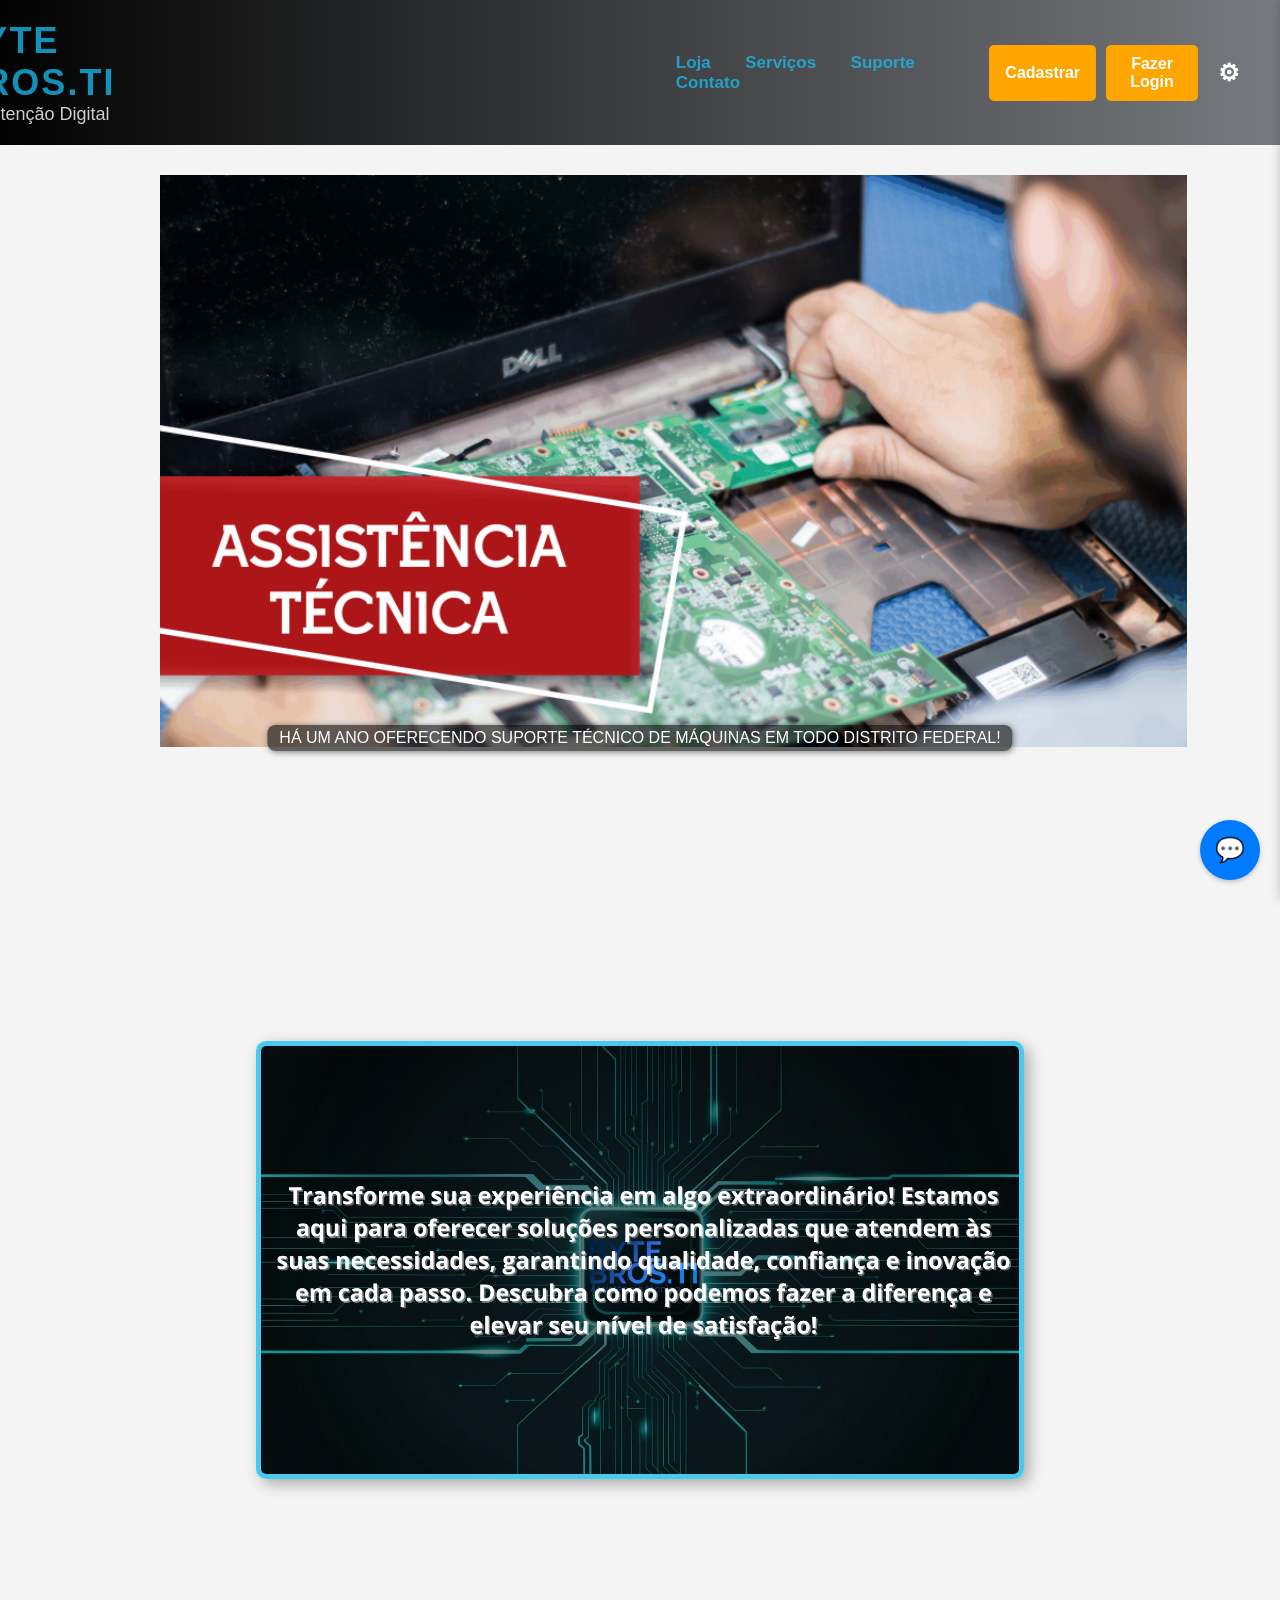
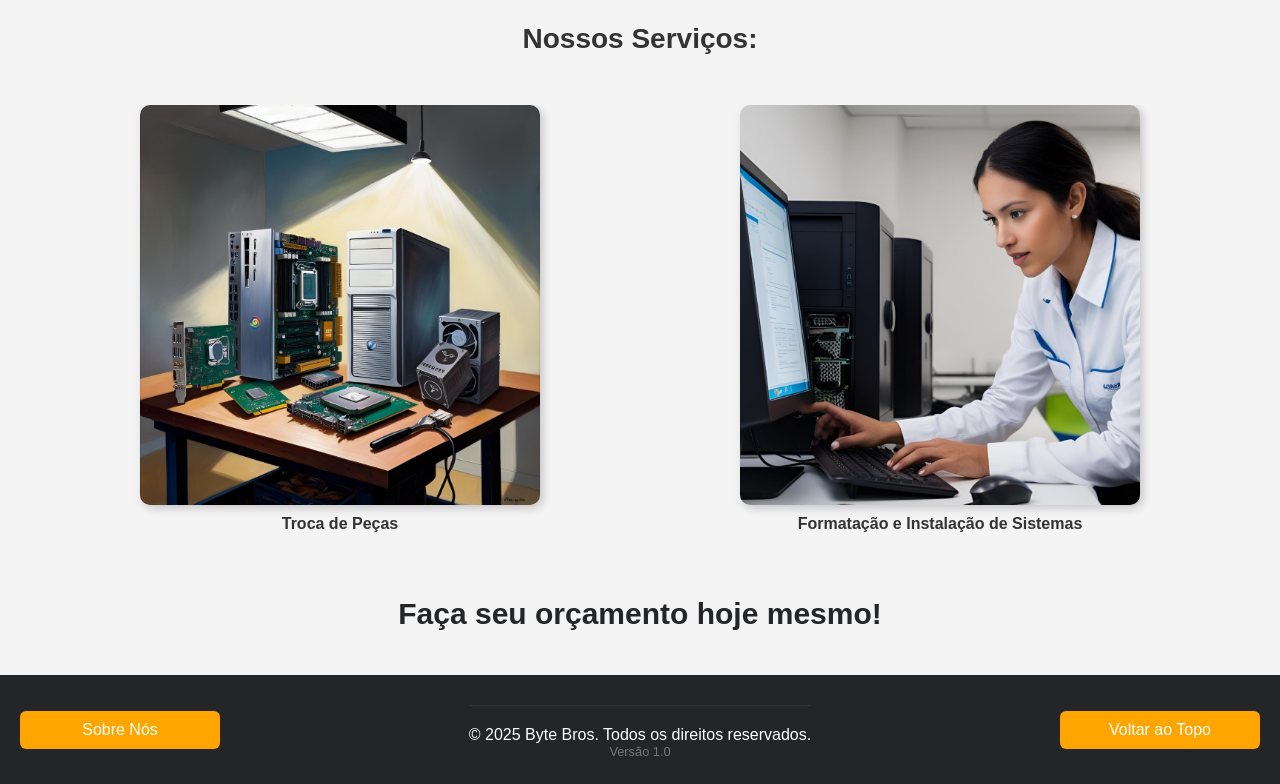
<file: public/index.html>
<!DOCTYPE html>
<html lang="pt-BR">
<head>
    <meta charset="UTF-8" />
    <meta name="viewport" content="width=device-width, initial-scale=1.0"/>
    <title>Acesso - Byte Bros</title>
    <link rel="stylesheet" href="https://cdnjs.cloudflare.com/ajax/libs/font-awesome/6.5.1/css/all.min.css" integrity="sha512-DTOQO9RWCH3ppGqcWaEA1BIZOC6xxalwEsw9c2QQeAIftl+Vegovlnee1c9QX4TctnWMn13TZye+giMm8e2LwA==" crossorigin="anonymous" referrerpolicy="no-referrer" />
    <link rel="stylesheet" href="css/style2.css" />
</head>
<body>
    <div class="page-container"> 
        <div class="settings-sidebar">
            <h3>Configurações</h3>
            <div class="profile-icon sidebar-profile-icon" id="sidebar-profile-icon" style="display: none; margin-bottom: 15px; text-align: center; cursor: pointer; flex-direction: column; align-items: center;">
                <a href="seu-link-perfil.html" aria-label="Perfil">
                    <i class="fa-regular fa-circle-user" style="font-size: 40px; color: #333;"></i>
                </a>
                <p id="sidebar-user-name" style="margin-top: 5px; font-size: 0.9em; color: #333;"></p>
            </div>
            <div class="setting">
                <label for="theme-select">Tema:</label>
                <select id="theme-select">
                    <option value="light">Claro</option> 
                    <option value="dark">Escuro</option>
                </select>
            </div>
            <div class="setting">
                <label for="font-size-input">Tamanho da Fonte:</label>
                <input type="number" id="font-size-input" value="16" />
            </div>
            <div class="setting" id="meus-pedidos-setting-sidebar" style="display: none;">
                <button id="meus-pedidos-button-sidebar">Meus Pedidos</button>
            </div>
            <div class="setting" id="favoritos-setting-sidebar" style="display: none;">
                <button id="favoritos-button-sidebar">Favoritos</button>
            </div>
            <div class="setting" id="avaliacao-setting-sidebar" style="display: none;">
                <button id="avaliacao-button-sidebar">Avaliações</button>
            </div>
            <div class="setting" id="change-email-setting-sidebar" style="display: none;">
                <button id="change-email-button-sidebar">Alterar E-mail</button>
            </div>
            <div class="setting" id="change-password-setting-sidebar" style="display: none;">
                <button id="change-password-button-sidebar">Alterar Senha</button>
            </div>
            <div class="setting" id="change-phone-setting-sidebar" style="display: none;">
                <button id="change-phone-button-sidebar">Alterar Telefone</button>
            </div>
            <div class="setting" id="logout-setting" style="display: none;">
                <button id="logout-button">Logout</button>
            </div>

            <a href="destaques.html" class="news-button-sidebar">Destaques/ Novos Produtos/ Ofertas</a>
            <a href="noticias.html" class="news-button-sidebar">Ver Novas Notícias</a>

            <button class="close-sidebar-button" aria-label="Fechar Configurações">&times;</button>
        </div>

        <header>
            <section class="banner"></section>
            <div class="logo">
                <a href="index.html"><h1>BYTE BROS.TI</h1></a>
                <p>Manutenção Digital</p>
            </div> 
            <nav>
                <a href="lojapecascliente.html">Loja</a>
                <a href="servicos.html">Serviços</a>
                <a href="atendimento.html">Suporte</a>
                <a href="faleconosco.html">Contato</a>
            </nav>
            <div class="buttons" id="header-auth-buttons">
                <button onclick="window.location.href='register.html'">Cadastrar</button>
                <button onclick="window.location.href='login.html'">Fazer Login</button>
                <button onclick="event.preventDefault(); document.querySelector('.settings-sidebar').classList.add('open');" aria-label="Abrir Configurações">⚙</button>
            </div>
            <div class="profile-icon" id="header-profile-icon" style="display: none; cursor: pointer; flex-direction: column; align-items: center;">
                <a href="#" aria-label="Perfil" class="profile-icon-link">
                    <i class="fa-regular fa-circle-user" style="font-size: 30px; color: white;"></i>
                </a>
                <p id="header-user-name" style="margin-top: 5px; font-size: 0.8em; color: white;"></p>
            </div>
        </header>

        <main>
            <section class="banner-container">
                <div class="banner-video">
                    <img src="img/assistencia.png" alt="Imagem de impacto" />
                </div>
                <div class="banner-text">
                    HÁ UM ANO OFERECENDO SUPORTE TÉCNICO DE MÁQUINAS EM TODO DISTRITO FEDERAL!
                </div>
            </section>

            <section class="impact-section">
                <div class="impact-container">
                    <img src="img/fundo.png" alt="Imagem de impacto" />
                </div>
            </section>

            <section class="banner">
                <h3>Nossos Serviços:</h3>
                <div class="carousel-container">
                    <div class="carousel-images">
                        <a href="troca-pecas.html"><img src="img/assistencia2.png" alt="Troca de Peças" /><p>Troca de Peças</p></a>
                        <a href="formatacao-instalacao.html"><img src="img/assistencia3.png" alt="Formatação e Instalação" /><p>Formatação e Instalação de Sistemas</p></a>
                        <a href="montagem-computadores.html"><img src="img/assistencia4.png" alt="Montagem de Computadores" /><p>Montagem de Computadores</p></a>
                        <a href="limpeza.html"><img src="img/assistencia5.png" alt="Limpeza de Computadores" /><p>Limpeza</p></a>
                        <a href="remocao-virus.html"><img src="img/assistencia6.png" alt="Remoção de Vírus" /><p>Remoção de Hacks e Vírus</p></a>
                        <a href="diagnostico-problemas.html"><img src="img/assistencia7.png" alt="Diagnóstico de Problemas" /><p>Diagnóstico de Problemas</p></a>
                    </div>
                </div>
                <p id="over">
                    <a href="servicos.html">Faça seu orçamento hoje mesmo!</a>
                </p>
            </section>
        </main>

        <footer>
            <button class="footer-button left-button">
                <a href="sobrenos.html" class="footer-link">Sobre Nós</a>
            </button>
            <div class="footer-center-content">
                <p class="copyright">&copy; 2025 Byte Bros. Todos os direitos reservados.</p>
                <p id="system-version" style="text-align: center; margin-bottom: 5px; font-size: 0.8em; color: #777;"></p>
            </div>
            <button onclick="window.scrollTo({ top: 0, behavior: 'smooth' })" class="footer-button right-button">
                Voltar ao Topo
            </button>
        </footer>
    </div>

    <script src="js/version.js"></script>

    <div id="chatbot-container" class="chatbot-container closed">
        <div class="chatbot-header">
            Chatbot Byte Bros
            <div class="chatbot-header-buttons">
                <button id="chatbot-maximize" class="chatbot-header-button" aria-label="Maximizar Chatbot">&#x26F6;</button>
                <button id="chatbot-close" class="chatbot-header-button" aria-label="Fechar Chatbot">&times;</button>
            </div>
        </div>
        <div id="chatbot-messages" class="chatbot-messages">
            <div class="bot-message">Olá! Como posso ajudar você hoje?</div>
        </div>
        <div class="chatbot-input">
            <input type="text" id="user-input" placeholder="Digite sua mensagem...">
            <button onclick="sendMessage()">Enviar</button>
        </div>
    </div>

    <button id="chatbot-toggle" class="chatbot-toggle">💬</button>

    <script>
        document.addEventListener('DOMContentLoaded', () => {
            const settingsSidebar = document.querySelector('.settings-sidebar');
            const closeSidebarButton = document.querySelector('.close-sidebar-button');
            const themeSelect = document.getElementById('theme-select');
            const fontSizeInput = document.getElementById('font-size-input');
            const avaliacaoSettingSidebar = document.getElementById('avaliacao-setting-sidebar');
            const avaliacaoButtonSidebar = document.getElementById('avaliacao-button-sidebar');
            const logoutSetting = document.getElementById('logout-setting');
            const logoutButton = document.getElementById('logout-button');
            const changeEmailButtonHeader = document.getElementById('change-email-button');
            const changePasswordButtonHeader = document.getElementById('change-password-button');
            const changeEmailSettingSidebar = document.getElementById('change-email-setting-sidebar');
            const changePasswordSettingSidebar = document.getElementById('change-password-setting-sidebar');
            const changeEmailButtonSidebar = document.getElementById('change-email-button-sidebar');
            const changePasswordButtonSidebar = document.getElementById('change-password-button-sidebar');
            const changePhoneSettingSidebar = document.getElementById('change-phone-setting-sidebar'); 
            const changePhoneButtonSidebar = document.getElementById('change-phone-button-sidebar'); 
            const chatbotContainer = document.getElementById('chatbot-container');
            const chatbotToggle = document.getElementById('chatbot-toggle');
            const chatbotCloseButton = document.getElementById('chatbot-close');
            const chatbotMaximizeButton = document.getElementById('chatbot-maximize');
            const headerAuthButtons = document.getElementById('header-auth-buttons');
            const headerProfileIcon = document.getElementById('header-profile-icon');
            const sidebarProfileIcon = document.getElementById('sidebar-profile-icon');
            const headerUserNameElement = document.getElementById('header-user-name');
            const sidebarUserNameElement = document.getElementById('sidebar-user-name');
            const meusPedidosSettingSidebar = document.getElementById('meus-pedidos-setting-sidebar');
            const meusPedidosButtonSidebar = document.getElementById('meus-pedidos-button-sidebar');
            const favoritosSettingSidebar = document.getElementById('favoritos-setting-sidebar');
            const favoritosButtonSidebar = document.getElementById('favoritos-button-sidebar');


            closeSidebarButton.addEventListener('click', () => {
                settingsSidebar.classList.remove('open');
            });

            function applyTheme(theme) {
                const isDark = theme === 'dark';
                document.body.classList.toggle('dark-theme', isDark);
                localStorage.setItem('theme', theme);
                themeSelect.value = theme;
            }

            themeSelect.addEventListener('change', (event) => {
                applyTheme(event.target.value);
            });

            fontSizeInput.addEventListener('change', (event) => {
                const newFontSize = event.target.value + 'px';
                document.documentElement.style.fontSize = newFontSize;
                localStorage.setItem('fontSize', newFontSize);
            });

            if (logoutButton) {
                logoutButton.addEventListener('click', () => {
                    localStorage.removeItem('userLoggedIn');
                    localStorage.removeItem('userName');
                    window.location.reload();
                });
            }

            if (favoritosButtonSidebar) {
                favoritosButtonSidebar.addEventListener('click', () => {
                    window.location.href = 'favoritos.html'; 
                });
            }

            if (avaliacaoButtonSidebar) {
                avaliacaoButtonSidebar.addEventListener('click', () => {
                    window.location.href = 'avaliacao.html'; 
                });
            }

            if (changeEmailButtonHeader) {
                changeEmailButtonHeader.addEventListener('click', () => {
                    window.location.href = 'change-email.html';
                });
            }

            if (changePasswordButtonHeader) {
                changePasswordButtonHeader.addEventListener('click', () => {
                    window.location.href = 'forgot-password.html';
                });
            }

            if (changeEmailButtonSidebar) {
                changeEmailButtonSidebar.addEventListener('click', () => {
                    window.location.href = 'change-email.html';
                });
            }

            if (changePasswordButtonSidebar) {
                changePasswordButtonSidebar.addEventListener('click', () => {
                    window.location.href = 'forgot-password.html';
                });
            }

            if (changePhoneButtonSidebar) {
                changePhoneButtonSidebar.addEventListener('click', () => {
                    window.location.href = 'trocar-telefone.html'; 
                });
            }
            if (meusPedidosButtonSidebar) {
                meusPedidosButtonSidebar.addEventListener('click', () => {
                    window.location.href = 'meuspedidos.html'; 
                });
            }


            chatbotToggle.addEventListener('click', () => {
                chatbotContainer.classList.toggle('closed');
                chatbotToggle.style.display = chatbotContainer.classList.contains('closed') ? 'flex' : 'none';
            });

            chatbotCloseButton.addEventListener('click', () => {
                chatbotContainer.classList.add('closed');
                chatbotToggle.style.display = 'flex';
                chatbotContainer.classList.remove('maximized');
            });

            chatbotMaximizeButton.addEventListener('click', () => {
                chatbotContainer.classList.toggle('maximized');
            });

            const savedTheme = localStorage.getItem('theme') || 'light';
            applyTheme(savedTheme);

            const savedFontSize = localStorage.getItem('fontSize');
            if (savedFontSize) {
                document.documentElement.style.fontSize = savedFontSize;
                fontSizeInput.value = savedFontSize.replace('px', '');
            }

            function checkLoginStatusOnLoad() {
                const isLoggedIn = localStorage.getItem('userLoggedIn') === 'true';
                const userName = localStorage.getItem('userName');

                
                if (headerAuthButtons && headerProfileIcon) {
                    headerAuthButtons.style.display = isLoggedIn ? 'none' : 'flex';
                    headerProfileIcon.style.display = isLoggedIn ? 'flex' : 'none';
                }
                if (sidebarProfileIcon) {
                    sidebarProfileIcon.style.display = isLoggedIn ? 'flex' : 'none';
                }
                if (favoritosSettingSidebar) {
                    favoritosSettingSidebar.style.display = isLoggedIn ? 'block' : 'none'; 
                }
                if (avaliacaoSettingSidebar) {
                    avaliacaoSettingSidebar.style.display = isLoggedIn ? 'block' : 'none'; 
                }
                if (logoutSetting) {
                    logoutSetting.style.display = isLoggedIn ? 'block' : 'none';
                }
                if (changeEmailSettingSidebar) {
                    changeEmailSettingSidebar.style.display = isLoggedIn ? 'block' : 'none';
                }
                if (changePasswordSettingSidebar) {
                    changePasswordSettingSidebar.style.display = isLoggedIn ? 'block' : 'none';
                }
                if (changePhoneSettingSidebar) {
                    changePhoneSettingSidebar.style.display = isLoggedIn ? 'block' : 'none';
                }
                if (meusPedidosSettingSidebar) {
                    meusPedidosSettingSidebar.style.display = isLoggedIn ? 'block' : 'none';
                }

                if (isLoggedIn && userName) {
                    if (headerUserNameElement) headerUserNameElement.textContent = userName;
                    if (sidebarUserNameElement) sidebarUserNameElement.textContent = userName;
                }
            }

            checkLoginStatusOnLoad();

            const profileIconHeaderElement = document.getElementById('header-profile-icon');
            if (profileIconHeaderElement) {
                profileIconHeaderElement.addEventListener('click', () => {
                    settingsSidebar.classList.add('open');
                });
            }

            const profileIconSidebarElement = document.getElementById('sidebar-profile-icon');
            if (profileIconSidebarElement) {
                profileIconSidebarElement.addEventListener('click', () => {
                    settingsSidebar.classList.add('open');
                });
            }
        });

        function sendMessage() {
            const userInput = document.getElementById('user-input');
            const chatMessages = document.getElementById('chatbot-messages');
            const message = userInput.value.trim();

            if (message) {
                const userDiv = document.createElement('div');
                userDiv.className = 'user-message';
                userDiv.textContent = message;
                chatMessages.appendChild(userDiv);

                const botDiv = document.createElement('div');
                botDiv.className = 'bot-message';
                botDiv.textContent = 'Obrigado pela sua mensagem! Em breve responderemos.';
                chatMessages.appendChild(botDiv);

                userInput.value = '';
                chatMessages.scrollTop = chatMessages.scrollHeight;
            }
        }
    </script>
    <script src="js/carousel.js"></script>
</body>
</html>
</file>
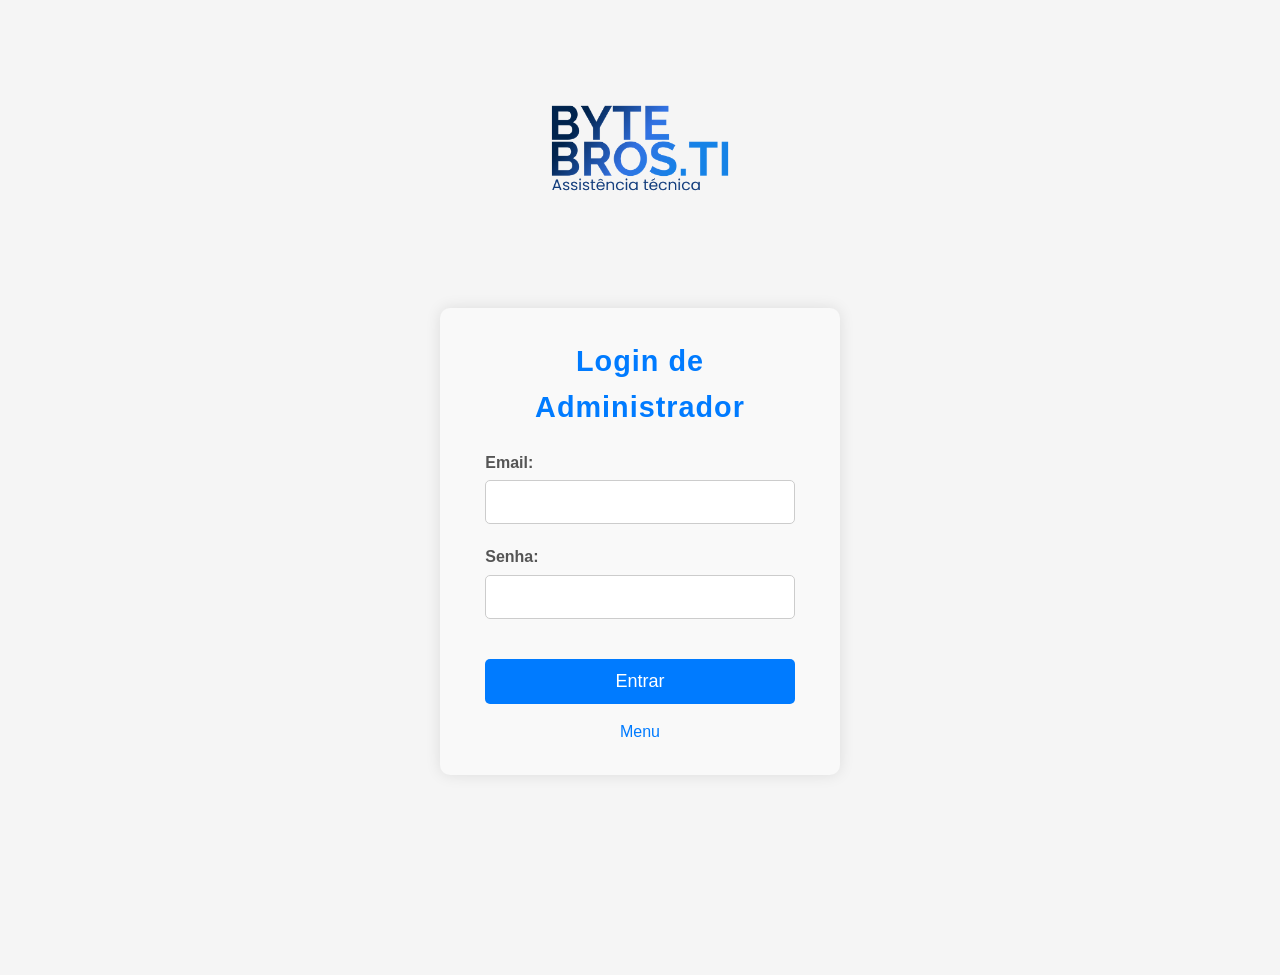
<file: public/ADM.html>
<!DOCTYPE html>
<html lang="pt-BR">
<head>
    <meta charset="UTF-8">
    <meta name="viewport" content="width=device-width, initial-scale=1.0">
    <title>Administração - Byte Bros</title>
    <link rel="stylesheet" href="css/style8.css">
</head>
<body>
    <div class="login-logo">
        <img id="admin-logo" src="img/bytebros.png" alt="Logo da Administração">
    </div>
    <div id="loginSection" class="login-container">
        <h2>Login de Administrador</h2>
        <div id="loginForm">
            <label for="admin-email">Email:</label>
            <input type="email" id="admin-email" name="admin-email" required>
            <label for="admin-password">Senha:</label>
            <input type="password" id="admin-password" name="admin-password" required>
            <button id="login-button">Entrar</button>
            <p id="login-error" style="color: red; display: none;">Credenciais inválidas.</p>
            <p><a href="index.html">Menu</a></p>
        </div>
    </div>
    <div id="adminContent" class="container admin-content">
        <div class="header-controls">
            <h1>Painel de Administração</h1>
            <div class="user-controls">
                <span id="logged-in-admin-name" style= "margin-right: 10px;"></span>
                <a href="index.html" class="button">Menu</a>
                <a href="lojapecascliente.html" class="button">Acessar Loja</a>
                <button id="logout-admin-button" class="button">Sair</button>
                <button id="theme-toggle-button" class="button" title="Alternar Tema">🌙</button>
            </div>
        </div>


        <div class="tab-buttons">
            <button id="tab-products" class="tab-button">Produtos</button>
            <button id="tab-add-product" class="tab-button">Adicionar Produto</button>
            <button id="tab-add-news" class="tab-button active">Notícias</button>
            <button id="tab-admins" class="tab-button" style="display: none;">Gerenciar Admins</button>
            <button id="tab-budgets" class="tab-button">Orçamentos</button>
            <button id="tab-support-requests" class="tab-button">Pedidos de Suporte</button>
            <button id="tab-contact-us" class="tab-button">Fale Conosco</button>
            <button id="tab-popular-products" class="tab-button">Mais Procurados</button>
            <button id="tab-new-products" class="tab-button">Novos Produtos</button>
            <button id="tab-offers" class="tab-button">Ofertas da Semana</button>
            <button id="tab-clients" class="tab-button">Clientes</button>
        </div>

        <div id="products-content" class="tab-content">
            <h2>Peças Disponíveis</h2>
            <div class="product-search">
                <input type="text" id="product-search" placeholder="Buscar produtos...">
            </div>
            <ul class="product-list" id="product-list"></ul>
        </div>

        <div id="add-product-content" class="tab-content">
            <h2>Adicionar Novo Produto</h2>
            <form id="add-product-form" class="product-form">
                <div class="form-group">
                    <label for="new-product-name">Nome:</label>
                    <input type="text" id="new-product-name" required>
                </div>
                <div class="form-group">
                    <label for="new-product-details">Detalhes:</label>
                    <textarea id="new-product-details"></textarea>
                </div>
                <div class="form-group">
                    <label for="new-product-value">Valor (Ex: 99.90):</label>
                    <input type="number" step="0.01" min="0" id="new-product-value" placeholder="99.90" required>
                </div>
                <div class="form-group">
                    <label for="new-product-quantity">Quantidade:</label>
                    <input type="number" id="new-product-quantity" value="1" min="0" required>
                </div>
                <div class="form-group">
                    <label for="new-product-image">URL da Imagem:</label>
                    <input type="text" id="new-product-image" placeholder="Ex: img/nova_peca.jpg">
                </div>
                <button type="submit" class="button submit-button">Adicionar Produto</button>
            </form>
        </div>

        <div id="add-news-content" class="tab-content active">
            <h2>Gerenciar Notícias</h2>
            <form id="add-news-form">
                <div class="form-group">
                    <label for="news-title">Título:</label>
                    <input type="text" id="news-title" required>
                </div>
                <div class="form-group">
                    <label for="news-description">Descrição:</label>
                    <textarea id="news-description" required></textarea>
                </div>
                <button type="submit" class="button submit-button">Adicionar Notícia</button>
            </form>

            <h3>Notícias Cadastradas</h3>
            <ul id="news-list" class="news-list">
            </ul>
        </div>

        <div id="admins-content" class="tab-content">
            <h2>Gerenciar Administradores</h2>
            <div class="admin-form">
                <h3>Adicionar Novo Administrador</h3>
                <div class="form-group">
                    <label for="add-admin-name">Nome:</label>
                    <input type="text" id="add-admin-name" required>
                </div>
                <div class="form-group">
                    <label for="add-admin-email">Email:</label>
                    <input type="email" id="add-admin-email" required>
                </div>
                <div class="form-group">
                    <label for="add-admin-password">Senha:</label>
                    <input type="password" id="add-admin-password" required>
                </div>
                <button id="add-admin-btn" class="button">Adicionar Admin</button>
                <p id="add-admin-message" style="color: green; display: none;">Administrador adicionado com sucesso!</p>
                <p id="add-admin-error" style="color: red; display: none;">Erro ao adicionar administrador.</p>
            </div>

            <div class="admin-list-container">
                <h3>Administradores Atuais</h3>
                <ul id="admin-list" class="admin-list">
                </ul>
            </div>
        </div>
        <div id="budgets-content" class="tab-content">
            <h2>Orçamentos</h2>
        </div>

        <div id="support-requests-content" class="tab-content">
            <h2>Pedidos de Suporte</h2>
        </div>

        <div id="contact-us-content" class="tab-content">
            <h2>Mensagens Fale Conosco</h2>
        </div>
        <div id="popular-products-content" class="tab-content">
            <h2>Gerenciar Produtos Mais Procurados</h2>
            <p>Selecione os produtos que você deseja exibir como mais procurados:</p>
            <form id="popular-products-form">
                <ul id="popular-products-checkbox-list">
                </ul>
                <button type="submit" class="button submit-button">Salvar Produtos Mais Procurados</button>
            </form>
        </div>

        <div id="new-products-content" class="tab-content">
            <h2>Gerenciar Novos Produtos</h2>
            <p>Selecione os produtos que você deseja exibir como novos produtos:</p>
            <form id="new-products-form">
                <ul id="new-products-checkbox-list">
                </ul>
                <button type="submit" class="button submit-button">Salvar Novos Produtos</button>
            </form>
        </div>

        <div id="offers-content" class="tab-content">
            <h2>Gerenciar Ofertas da Semana</h2>
            <p>Selecione os produtos que estarão em oferta esta semana e defina os preços de oferta:</p>
            <form id="offers-form">
                <ul id="offers-checkbox-list">
                </ul>
                <button type="submit" class="button submit-button">Salvar Ofertas da Semana</button>
            </form>
        </div>

        <div id="clients-content" class="tab-content">
            <h2>Gerenciar Clientes</h2>
            <form id="form-busca-cliente">
                <input type="text" id="busca-email-telefone" placeholder="Email ou Telefone">
                <button type="submit" class="button">Buscar</button>
            </form>
            <div id="resultados-busca">
            </div>
            <div id="detalhes-cliente">
            </div>
            <div id="lista-pedidos-cliente-adm">
            </div>
            <div id="lista-historico-cliente-adm">
            </div>
        </div>

        <div class="footer">
            <a href="index.html" class="button">Menu</a> 
            <a href="lojapecascliente.html" class="button">Acessar Loja</a>
        </div>

        <script src="js/admin.js"></script>
</body>
</html>
</file>
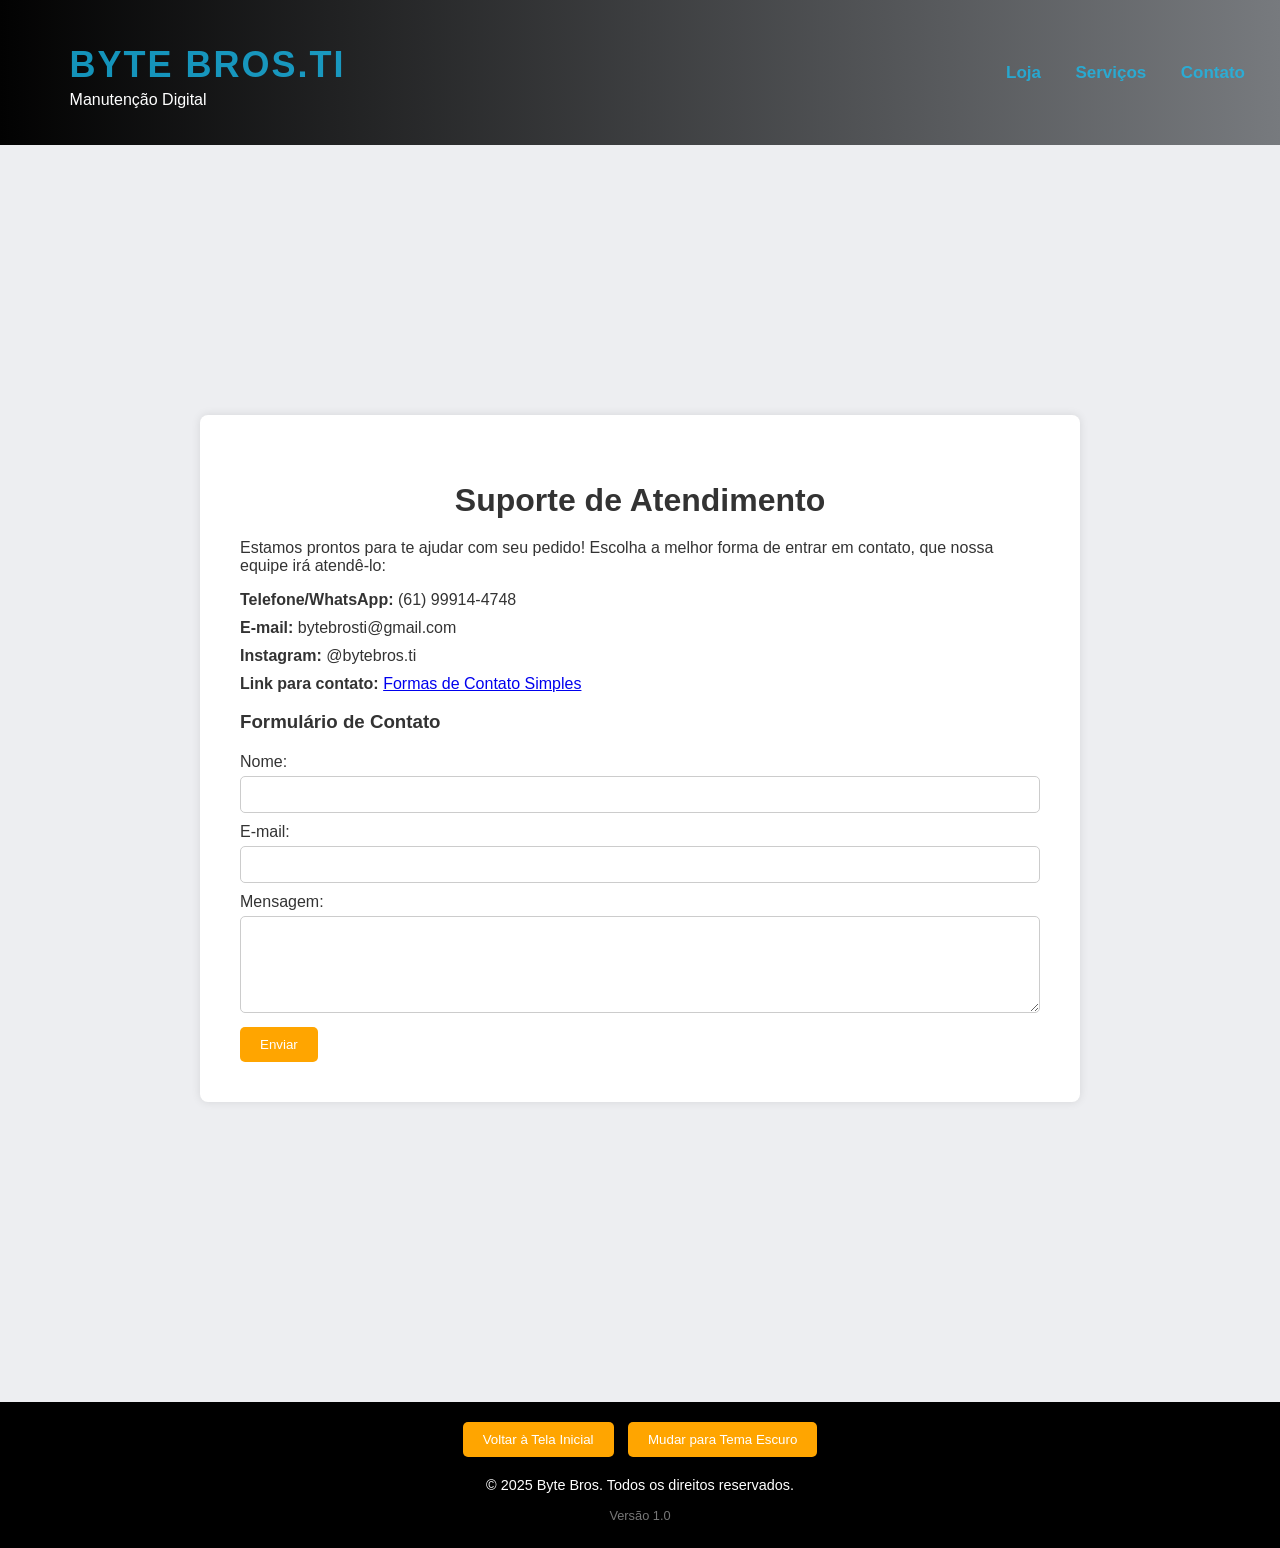
<file: public/atendimento.html>
<!DOCTYPE html>
<html lang="pt-BR">
<head>
    <meta charset="UTF-8">
    <meta name="viewport" content="width=device-width, initial-scale=1.0">
    <title>Atendimento - Byte Bros</title>
    <link rel="stylesheet" href="css/style4.css">
</head>
<body>
    <header>
        <div class="logo">
            <a href="index.html"><h1>BYTE BROS.TI</h1></a>
            <p>Manutenção Digital</p>
        </div>
        <nav>
            <a href="lojapecascliente.html">Loja</a>
            <a href="servicos.html">Serviços</a>
            <a href="faleconosco.html">Contato</a>
        </nav>
    </header>

    <main>
        <section class="atendimento">
            <h2>Suporte de Atendimento</h2>
            <p>Estamos prontos para te ajudar com seu pedido! Escolha a melhor forma de entrar em contato, que nossa equipe irá atendê-lo:</p>
            <ul>
                <li><strong>Telefone/WhatsApp:</strong> (61) 99914-4748</li>
                <li><strong>E-mail:</strong> bytebrosti@gmail.com</li>
                <li><strong>Instagram:</strong> @bytebros.ti</li>
                <li><strong>Link para contato:</strong> <a href="https://linkbio.co/bytebrosti" target="_blank">Formas de Contato Simples</a></li>
            </ul>

            <h3 id="formulario">Formulário de Contato</h3>
            <form>
                <label for="nome">Nome:</label>
                <input type="text" id="nome" name="nome" required>

                <label for="email">E-mail:</label>
                <input type="email" id="email" name="email" required>

                <label for="mensagem">Mensagem:</label>
                <textarea id="mensagem" name="mensagem" rows="5" required></textarea>

                <input type="submit" value="Enviar">
            </form>
        </section>
    </main>

    <footer>
        <button onclick="window.location.href='index.html'" style="margin-right: 10px;">Voltar à Tela Inicial</button>
        <button id="toggle-theme">Mudar para Tema Escuro</button>
        <p style="text-align: center; margin-top: 10px; font-size: 0.9em;">&copy; 2025 Byte Bros. Todos os direitos reservados.</p>
        <p id="system-version" style="text-align: center; margin-bottom: 5px; font-size: 0.8em; color: #777;"></p>
    </footer>

    <script src="js/version.js"></script>
    <script>
        // Aplica o tema salvo ao carregar
        const savedTheme = localStorage.getItem('theme');
        const body = document.body;
        const toggleButton = document.getElementById('toggle-theme');

        if (savedTheme === 'dark') {
            body.classList.add('dark-theme');
            toggleButton.textContent = 'Mudar para Tema Claro';
        }

        // Alterna o tema
        toggleButton.addEventListener('click', () => {
            body.classList.toggle('dark-theme');
            const isDark = body.classList.contains('dark-theme');
            localStorage.setItem('theme', isDark ? 'dark' : 'light');
            toggleButton.textContent = isDark ? 'Mudar para Tema Claro' : 'Mudar para Tema Escuro';
        });
    </script>
    <script src="js/atendimento.js"></script>
</body>
</html>
</file>
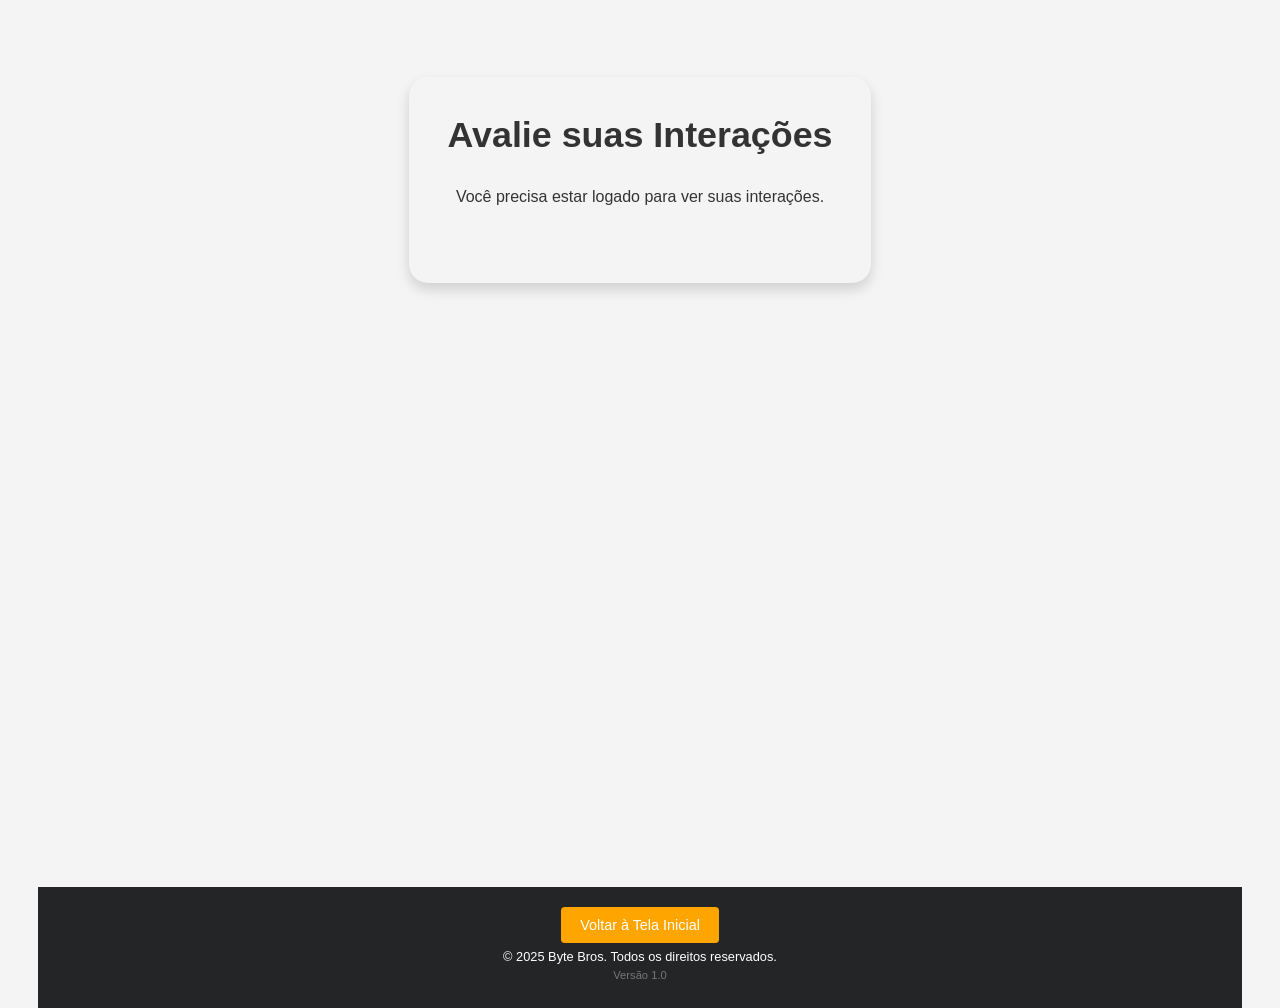
<file: public/avaliacao.html>
<!DOCTYPE html>
<html lang="pt-BR">
<head>
    <meta charset="UTF-8">
    <meta name="viewport" content="width=device-width, initial-scale=1.0">
    <title>Avaliações</title>
    <link rel="stylesheet" href="css/style6.css">
    <link rel="stylesheet" href="css/style2.css">
</head>
<body>
    <div class="container">
        <h1>Avalie suas Interações</h1>

        <div id="lista-avaliacoes-usuario">
            </div>
    </div>
    <footer>
        <button onclick="window.location.href='index.html'">Voltar à Tela Inicial</button>
        <div class="footer-content">
            <p>&copy; 2025 Byte Bros. Todos os direitos reservados.</p>
            <p id="system-version"></p>
        </div>
    </footer>
    <script src="js/version.js"></script>
    <script>
        document.addEventListener("DOMContentLoaded", () => {
            const savedTheme = localStorage.getItem("theme");
            if (savedTheme === "dark") {
                document.body.classList.add("dark-theme");
            }

            const listaAvaliacoesUsuario = document.getElementById('lista-avaliacoes-usuario');

            function carregarAvaliacoesUsuario() {
                const usuarioId = localStorage.getItem('usuarioIdLogado');
                const interacoesUsuariosString = localStorage.getItem('interacoesUsuarios');

                if (!usuarioId) {
                    listaAvaliacoesUsuario.innerHTML = '<p class="mensagem-status">Você precisa estar logado para ver suas interações.</p>';
                    setTimeout(carregarAvaliacoesUsuario, 500);
                    return;
                }

                if (!interacoesUsuariosString) {
                    listaAvaliacoesUsuario.innerHTML = '<p class="mensagem-status">Nenhuma interação registrada ainda.</p>';
                    return;
                }

                const interacoesUsuarios = JSON.parse(interacoesUsuariosString);
                const interacoesDoUsuario = interacoesUsuarios[usuarioId] || [];

                if (interacoesDoUsuario.length === 0) {
                    listaAvaliacoesUsuario.innerHTML = '<p class="mensagem-status">Nenhuma interação para avaliar.</p>';
                    return;
                }

                listaAvaliacoesUsuario.innerHTML = '';

                interacoesDoUsuario.forEach(interacao => {
                    const divItem = document.createElement('div');
                    divItem.classList.add('avaliacao-item');
                    divItem.dataset.interacaoId = interacao.id;
                    divItem.dataset.interacaoTipo = interacao.tipo;

                    const form = document.createElement('form');
                    form.id = `form-avaliacao-${interacao.id}`;
                    form.classList.add('form-individual-avaliacao');

                    const label = document.createElement('label');
                    label.textContent = `${interacao.tipo}: ${interacao.descricao || interacao.problema || (interacao.itens ? interacao.itens.join(', ') : 'N/A')}`;
                    form.appendChild(label);

                    const divEstrelas = document.createElement('div');
                    divEstrelas.classList.add('estrelas');
                    for (let i = 5; i >= 1; i--) {
                        const input = document.createElement('input');
                        input.type = 'radio';
                        input.id = `${interacao.id}-estrela${i}`;
                        input.name = `avaliacao-${interacao.id}`;
                        input.value = i;
                        const labelEstrela = document.createElement('label');
                        labelEstrela.setAttribute('for', `${interacao.id}-estrela${i}`);
                        divEstrelas.appendChild(input);
                        divEstrelas.appendChild(labelEstrela);
                    }
                    form.appendChild(divEstrelas);

                    const labelComentario = document.createElement('label');
                    labelComentario.textContent = `Comentários sobre este ${interacao.tipo} (Opcional):`;
                    form.appendChild(labelComentario);

                    const textarea = document.createElement('textarea');
                    textarea.id = `comentarios-${interacao.id}`;
                    textarea.name = `comentarios-${interacao.id}`;
                    textarea.rows = 3;
                    textarea.placeholder = `O que você achou sobre este ${interacao.tipo}?`;
                    form.appendChild(textarea);

                    const botaoEnviar = document.createElement('button');
                    botaoEnviar.type = 'submit';
                    botaoEnviar.textContent = `Enviar Avaliação para ${interacao.tipo}`;
                    form.appendChild(botaoEnviar);

                    form.addEventListener('submit', function(event) {
                        event.preventDefault();
                        const nota = form.querySelector(`input[name="avaliacao-${interacao.id}"]:checked`)?.value;
                        const comentario = form.querySelector(`#comentarios-${interacao.id}`).value;

                        if (!nota) {
                            alert('Por favor, selecione uma nota antes de enviar.');
                            return;
                        }

                        const avaliacao = {
                            usuarioId: usuarioId,
                            interacaoId: interacao.id,
                            tipo: interacao.tipo,
                            nota: nota,
                            comentario: comentario
                        };

                        console.log(`Avaliação enviada para ${interacao.tipo} do usuário ${usuarioId}:`, avaliacao);
                        alert(`Sua avaliação para ${interacao.tipo} foi enviada com sucesso! (A funcionalidade de salvar a avaliação ainda precisa ser implementada).`);
                        form.reset();
                        // Aqui você fará a chamada para a sua API futura para salvar a avaliação no banco de dados
                        // Exemplo de como você poderá fazer isso:
                        /*
                        fetch('/api/avaliacoes', {
                            method: 'POST',
                            headers: {
                                'Content-Type': 'application/json',
                            },
                            body: JSON.stringify(avaliacao),
                        })
                        .then(response => response.json())
                        .then(data => {
                            console.log('Avaliação salva:', data);
                            alert('Avaliação salva com sucesso!');
                        })
                        .catch((error) => {
                            console.error('Erro ao salvar avaliação:', error);
                            alert('Erro ao salvar avaliação.');
                        });
                        */
                    });

                    listaAvaliacoesUsuario.appendChild(divItem);
                });
            }

            carregarAvaliacoesUsuario();
        });
    </script>
</body>
</html>
</file>
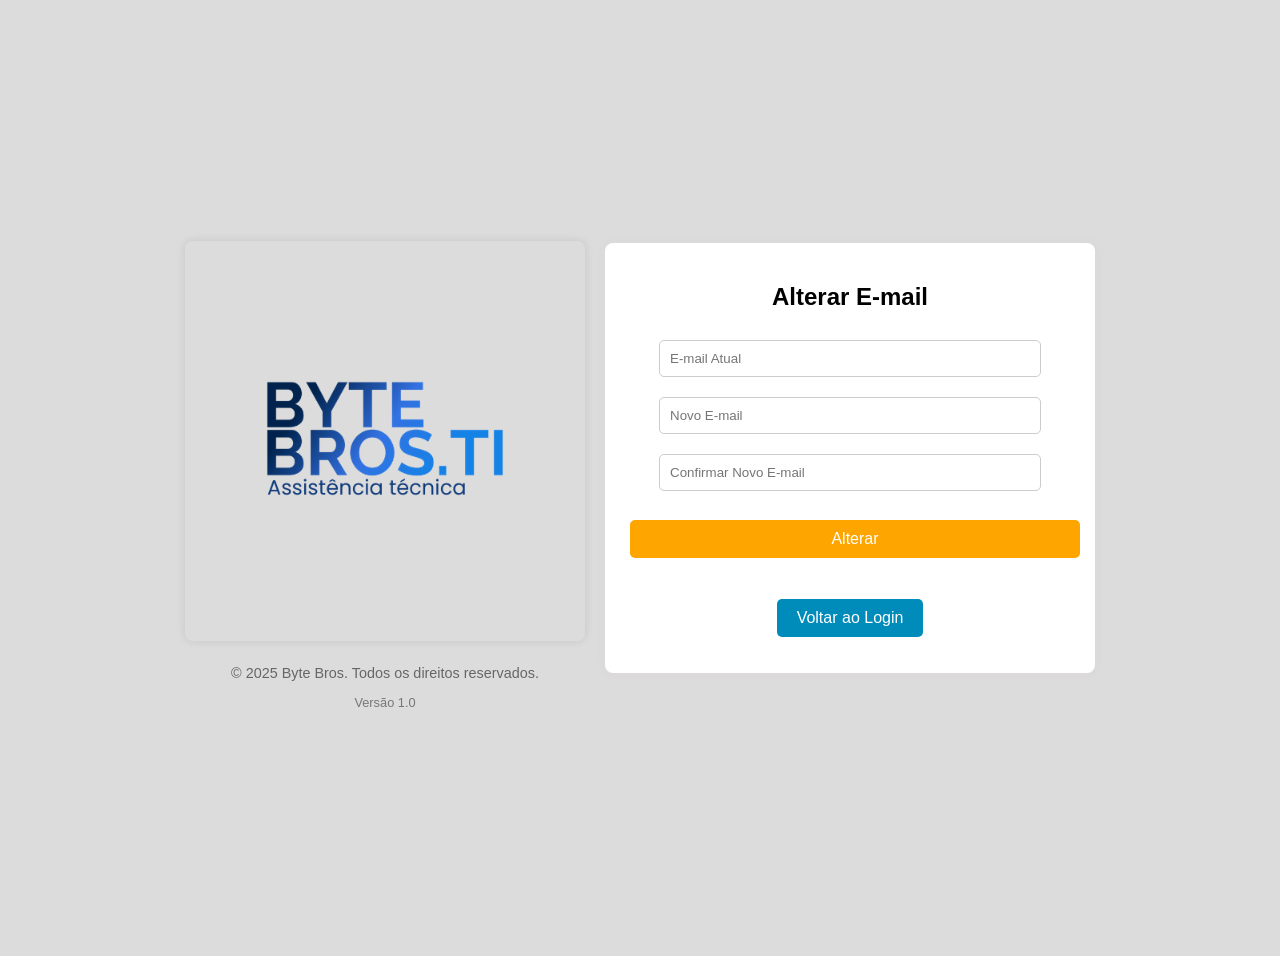
<file: public/change-email.html>
<!DOCTYPE html>
<html lang="pt-BR">
<head>
  <meta charset="UTF-8">
  <meta name="viewport" content="width=device-width, initial-scale=1.0">
  <title>Alterar E-mail</title>
  <link rel="stylesheet" href="css/style.css">
</head>
<body>
  <div class="container">
    <h2>Alterar E-mail</h2>
    <input type="text" id="current-email" placeholder="E-mail Atual">
    <input type="text" id="new-email" placeholder="Novo E-mail">
    <input type="text" id="confirm-new-email" placeholder="Confirmar Novo E-mail">
    <p class="error" id="email-error"></p>
    <button onclick="changeEmail()">Alterar</button>
    <p><a href="login.html" class="voltar-login">Voltar ao Login</a></p>
  </div>

  <div class="registration-image">
    <img src="img/bytebros.png" alt="Imagem de Registro">
    <p class="copyright">&copy; 2025 Byte Bros. Todos os direitos reservados.</p>
    <p id="system-version" style="text-align: center; margin-bottom: 5px; font-size: 0.8em; color: #777;"></p>
  </div>

    <script src="js/version.js"></script>

  <script>
    // Função para aplicar o tema com classe 'dark-mode'
    function applyTheme() {
      const savedTheme = localStorage.getItem('theme');
      if (savedTheme === 'dark') {
        document.body.classList.add('dark-mode');
      } else {
        document.body.classList.remove('dark-mode');
      }
    }

    // Aplica o tema ao carregar a página
    applyTheme();
  </script>
  <script src="js/script.js"></script> 
</body>
</html>
</file>
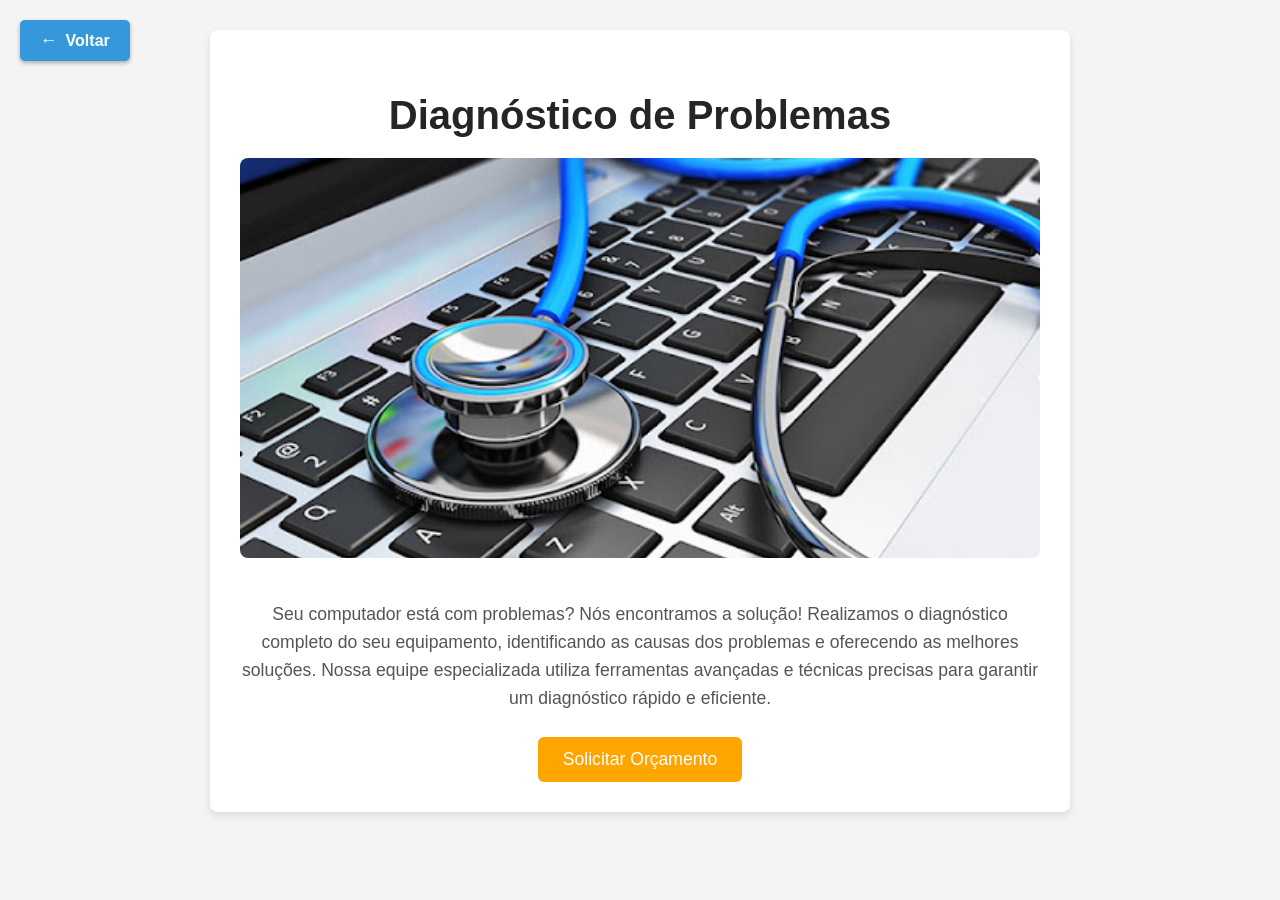
<file: public/diagnostico-problemas.html>
<!DOCTYPE html>
<html lang="pt-BR">
<head>
    <meta charset="UTF-8">
    <meta name="viewport" content="width=device-width, initial-scale=1.0">
    <title>Diagnóstico de Problemas - Byte Bros</title>
    <link rel="stylesheet" href="css/style5.css">
    <div class="botao-voltar">
        <a href="servicos.html" class="botao">Voltar</a>
    </div>
</head>

<body>
    <main>
        <section class="servico-detalhes">
            <h2>Diagnóstico de Problemas</h2>
            <img src="img/diagnostico.jpg" alt="Diagnóstico de Problemas" class="servico-imagem">
            <p>Seu computador está com problemas? Nós encontramos a solução! Realizamos o diagnóstico completo do seu equipamento, identificando as causas dos problemas e oferecendo as melhores soluções. Nossa equipe especializada utiliza ferramentas avançadas e técnicas precisas para garantir um diagnóstico rápido e eficiente.</p>
            <a href="orcamento.html?servico=diagnostico-problemas" class="servico-botao">Solicitar Orçamento</a>
        </section>
    </main>
    <script>
        document.addEventListener("DOMContentLoaded", () => {
            const savedTheme = localStorage.getItem("theme");
            if (savedTheme === "dark") {
                document.body.classList.add("dark-mode");
            }
        });
    </script>
</body>
</html>
</file>
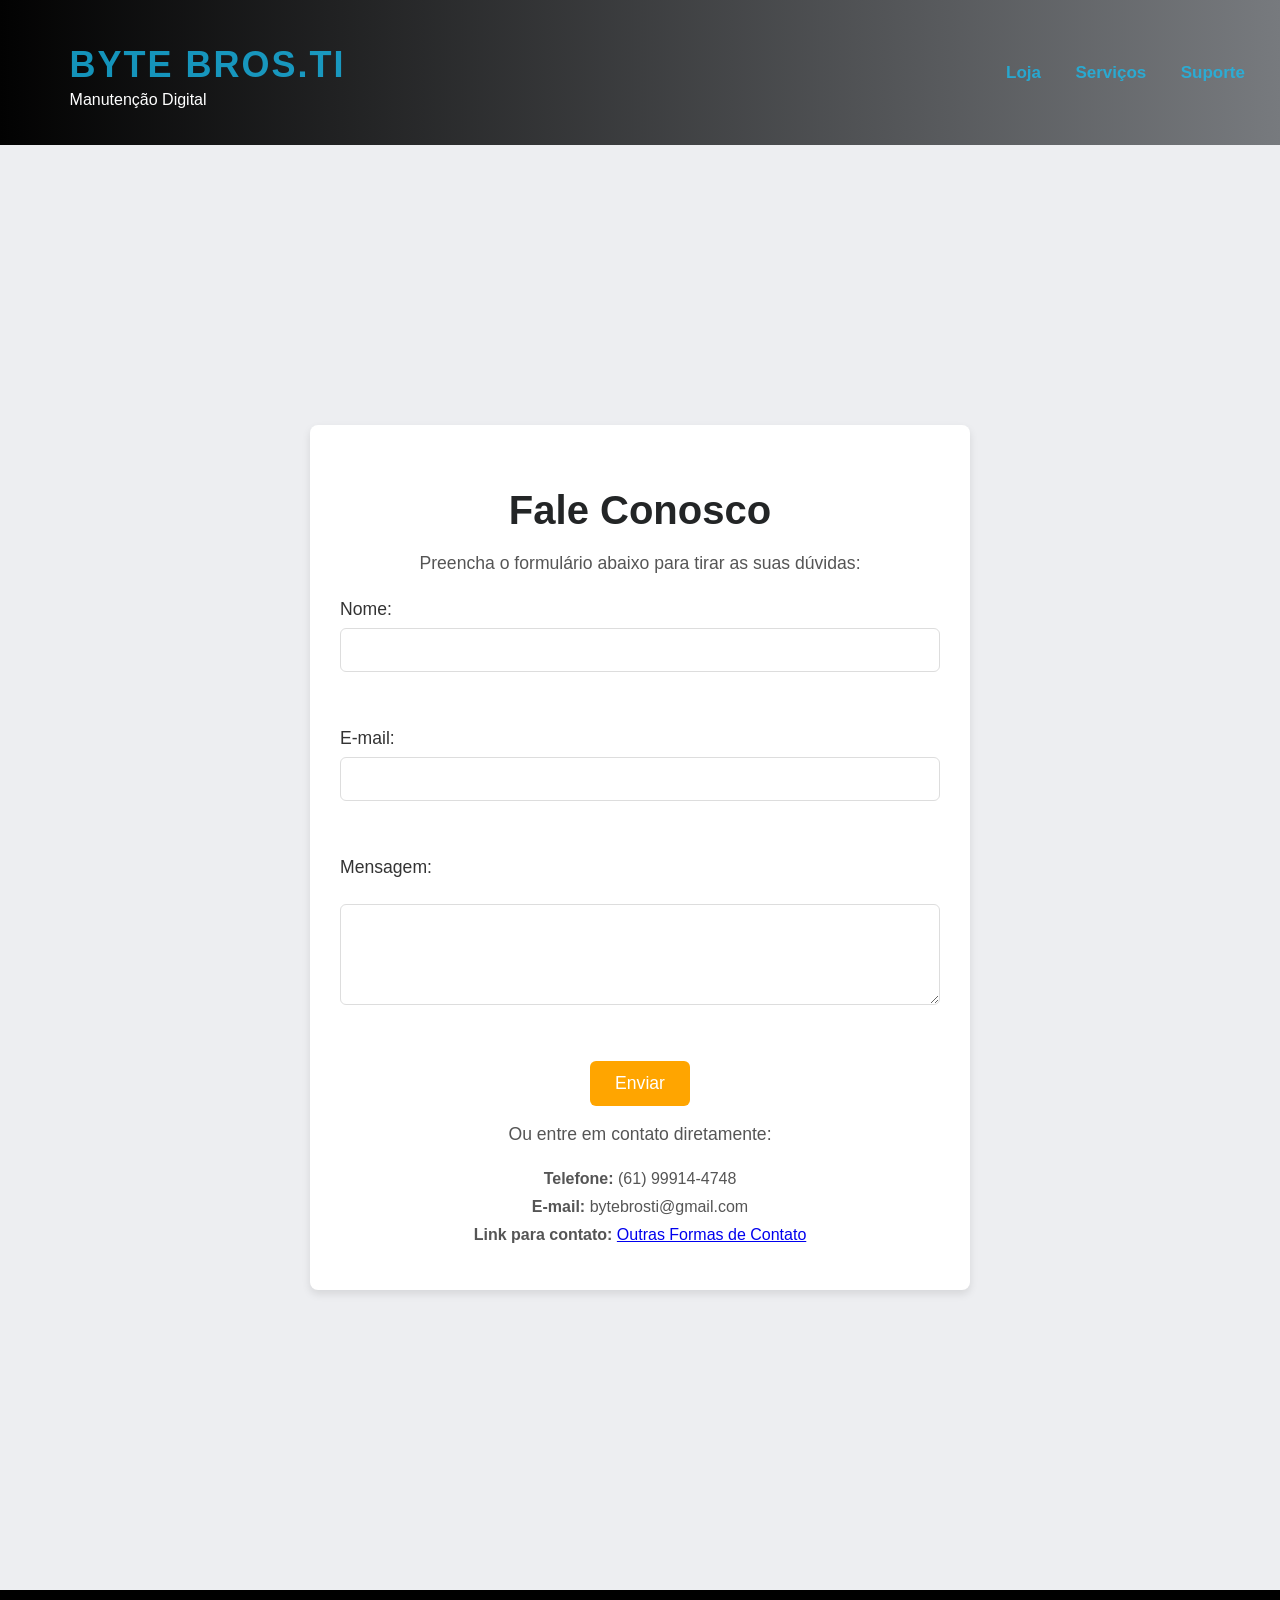
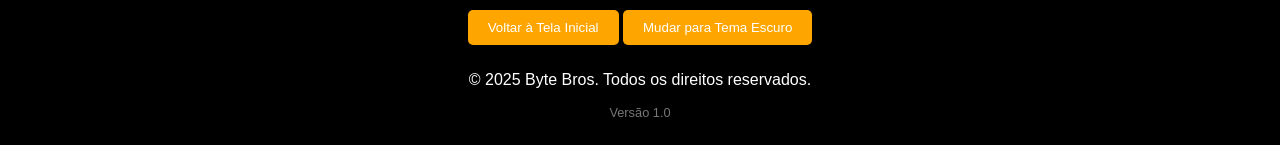
<file: public/faleconosco.html>
<!DOCTYPE html>
<html lang="pt-BR">
<head>
    <meta charset="UTF-8">
    <meta name="viewport" content="width=device-width, initial-scale=1.0">
    <title>Fale Conosco - Byte Bros</title>
    <link rel="stylesheet" href="css/style4.css">
</head>
<body>
    <header>
        <div class="logo">
            <a href="index.html"><h1>BYTE BROS.TI</h1></a>
            <p>Manutenção Digital</p>
        </div>
        <nav>
            <a href="lojapecascliente.html">Loja</a>
            <a href="servicos.html">Serviços</a>
            <a href="atendimento.html">Suporte</a>
        </nav>
    </header>

    <main>
        <section class="fale-conosco">
            <h2>Fale Conosco</h2>
            <p>Preencha o formulário abaixo para tirar as suas dúvidas:</p>

            <form>
                <label for="nome">Nome:</label>
                <input type="text" id="nome" name="nome" required><br><br>

                <label for="email">E-mail:</label>
                <input type="email" id="email" name="email" required><br><br>

                <label for="mensagem">Mensagem:</label><br>
                <textarea id="mensagem" name="mensagem" rows="5" required></textarea><br><br>

                <input type="submit" value="Enviar">
            </form>

            <p>Ou entre em contato diretamente:</p>
            <ul>
                <li><strong>Telefone:</strong> (61) 99914-4748</li>
                <li><strong>E-mail:</strong> bytebrosti@gmail.com</li>
                <li><strong>Link para contato:</strong> <a href="https://linkbio.co/bytebrosti">Outras Formas de Contato</a></li>
            </ul>
        </section>
    </main>

    <footer>
        <button onclick="window.location.href='index.html'">Voltar à Tela Inicial</button>
        <button id="toggle-theme">Mudar para Tema Escuro</button>
        <p>&copy; 2025 Byte Bros. Todos os direitos reservados.</p>
        <p id="system-version" style="text-align: center; margin-bottom: 5px; font-size: 0.8em; color: #777;"></p>
    </footer>
    <script src="js/version.js"></script>
    <script>
        const savedTheme = localStorage.getItem('theme');
        const body = document.body;
        const toggleButton = document.getElementById('toggle-theme');

        if (savedTheme === 'dark') {
            body.classList.add('dark-theme');
            toggleButton.textContent = 'Mudar para Tema Claro';
        }

        toggleButton.addEventListener('click', () => {
            body.classList.toggle('dark-theme');
            const isDark = body.classList.contains('dark-theme');
            localStorage.setItem('theme', isDark ? 'dark' : 'light');
            toggleButton.textContent = isDark ? 'Mudar para Tema Claro' : 'Mudar para Tema Escuro';
        });
    </script>
    <script src="js/faleconosco.js"></script>
</body>
</html>
</file>
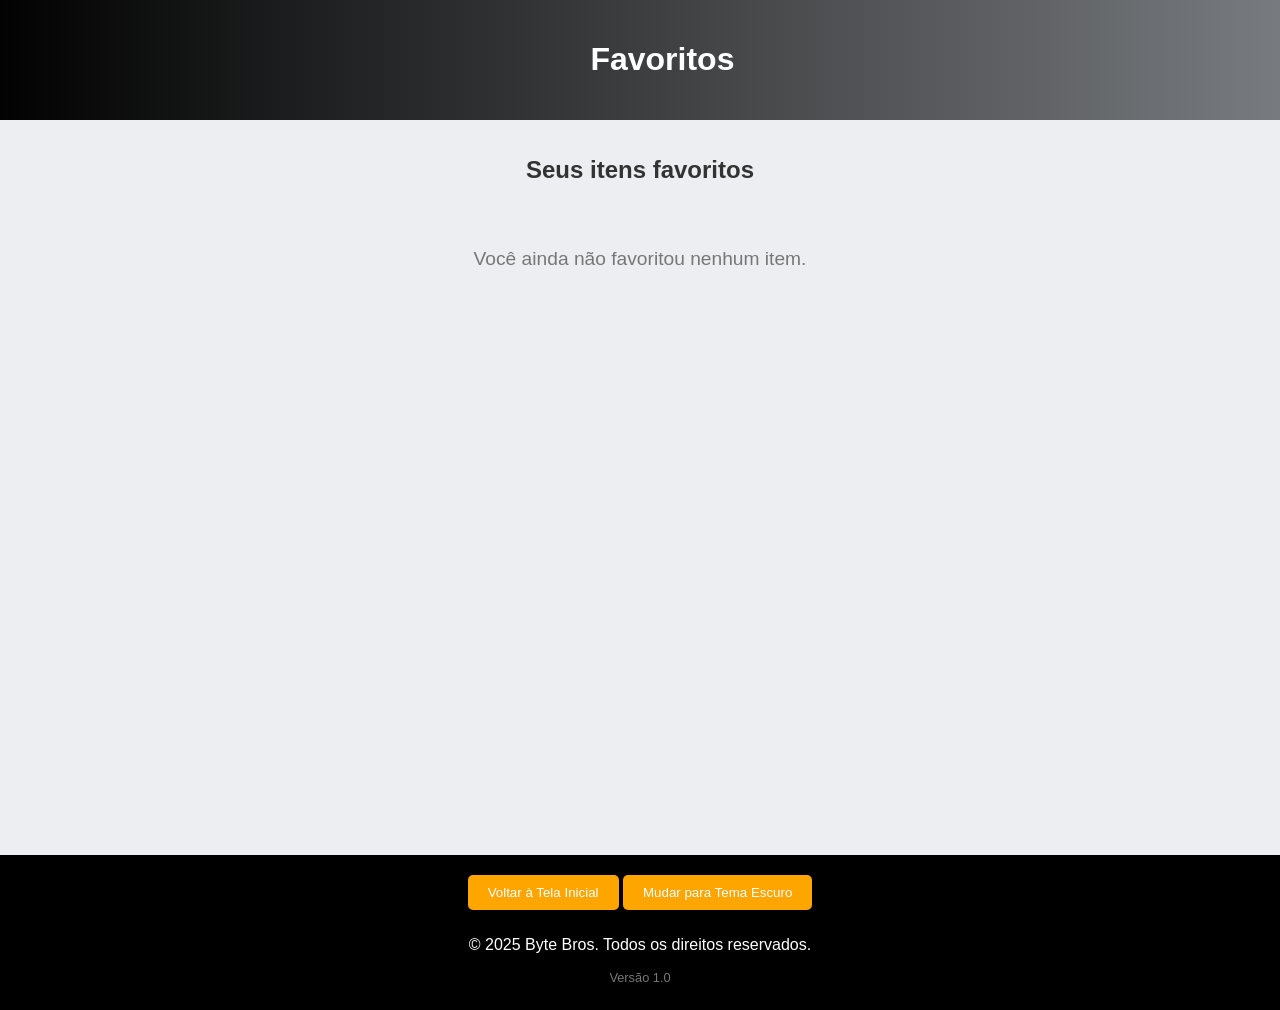
<file: public/favoritos.html>
<!DOCTYPE html>
<html lang="pt-BR">
<head>
  <meta charset="UTF-8">
  <meta name="viewport" content="width=device-width, initial-scale=1">
  <title>Itens Favoritos - Byte Bros</title>
  <link rel="stylesheet" href="css/style12.css">
  <link rel="stylesheet" href="css/style4.css">

</head>
<body>

  <header>
    <h1>Favoritos</h1>
  </header>

  <div class="container">
    <h2>Seus itens favoritos</h2>
    <div id="favoritos" class="grid"></div>
    <p id="mensagemVazia" class="msg-vazia" style="display: none;">Você ainda não favoritou nenhum item.</p>
  </div>

  <script>
    const usuarioLogado = true;
  
    if (!usuarioLogado) {
      document.body.innerHTML = '<h2 style="text-align:center;margin-top:2rem;">Você precisa estar logado para ver seus favoritos.</h2>';
    } else {
      const favoritosContainer = document.getElementById('favoritos'); // ID correto
      const mensagemVazia = document.getElementById('mensagemVazia');
  
      const favoritos = JSON.parse(localStorage.getItem('favoritos')) || [];
      const todosProdutos = JSON.parse(localStorage.getItem('products')) || [];
  
      const produtosFavoritos = todosProdutos.filter(prod => favoritos.includes(prod.name));
  
      if (produtosFavoritos.length === 0) {
        mensagemVazia.style.display = 'block';
      } else {
        produtosFavoritos.forEach(produto => {
          const card = document.createElement('div');
          card.classList.add('card');
  
          const precoFormatado = !isNaN(produto.value)
            ? parseFloat(produto.value).toLocaleString('pt-BR', { style: 'currency', currency: 'BRL' })
            : 'Preço indisponível';
  
          card.innerHTML = `
            <img src="${produto.image || 'img/default_product.jpg'}" alt="${produto.name}">
            <h3>${produto.name}</h3>
            <p>${produto.details || ''}</p>
            <p class="preco">${precoFormatado}</p>
          `;
  
          favoritosContainer.appendChild(card);
        });
      }
    }
  </script>
  <footer>
    <button onclick="window.location.href='index.html'">Voltar à Tela Inicial</button>
    <button id="toggle-theme">Mudar para Tema Escuro</button>
    <p>&copy; 2025 Byte Bros. Todos os direitos reservados.</p>
    <p id="system-version" style="text-align: center; margin-bottom: 5px; font-size: 0.8em; color: #777;"></p>
</footer>
</div>
<script src="js/version.js"></script>
<script>
    const savedTheme = localStorage.getItem('theme');
    const body = document.body;
    const toggleButton = document.getElementById('toggle-theme');

    // Aplica o tema salvo ao carregar
    if (savedTheme === 'dark') {
        body.classList.add('dark-theme');
        toggleButton.textContent = 'Mudar para Tema Claro';
    }

    // Alterna o tema
    toggleButton.addEventListener('click', () => {
        body.classList.toggle('dark-theme');
        const isDark = body.classList.contains('dark-theme');
        localStorage.setItem('theme', isDark ? 'dark' : 'light');
        toggleButton.textContent = isDark ? 'Mudar para Tema Claro' : 'Mudar para Tema Escuro';
    });
</script>
</body>
</html>
</file>
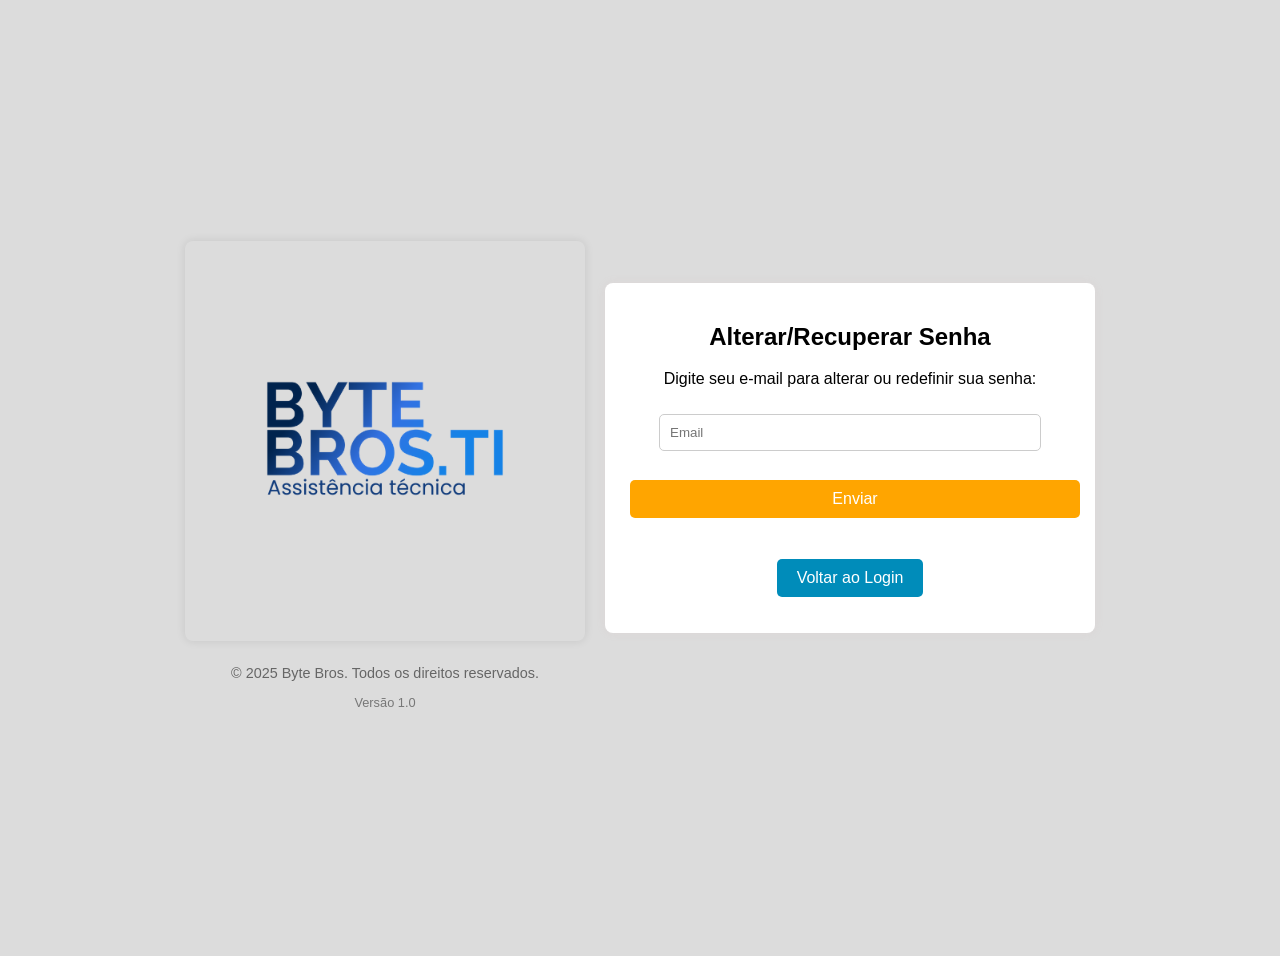
<file: public/forgot-password.html>
<!DOCTYPE html>
<html lang="pt-BR">
<head>
    <meta charset="UTF-8">
    <meta name="viewport" content="width=device-width, initial-scale=1.0">
    <title>Esqueci Minha Senha</title>
    <link rel="stylesheet" href="css/style.css">
</head>
<body>
    <div class="container">
        <h2>Alterar/Recuperar Senha</h2>
        <p>Digite seu e-mail para alterar ou redefinir sua senha:</p>
        <input type="text" id="recover-email" placeholder="Email">
        <p class="error" id="recover-error"></p>
        <button onclick="recoverPassword()">Enviar</button>
        <p><a href="login.html" class="voltar-login">Voltar ao Login</a></p>
    </div>
    <div class="registration-image">
        <img src="img/bytebros.png" alt="Imagem de Registro">
        <p class="copyright">&copy; 2025 Byte Bros. Todos os direitos reservados.</p>
        <p id="system-version" style="text-align: center; margin-bottom: 5px; font-size: 0.8em; color: #777;"></p>
    </div>

    <script src="js/version.js"></script>
    <script>
        // Função para aplicar o tema com classe 'dark-mode'
        function applyTheme() {
          const savedTheme = localStorage.getItem('theme');
          if (savedTheme === 'dark') {
            document.body.classList.add('dark-mode');
          } else {
            document.body.classList.remove('dark-mode');
          }
        }
    
        // Aplica o tema ao carregar a página
        applyTheme();
      </script>

    <script src="js/script.js"></script>
</body>
</html>
</file>
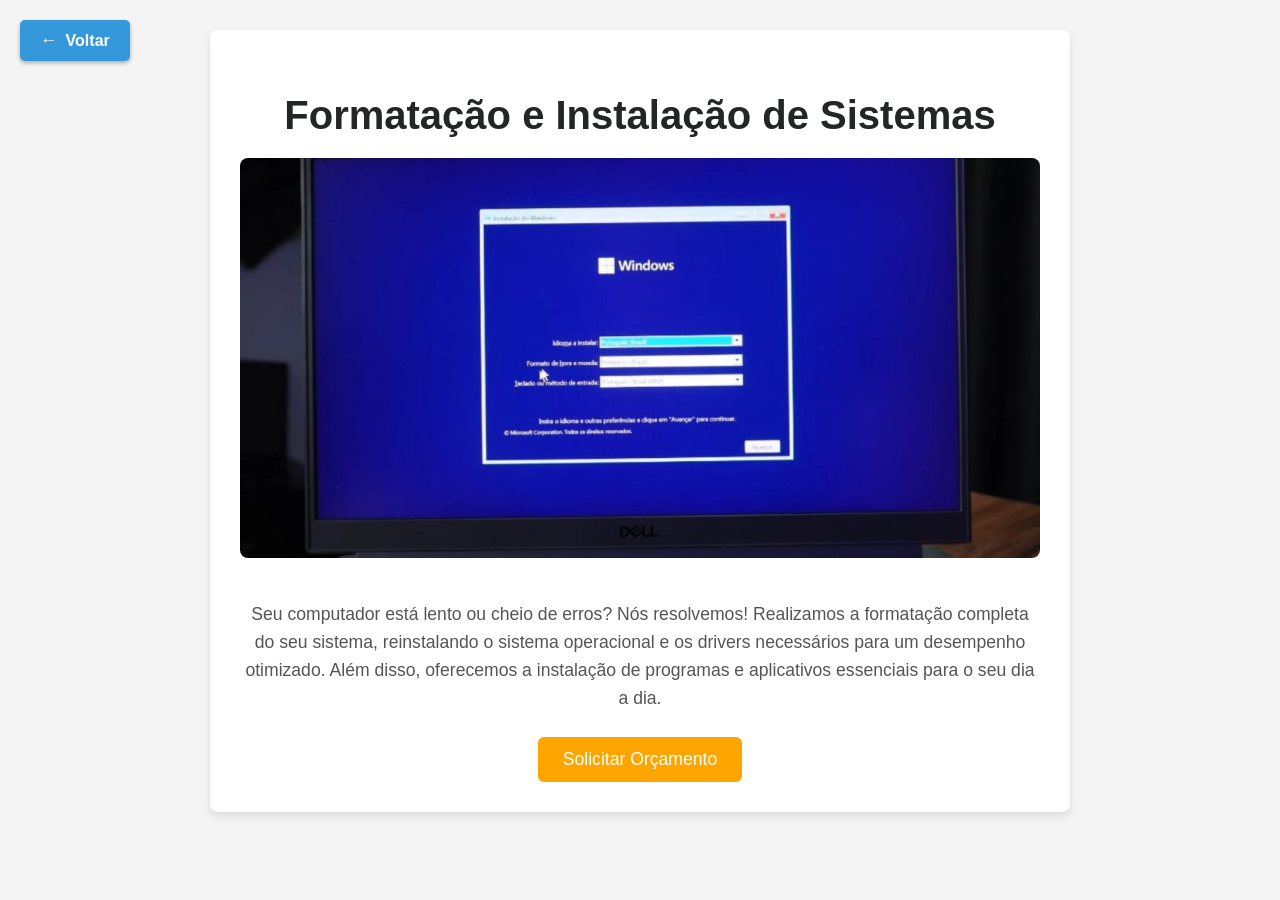
<file: public/formatacao-instalacao.html>
<!DOCTYPE html>
<html lang="pt-BR">
<head>
    <meta charset="UTF-8">
    <meta name="viewport" content="width=device-width, initial-scale=1.0">
    <title>Formatação e Instalação de Sistemas - Byte Bros</title>
    <link rel="stylesheet" href="css/style5.css">
    <div class="botao-voltar">
        <a href="servicos.html" class="botao">Voltar</a>
    </div>
</head>
<body>
    <main>
        <section class="servico-detalhes">
            <h2>Formatação e Instalação de Sistemas</h2>
            <img src="img/formatacao.jpg" alt="Formatação e Instalação de Sistemas" class="servico-imagem">
            <p>Seu computador está lento ou cheio de erros? Nós resolvemos! Realizamos a formatação completa do seu sistema, reinstalando o sistema operacional e os drivers necessários para um desempenho otimizado. Além disso, oferecemos a instalação de programas e aplicativos essenciais para o seu dia a dia.</p>
            <a href="orcamento.html?servico=formatacao-instalacao" class="servico-botao">Solicitar Orçamento</a>
        </section>
    </main>
    <script>
        document.addEventListener("DOMContentLoaded", () => {
            const savedTheme = localStorage.getItem("theme");
            if (savedTheme === "dark") {
                document.body.classList.add("dark-mode");
            }
        });
    </script>
</body>
</html>
</file>
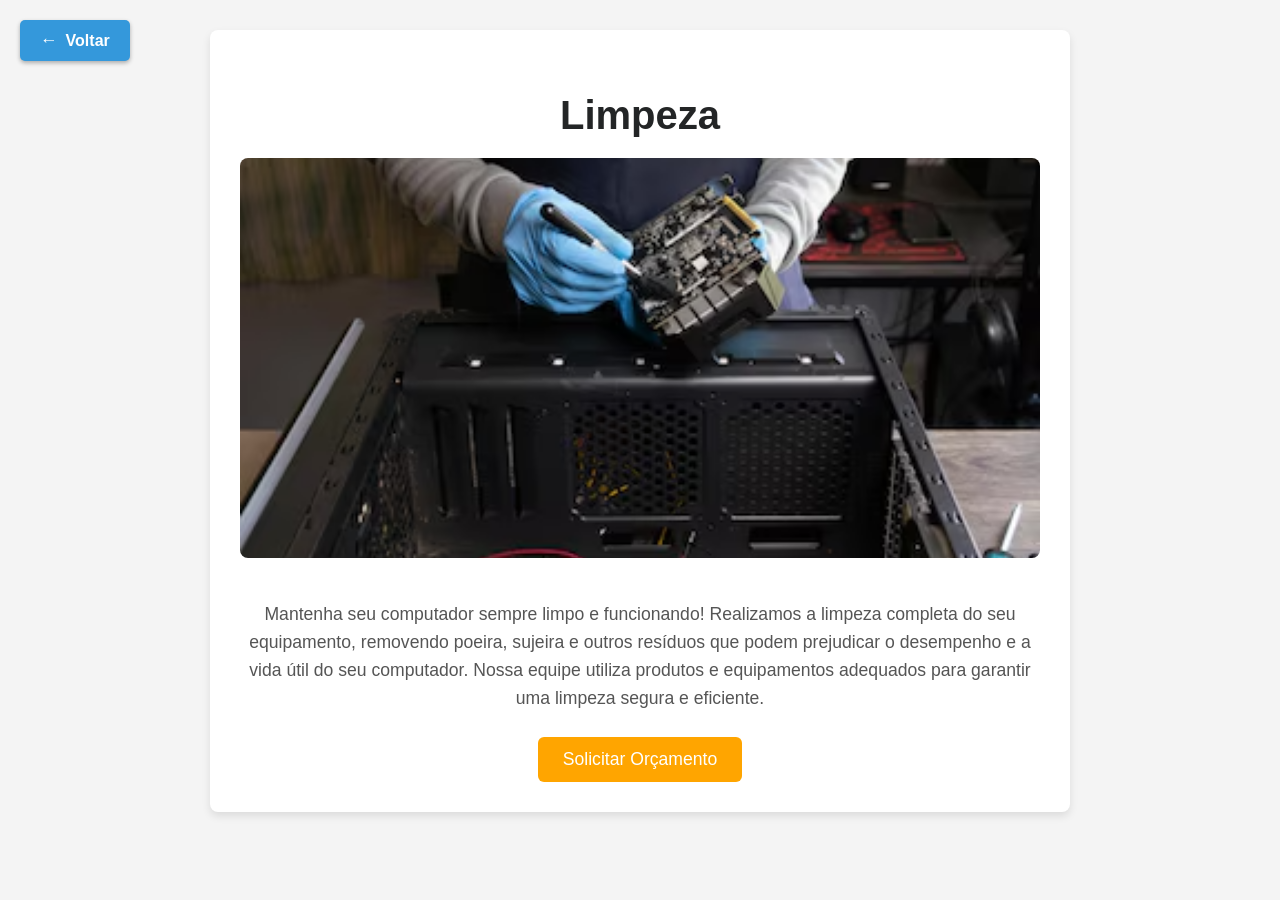
<file: public/limpeza.html>
<!DOCTYPE html>
<html lang="pt-BR">
<head>
    <meta charset="UTF-8">
    <meta name="viewport" content="width=device-width, initial-scale=1.0">
    <title>Limpeza - Byte Bros</title>
    <link rel="stylesheet" href="css/style5.css">
    <div class="botao-voltar">
        <a href="servicos.html" class="botao">Voltar</a>
    </div>
</head>
<body>
    <main>
        <section class="servico-detalhes">
            <h2>Limpeza</h2>
            <img src="img/limpeza.png" alt="Limpeza" class="servico-imagem">
            <p>Mantenha seu computador sempre limpo e funcionando! Realizamos a limpeza completa do seu equipamento, removendo poeira, sujeira e outros resíduos que podem prejudicar o desempenho e a vida útil do seu computador. Nossa equipe utiliza produtos e equipamentos adequados para garantir uma limpeza segura e eficiente.</p>
            <a href="orcamento.html?servico=limpeza" class="servico-botao">Solicitar Orçamento</a>
        </section>
    </main>
    <script>
        document.addEventListener("DOMContentLoaded", () => {
            const savedTheme = localStorage.getItem("theme");
            if (savedTheme === "dark") {
                document.body.classList.add("dark-mode");
            }
        });
    </script>
</body>
</html>
</file>
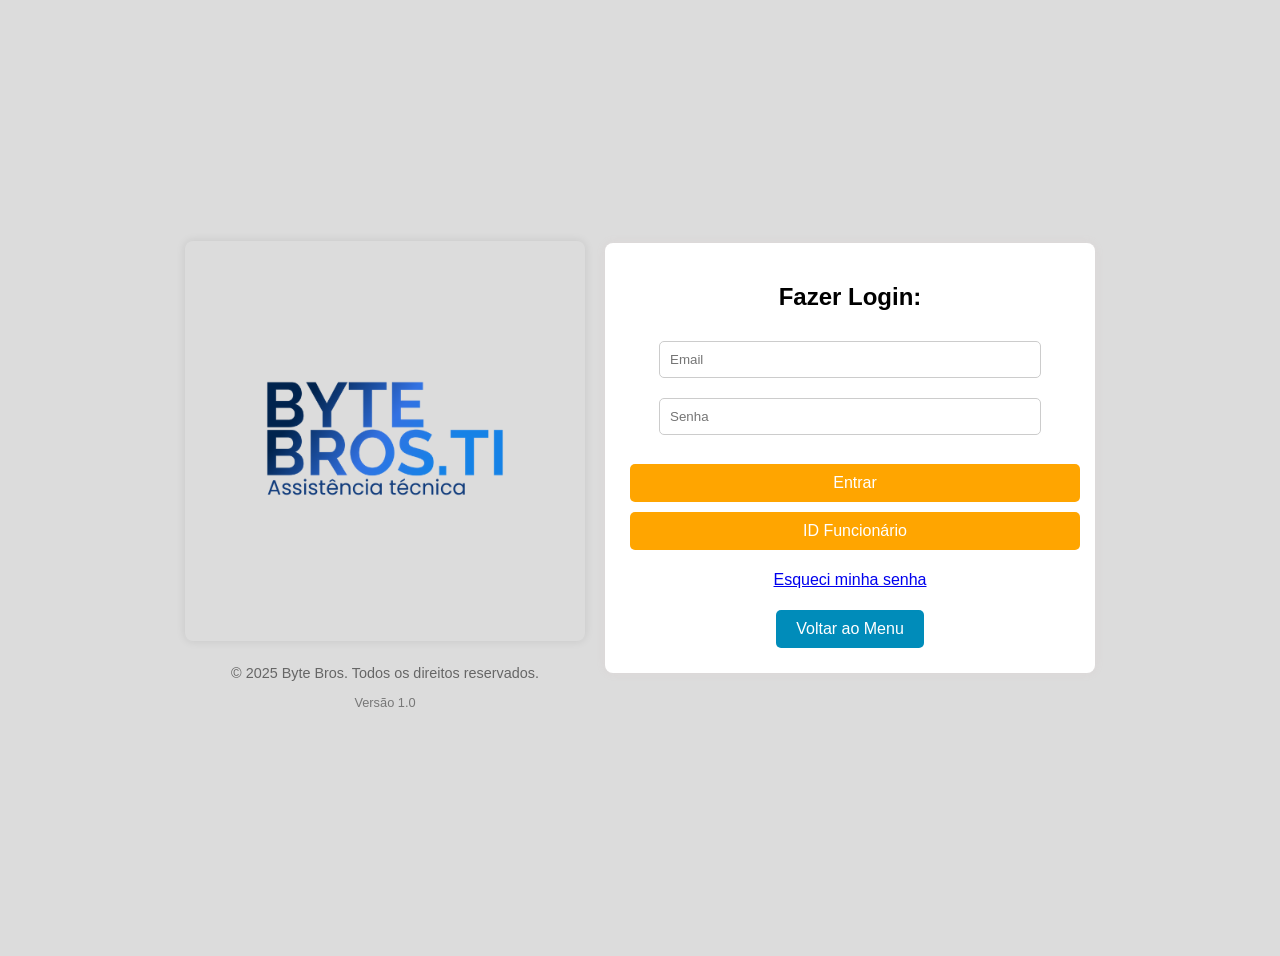
<file: public/login.html>
<!DOCTYPE html>
<html lang="pt-BR">
<head>
    <meta charset="UTF-8">
    <meta name="viewport" content="width=device-width, initial-scale=1.0">
    <title>Login</title>
    <link rel="stylesheet" href="css/style.css">
</head>
<body>
    <div class="container">
        <h2>Fazer Login:</h2>
        <input type="email" id="login-email" placeholder="Email">
        <input type="password" id="login-password" placeholder="Senha">
        <p class="error" id="login-error"></p>
        <button onclick="validateLogin()">Entrar</button>
        <button onclick="window.location.href='ADM.html'">ID Funcionário</button>
        <p><a href="forgot-password.html">Esqueci minha senha</a></p>
        <div class="botao-voltar">
            <a href="index.html" class="botao">Voltar ao Menu</a>
        </div>
    </div>
    <div class="registration-image">
        <img src="img/bytebros.png" alt="Imagem de Registro">
        <p class="copyright">&copy; 2025 Byte Bros. Todos os direitos reservados.</p>
        <p id="system-version" style="text-align: center; margin-bottom: 5px; font-size: 0.8em; color: #777;"></p>
    </div>
    <script src="js/version.js"></script>
    <script>
        function validateLogin() {
            const emailInput = document.getElementById('login-email');
            const passwordInput = document.getElementById('login-password');
            const errorElement = document.getElementById('login-error');
            const email = emailInput.value.trim();
            const password = passwordInput.value.trim();

            const users = JSON.parse(localStorage.getItem('users')) || {};

            if (users[email] && users[email].password === password) {
                // Login bem-sucedido (simulado)
                localStorage.setItem('userLoggedIn', 'true');
                localStorage.setItem('loggedInUserEmail', email); // Salva o email do usuário logado
                console.log("LOGIN: Email armazenado:", localStorage.getItem('loggedInUserEmail'));
                window.location.href = 'index.html';
            } else {
                // Credenciais inválidas
                errorElement.textContent = 'Email ou senha incorretos.';
            }
        }

        // Função para aplicar o tema com classe 'dark-mode'
        function applyTheme() {
          const savedTheme = localStorage.getItem('theme');
          if (savedTheme === 'dark') {
            document.body.classList.add('dark-mode');
          } else {
            document.body.classList.remove('dark-mode');
          }
        }

        // Aplica o tema ao carregar a página
        applyTheme();
    </script>
    <script src="js/script.js"></script>
</body>
</html>
</file>
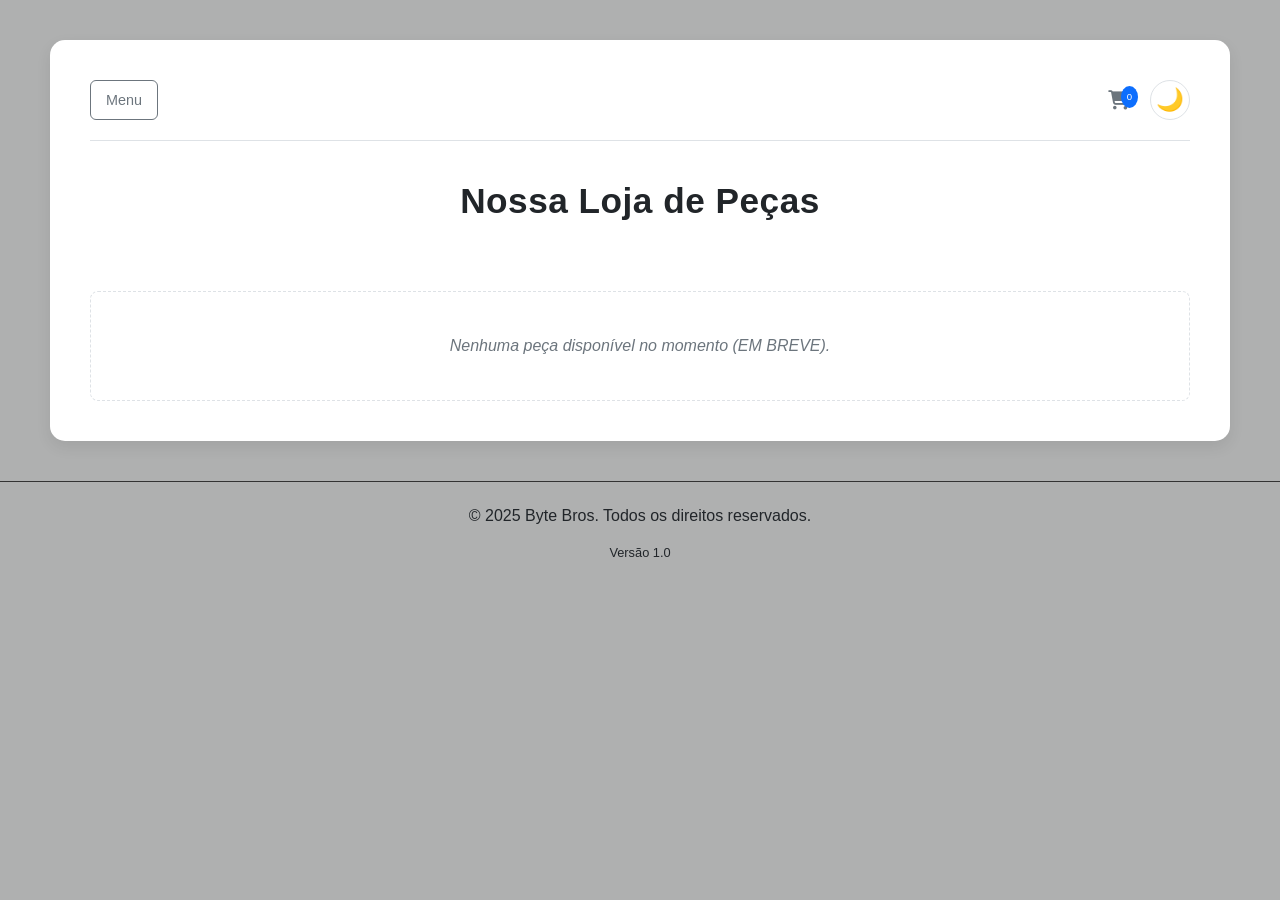
<file: public/lojapecascliente.html>
<!DOCTYPE html>
<html lang="pt-BR">
<head>
    <meta charset="UTF-8">
    <meta name="viewport" content="width=device-width, initial-scale=1.0">
    <title>Loja de Peças - Byte Bros</title>
    <link rel="stylesheet" href="css/style7.css">
    <link rel="stylesheet" href="https://cdnjs.cloudflare.com/ajax/libs/font-awesome/6.0.0-beta3/css/all.min.css">
    <link rel="stylesheet" href="https://cdnjs.cloudflare.com/ajax/libs/font-awesome/6.5.0/css/all.min.css">

    <style>
        /* Estilos para o modal de quantidade */
        .quantity-modal-overlay {
            display: none; /* Oculto por padrão */
            position: fixed;
            top: 0;
            left: 0;
            width: 100%;
            height: 100%;
            background-color: rgba(0, 0, 0, 0.5); /* Fundo semi-transparente */
            justify-content: center;
            align-items: center;
            z-index: 1000; /* Garante que fique acima do conteúdo */
        }

        .quantity-modal {
            background-color: var(--container-bg-light);
            color: var(--text-color-light);
            padding: 20px;
            border-radius: 8px;
            box-shadow: var(--shadow-light);
            text-align: center;
            width: 80%;
            max-width: 400px;
        }

        .quantity-modal h3 {
            margin-top: 0;
            margin-bottom: 15px;
        }

        .quantity-modal input[type="number"] {
            padding: 10px;
            border: 1px solid var(--border-color-light);
            border-radius: 4px;
            width: 80px;
            text-align: center;
            margin-bottom: 10px; /* Adicionado margem abaixo do input */
        }

        .quantity-modal .error-message {
            color: red;
            margin-bottom: 10px;
            text-align: left; /* Alinhar a mensagem de erro à esquerda */
            font-size: 0.9em; /* Reduzir um pouco o tamanho da fonte */
        }

        .quantity-modal .modal-buttons {
            display: flex;
            justify-content: center;
            gap: 10px;
        }

        .quantity-modal .modal-buttons button {
            padding: 10px 20px;
            border-radius: 6px;
            cursor: pointer;
            font-weight: 500;
        }

        .quantity-modal .modal-buttons .ok-button {
            background-color: var(--success-color-light);
            color: white;
            border: none;
        }

        .quantity-modal .modal-buttons .cancel-button {
            background-color: var(--danger-color-light);
            color: white;
            border: none;
        }

        body.dark-mode .quantity-modal {
            background-color: var(--container-bg-dark);
            color: var(--text-color-dark);
            box-shadow: var(--shadow-dark);
        }

        body.dark-mode .quantity-modal input[type="number"] {
            border-color: var(--border-color-dark);
            background-color: var(--input-bg-dark);
            color: var(--text-color-dark);
        }

        /* Estilos para o ícone do carrinho no header */
        .right-buttons {
            display: flex;
            align-items: center;
            gap: 20px; /* Aumentei o espaçamento */
        }

        .cart-icon-header {
            cursor: pointer;
            position: relative;
            display: flex;
            align-items: center;
        }

        .cart-icon-header .cart-icon {
            font-size: 1.2em;
            color: var(--muted-text-light);
            transition: color 0.3s ease;
        }

        .cart-icon-header .cart-badge {
            background-color: var(--accent-color-light);
            color: white;
            border-radius: 50%;
            padding: 3px 6px;
            font-size: 0.6em;
            position: absolute;
            top: -5px;
            right: -8px;
        }

        .cart-icon-header:hover .cart-icon {
            color: var(--accent-color-light);
        }

        body.dark-mode .cart-icon-header .cart-icon {
            color: var(--muted-text-dark);
        }

        body.dark-mode .cart-icon-header:hover .cart-icon {
            color: var(--accent-color-dark);
        }

        body.dark-mode .cart-icon-header .cart-badge {
            background-color: var(--accent-color-dark);
        }

        /* Estilos para o destaque do produto */
        .product-item.destacado {
            border: 2px solid var(--accent-color-light);
            box-shadow: 0 4px 8px rgba(var(--shadow-color-light-rgb), 0.3);
            animation: pulse 1.5s infinite alternate;
        }

        @keyframes pulse {
            0% { transform: scale(1); }
            100% { transform: scale(1.02); }
        }

        body.dark-mode .product-item.destacado {
            border-color: var(--accent-color-dark);
            box-shadow: 0 4px 8px rgba(var(--shadow-color-dark-rgb), 0.3);
        }
    </style>
</head>
<body>
    <div class="quantity-modal-overlay" id="quantityModalOverlay">
        <div class="quantity-modal">
            <h3 id="quantityModalTitle"></h3>
            <input type="number" id="quantityInput" value="1" min="1">
            <div class="error-message" id="quantityErrorMessage" style="display: none;"></div>
            <div class="modal-buttons">
                <button class="ok-button" id="quantityModalOk">Adicionar</button>
                <button class="cancel-button" id="quantityModalCancel">Cancelar</button>
            </div>
        </div>
    </div>

    <div class="container">
        <header class="top-buttons-container">
            <a href="index.html" class="button back-button">Menu</a>
            <div class="right-buttons">
                <div class="cart-icon-header" onclick="window.location.href='carrinho.html';" title="Ver Carrinho">
                    <i class="fas fa-shopping-cart cart-icon" aria-hidden="true"></i>
                    <span class="cart-badge empty">0</span>
                </div>
                <button id="theme-toggle" class="button theme-toggle-button" title="Alternar Tema" aria-label="Alternar tema">🌙</button>
            </div>
        </header>

        <main>
            <h2>Nossa Loja de Peças</h2>
            <ul class="product-list"></ul>
        </main>
    </div>

    <div>
        <footer>
            <p class="copyright">&copy; 2025 Byte Bros. Todos os direitos reservados.</p>
            <p id="system-version" style="text-align: center; margin-bottom: 5px; font-size: 0.8em;"></p>
        </footer>
    </div>
    <script src="js/version.js"></script>
    <script>
        document.addEventListener('DOMContentLoaded', () => {
            const productList = document.querySelector('.product-list');
            const themeToggleButton = document.getElementById('theme-toggle');
            const cartBadgeElement = document.querySelector('.cart-icon-header .cart-badge');
            const quantityModalOverlay = document.getElementById('quantityModalOverlay');
            const quantityModalTitle = document.getElementById('quantityModalTitle');
            const quantityInput = document.getElementById('quantityInput');
            const quantityModalOk = document.getElementById('quantityModalOk');
            const quantityModalCancel = document.getElementById('quantityModalCancel');
            const quantityErrorMessage = document.getElementById('quantityErrorMessage');

            let cartItemCount = 0;
            let currentProductToAdd = null;
            const storedCart = JSON.parse(localStorage.getItem('cart')) || [];
            cartItemCount = storedCart.reduce((total, item) => total + item.quantity, 0);

            function updateCartBadge() {
                cartBadgeElement.textContent = cartItemCount;
                cartBadgeElement.classList.toggle('empty', cartItemCount === 0);
            }

            function showQuantityModal(product, availableQuantity) {
                currentProductToAdd = { ...product, available: availableQuantity };
                quantityModalTitle.textContent = `Quantas unidades de "${product.name}" você deseja adicionar? (Disponível: ${availableQuantity})`;
                quantityInput.value = 1;
                quantityInput.max = availableQuantity;
                quantityErrorMessage.style.display = 'none';
                quantityInput.classList.remove('error');
                quantityModalOverlay.style.display = 'flex';
            }

            function handleAddToCartButtonClick(event) {
                const button = event.currentTarget;
                const productId = button.dataset.productId;
                const productName = button.dataset.productName;
                const productValue = parseFloat(button.dataset.productValue);
                const productQuantityAvailable = parseInt(button.dataset.productQuantity, 10);

                const product = {
                    id: productId,
                    name: productName,
                    value: productValue
                };
                showQuantityModal(product, productQuantityAvailable);
            }

            quantityModalOk.addEventListener('click', () => {
                if (!currentProductToAdd) return;
                const quantity = parseInt(quantityInput.value, 10);
                quantityErrorMessage.style.display = 'none';
                quantityErrorMessage.textContent = '';
                quantityInput.classList.remove('error');

                if (isNaN(quantity) || quantity <= 0) {
                    quantityErrorMessage.textContent = "Por favor, digite uma quantidade válida.";
                    quantityErrorMessage.style.display = 'block';
                    quantityInput.classList.add('error');
                    return;
                }

                if (quantity > currentProductToAdd.available) {
                    quantityErrorMessage.textContent = `A quantidade desejada (<span class="math-inline">$\{quantity\}\) excede a disponível \(</span>{currentProductToAdd.available}).`;
                    quantityErrorMessage.style.display = 'block';
                    quantityInput.classList.add('error');
                    return;
                }

                const cart = JSON.parse(localStorage.getItem('cart')) || [];
                const existingItem = cart.find(item => item.id === currentProductToAdd.id);

                if (existingItem) {
                    const newQuantity = existingItem.quantity + quantity;
                    if (newQuantity > currentProductToAdd.available) {
                        quantityErrorMessage.textContent = `Você já tem <span class="math-inline">\{existingItem\.quantity\} no carrinho\. Adicionar mais <span class\="math\-inline"\></span>\{quantity\} excederia o limite \(</span>{currentProductToAdd.available}).`;
                        quantityErrorMessage.style.display = 'block';
                        quantityInput.classList.add('error');
                        return;
                    }
                    existingItem.quantity = newQuantity;
                } else {
                    cart.push({
                        id: currentProductToAdd.id,
                        name: currentProductToAdd.name,
                        value: currentProductToAdd.value,
                        quantity: quantity
                    });
                }

                localStorage.setItem('cart', JSON.stringify(cart));
                cartItemCount = cart.reduce((total, item) => total + item.quantity, 0);
                updateCartBadge();
                quantityModalOverlay.style.display = 'none';
                currentProductToAdd = null;
            });

            quantityModalCancel.addEventListener('click', () => {
                quantityModalOverlay.style.display = 'none';
                currentProductToAdd = null;
                quantityErrorMessage.style.display = 'none';
                quantityInput.classList.remove('error');
            });

            const sunIcon = '☀️';
            const moonIcon = '🌙';

            function setTheme(theme) {
                if (theme === 'dark') {
                    document.body.classList.add('dark-mode');
                    themeToggleButton.innerHTML = sunIcon;
                    localStorage.setItem('theme', 'dark');
                } else {
                    document.body.classList.remove('dark-mode');
                    themeToggleButton.innerHTML = moonIcon;
                    localStorage.setItem('theme', 'light');
                }
            }

            function toggleTheme() {
                const currentTheme = document.body.classList.contains('dark-mode') ? 'dark' : 'light';
                setTheme(currentTheme === 'dark' ? 'light' : 'dark');
            }

            function loadTheme() {
                const savedTheme = localStorage.getItem('theme');
                const prefersDark = window.matchMedia && window.matchMedia('(prefers-color-scheme: dark)').matches;
                if (savedTheme) {
                    setTheme(savedTheme);
                } else {
                    setTheme(prefersDark ? 'dark' : 'light');
                }
            }

            function loadProductsFromLocalStorage() {
                const storedProducts = localStorage.getItem('products');
                return storedProducts ? JSON.parse(storedProducts) : [];
            }

            function getFavoritos() {
                return JSON.parse(localStorage.getItem("favoritos")) || [];
            }

            function salvarFavoritos(favoritos) {
                localStorage.setItem("favoritos", JSON.stringify(favoritos));
            }
    function attachHeartListeners() {
        const coracoes = document.querySelectorAll(".coracao");
        console.log('Número de corações encontrados:', coracoes.length);

        coracoes.forEach(coracao => {
            const produto = coracao.closest(".product-item");
            const titulo = produto.querySelector(".product-name").textContent;
            console.log('Adicionando listener ao coração de:', titulo);

            coracao.addEventListener("click", (event) => { // Adicione o objeto 'event'
                console.log('Evento de clique no coração:', event.target); // Veja qual elemento recebeu o clique
                console.log('Coração clicado para:', titulo);
                let favoritos = getFavoritos();

                if (favoritos.includes(titulo)) {
                    favoritos = favoritos.filter(item => item !== titulo);
                    coracao.classList.remove("favoritado");
                } else {
                    favoritos.push(titulo);
                    coracao.classList.add("favoritado");
                }

                salvarFavoritos(favoritos);
        });
    });
}
            function renderClientProducts(productsToRender) {
                productList.innerHTML = '';

                if (!productsToRender || productsToRender.length === 0) {
                    productList.innerHTML = '<li class="no-products-message">Nenhuma peça disponível no momento (EM BREVE).</li>';
                    return;
                }

                const favoritos = getFavoritos();

                productsToRender.forEach((product, index) => {
                    if (product.quantity > 0) {
                        const listItem = document.createElement('li');
                        listItem.classList.add('product-item');
                        listItem.dataset.productId = product.id || index;

                        const valueAsNumber = parseFloat(product.value);
                        const formattedValue = !isNaN(valueAsNumber)
                            ? valueAsNumber.toLocaleString('pt-BR', { style: 'currency', currency: 'BRL' })
                            : 'Valor Indisponível';

                        const isFavorited = favoritos.includes(product.name);

                        listItem.innerHTML = `
                <div class="product-image-container">
                    <img src="${product.image || 'img/default_product.jpg'}" alt="${product.name || 'Produto'}" class="product-image">
                </div>
                <div class="product-info">
                    <span class="coracao ${isFavorited ? 'favoritado' : ''}" title="Favoritar"><i class="fas fa-heart"></i></span>
                    <h3 class="product-name">${product.name || 'Nome Indisponível'}</h3>
                    <p class="product-details">${product.details || ''}</p>
                    <div class="product-price-quantity">
                        <span class="product-price">${formattedValue}</span>
                        <span class="product-quantity">Disponível: ${product.quantity}</span>
                    </div>
                </div>
                <button class="button add-to-cart-button"
                    data-product-id="${product.id || index}"
                    data-product-name="${product.name || ''}"
                    data-product-value="${product.value || 0}"
                    data-product-quantity="${product.quantity}"> Adicionar ao Carrinho
                </button>
            `;

            productList.appendChild(listItem);
        }
    });

    
    attachHeartListeners(); // Anexa os listeners dos corações

    // Anexa os listeners dos botões "Adicionar ao Carrinho" diretamente aqui
    const addToCartButtons = document.querySelectorAll('.add-to-cart-button');
    addToCartButtons.forEach(button => {
        button.addEventListener('click', handleAddToCartButtonClick);
    });
}

// Função para obter um parâmetro da URL
function getUrlParam(param) {
                const urlParams = new URLSearchParams(window.location.search);
                return urlParams.get(param);
            }

            // Função para destacar um produto na lista
            function destacarProduto(produtoId) {
                const productElements = document.querySelectorAll('.product-item');
                productElements.forEach(element => {
                    if (element.dataset.productId === produtoId) {
                        element.classList.add('destacado');
                        element.scrollIntoView({ behavior: 'smooth', block: 'center' });
                        // Adiciona um ouvinte para remover o destaque após um tempo (opcional)
                        setTimeout(() => {
                            element.classList.remove('destacado');
                        }, 3000); // Remove o destaque após 3 segundos
                    }
                });
            }

            if (themeToggleButton) {
                themeToggleButton.addEventListener('click', toggleTheme);
            }

            loadTheme();
            updateCartBadge();

            const products = loadProductsFromLocalStorage();
            renderClientProducts(products);

            // Ao carregar a página, verifica se há um produtoId na URL
            const productIdNaUrl = getUrlParam('produtoId');
            if (productIdNaUrl) {
                destacarProduto(productIdNaUrl);
            }
        });
    </script>
</body>
</html>
</file>
<file: public/css/style2.css>
/* Reset básico de margens e preenchimentos */
* {
    margin: 0;
    padding: 0;
    box-sizing: border-box;
}

body {
    font-family: 'Poppins', sans-serif;
    background-color: #f4f4f4;
    color: #333;
    transition: background-color 0.3s ease, color 0.3s ease; /* Transição suave para o tema */
}

/* Cabeçalho */
header {
    background: linear-gradient(to right, #020202, #777a7e);
    color: white;
    padding: 20px;
    display: flex;
    justify-content: space-between;
    align-items: center;
    position: relative;
}

.logo {
    position: relative;
    text-align: left;
    right: 17%;
    padding-right: 20%;
}

header .logo a {
    text-decoration: none;
}

.logo h1 {
    font-size: 2.25rem; /* 36px / 16px = 2.25rem */
    font-weight: bold;
    letter-spacing: 2px;
    color: rgba(23, 189, 240, 0.767);
    transition: color 0.3s ease; /* Transição suave para o tema */
}

.logo p {
    font-size: 1.125rem; /* 18px / 16px = 1.125rem */
    opacity: 0.8;
    transition: color 0.3s ease; /* Transição suave para o tema */
}

/* Navegação */
nav {
    display: inline-block;
}

nav a {
    position: relative;
    text-decoration: none;
    color: rgba(23, 189, 240, 0.767);
    font-size: 1.0625rem; /* 17px / 16px = 1.0625rem */
    margin: 0 15px;
    transition: color 0.3s ease;
    font-weight: 800;
}

nav a:hover {
    color: #ffa500;
}


/* Botões do cabeçalho */
.buttons {
    display: flex;
    gap: 10px;
    padding-right: 20px;
}

.buttons button {
    background: #ffa500;
    color: white;
    padding: 10px 16px;
    border: none;
    font-size: 1rem; /* 16px / 16px = 1rem */
    font-weight: bold;
    border-radius: 5px;
    cursor: pointer;
    transition: 0.3s;
}

.buttons button:hover {
    background: #45a049;
}

.buttons button:last-child { /* Estiliza o botão de configurações */
    background: none;
    color: white;
    font-size: 1.5rem; /* 24px / 16px = 1.5rem */
    border: none;
    padding: 0;
    margin-left: 10px;
}

.buttons button:last-child:hover {
    color: #ffa500;
}

.impact-section {
    position: relative;
    background-color: transparent; /* Fundo transparente */
    padding: 50px 0;
    top: 150px;
    text-align: center;
    transition: background-color 0.3s ease, color 0.3s ease; /* Transição suave para o tema */
    background-image: none; /* Tenta remover qualquer imagem de fundo */
}


/* Cabeçalho -> fundo */

.banner:first-of-type {

    position: relative;
    
    width: 13%;;
    
    height: auto;
    
    z-index: 10;
    
    right: 3%;
    
    }
    
    
    
    .banner:first-of-type img {
    
    position: relative;
    
    left: 240%;
    
    width: 400%;
    
    height: auto;
    
    border-radius: 1%;
    
    box-shadow: 3px 3px 10px rgba(0, 0, 0, 0.3);
    
    }


.banner {
    position: relative;
    width: 100%; 
    max-width: 100%;
    text-align: center;
    margin-top: 20px;
    padding: 0 10px; /* margem interna lateral para não encostar nas bordas em telas pequenas */
    box-sizing: border-box;
}

.banner-container .banner-video {
    width: 100%; /* Ocupar toda a largura do pai (main ou body, dependendo da estrutura) */
    max-width: 960px; /* Largura máxima para não esticar demais em telas grandes */
    margin: 20px auto; /* Centraliza horizontalmente com margem vertical */
    box-sizing: border-box; /* Inclui padding e border na largura total */
    text-align: center; /* Centraliza o vídeo dentro deste contêiner (pode ser desnecessário se o vídeo já ocupa 100%) */
}

.banner-container .banner-video video {
    display: block; /* Remove espaços extras abaixo do vídeo (importante para layout) */
    width: 100%; /* O vídeo ocupa a largura do contêiner .banner-video */
    height: auto; /* Mantém a proporção da altura */
    max-height: 500px; /* Altura máxima do vídeo */
    object-fit: cover; /* Preenche o contêiner, cortando se necessário (bom para responsividade) */
    border-radius: 10px; /* Bordas arredondadas no vídeo */
    box-shadow: 3px 3px 10px rgba(0, 0, 0, 0.3); /* Sombra sutil no vídeo */
}

.banner-container .banner-text {
    position: absolute; /* Posicionamento absoluto em relação ao .banner-container (que é relative) */
    bottom: 0; /* Coloca a parte inferior do texto colada na parte inferior do .banner-container */
    left: 50%;
    transform: translateX(-50%);
    text-align: center;
    margin-top: 0; /* Remova margens superiores desnecessárias */
    font-size: clamp(0.75rem, 2.5vw, 1rem);
    background: rgba(0, 0, 0, 0.6);
    color: white;
    padding: 4px 12px; /* Fundo preto menor */
    border-radius: 8px;
    white-space: nowrap;
    box-shadow: 1px 1px 6px rgba(0, 0, 0, 0.5);
    z-index: 20;
    width: auto; /* O fundo preto se ajustará ao conteúdo (texto) */
}

.banner-container {
    position: relative; /* Garante que o .banner-text seja posicionado relativamente a ele */
    top: 10px;
    width: 100%;
    max-width: none;
    margin-top: 0;
    box-sizing: border-box;
}

.banner h3 {
    position: relative;
    top:300px;
    margin-top: 15px; /* Espaçamento acima do h3 */
    font-size: clamp(1.125rem, 4vw, 1.75rem); /* Tamanho de fonte responsivo */
    font-weight: bold; /* Texto em negrito */
}


/* Carrossel */
.carousel-container {
    position: relative;
    width: 1200px; /* Ajuste conforme necessário */
    overflow: hidden;
    top: 350px;
    margin: 0 auto;
}

/* Em style2.css */

.carousel-images a {
    display: flex;
    flex-direction: column;
    align-items: center;
    text-decoration: none;
    color: #333;
    flex: 0 0 50%;
    box-sizing: border-box;
    padding: 0 5px;
}

.carousel-images {
    display: flex;
    transition: transform 0.5s ease-in-out;
    cursor: grab; /* mostra que pode ser arrastado */
}

.carousel-images:active {
    cursor: grabbing;
}

/* Garanta que a imagem não ultrapasse o container 'a' */
.carousel-images a img {
    display: block;
    max-width: 100%;
    width: auto;
    height: auto;
    max-height: 400px;
    margin: 0 auto;
    border-radius: 10px;
    box-shadow: 3px 3px 10px rgba(0, 0, 0, 0.2);
}

.carousel-images a p {
    margin-top: 10px;
    font-size: 1rem; /* 16px / 16px = 1rem */
    font-weight: bold;
    transition: color 0.3s ease; /* Transição suave para o tema */
}

/* Overlay Rodapé */
.buttons .button {
    position: relative;
    top: 500px;
    left: 50%;
    font-size: 24px;
    font-weight: bold;
    color: rgba(0, 0, 0, 0.808);
}


#over {
    position: relative;
    top: 410px;
    font-weight: bold;
    font-size: 1.875rem; /* 30px / 16px = 1.875rem */
    color: #232526;
    background: none;
    text-align: center;
    line-height: 1.4;
    transition: color 0.3s ease; /* Transição suave para o tema */
}

#over a {
    text-decoration: none;
    color: #232526;
    transition: color 0.3s ease;
    font-size: inherit; /* Herda o tamanho de fonte do pai */
}

#over a:hover {
    color: #ffa500;
}


html, body {
    height: 100%;
    margin: 0;
}

body {
    display: flex;
    flex-direction: column;
}

main {
    flex: 1 0 auto;
}

/* Rodapé */
footer {
    position: relative;
    top: 450px;
    background: #232526;
    color: white;
    padding: 20px;
    text-align: center;
    display: flex;
    justify-content: space-between;
    align-items: center;
    transition: background-color 0.3s ease, color 0.3s ease; /* Transição suave para o tema */
}

.footer-button {
    padding: 10px 20px;
    font-size: 16px;
    background-color: #ffa500;
    color: white;
    border: none;
    border-radius: 6px;
    cursor: pointer;
    width: 100%;
    max-width: 200px; /* limite no tamanho do botão */
    transition: background-color 0.3s;
  }

.footer-button:hover {
    background-color: #ff8800;
  }

.footer-link {
    color: white;
    text-decoration: none;
    display: block;
    transition: color 0.3s ease; /* Transição suave para o tema */
}

.footer-link:hover {
    color: white;
}

footer p.copyright {
    padding-top: 20px;
    border-top: 1px solid #333;
    text-align: center;
    width: 100%;
    margin: 10px 0 0;
    transition: color 0.3s ease;
    font-size: 1rem; /* Assumindo que 1em no footer é 16px */
}

/* Exemplo para posicionar cada botão */
#sobre {
    position: relative;
    right: 800px;
}

#topo {
    position: relative;
    right: 70px;
}


/* nova regra para a imagem fundo.png */
.impact-container img {
    position: relative;
    top: 80px;
    width: 60%;
    height: auto;
    border: 5px solid rgba(23, 189, 240, 0.767);
    border-radius: 10px;
    box-shadow: 5px 5px 15px rgba(0, 0, 0, 0.3);
}

/* Estilos para a aba lateral de configurações */
.settings-sidebar {
    position: fixed;
    top: 0;
    right: -300px;
    width: 300px;
    height: 100%;
    background-color: #f8f8f8;
    box-shadow: 0 0 10px rgba(0, 0, 0, 0.2);
    padding: 20px;
    transition: right 0.3s ease-in-out, background-color 0.3s ease, color 0.3s ease;
    z-index: 1000;
    overflow-y: auto;
    box-sizing: border-box;
}

.settings-sidebar.open {
    right: 0;
}

.settings-sidebar h3 {
    margin-top: 0;
    margin-bottom: 20px;
    text-align: center;
    color: #333;
    transition: color 0.3s ease; /* Transição suave para o tema */
    font-size: 1.5rem; /* Tamanho padrão para o título da sidebar */
}

.setting {
    margin-bottom: 15px;
}

.setting label {
    display: block;
    margin-bottom: 5px;
    font-weight: bold;
    color: #333;
    transition: color 0.3s ease; /* Transição suave para o tema */
    font-size: 1rem; /* Tamanho padrão para as labels */
}

.setting input[type="number"],
.setting select,
.setting button {
    width: calc(100% - 20px);
    padding: 10px;
    border: 1px solid #ccc;
    border-radius: 5px;
    box-sizing: border-box;
    font-size: 1rem; /* Tamanho padrão para os inputs e botões da sidebar */
    margin-left: 10px;
    background-color: #fff;
    color: #333;
    transition: background-color 0.3s ease, color 0.3s ease, border-color 0.3s ease; /* Transição suave para o tema */
}

.setting button {
    background-color: #ffa500;
    color: white;
    cursor: pointer;
    transition: background-color 0.2s ease;
}

.setting button#chatbot-button { /* Assumindo que o botão de logout tem o ID "logout-button" */
    background-color: #ffa500; /* Cor vermelha */
    color: white;
}

.setting button#chatbot-button:hover {
    background-color: #18bdf0; /* Vermelho mais claro no hover */
}

.setting button#logout-button { /* Assumindo que o botão de logout tem o ID "logout-button" */
    background-color: #ffa500; /* Cor vermelha */
    color: white;
}

.setting button#logout-button:hover {
    background-color: #f44336; /* Vermelho mais claro no hover */
}

.setting button:hover {
    background-color: #45a049;
}

body.dark-theme .setting button:hover {
    background-color: #45a049;
}

/* Estilos para o container do ícone de perfil no cabeçalho quando logado */
.profile-icon#header-profile-icon {
    position: relative;
    display: flex; /* Garante que os itens internos (como o SVG) se alinhem */
    align-items: center; /* Alinha verticalmente o ícone */
    left: -10px; /* Adiciona uma margem à esquerda para afastá-lo da borda */
}

.profile-icon#header-profile-icon a {
    display: flex; /* Garante que o link também se comporte como um flex container */
    text-decoration: none;
    justify-content: center; /* Centraliza o conteúdo horizontalmente dentro do link */
    align-items: center; /* Centraliza o conteúdo verticalmente dentro do link */
}

.profile-icon#header-profile-icon svg {
    width: 30px;
    height: 30px;
    fill: white; /* Mantém a cor branca do ícone */
}

/* Para o tema escuro, se você quiser manter a cor */
body.dark-theme .profile-icon#header-profile-icon svg {
    fill: #e0e0e0;
}

.close-sidebar-button {
    position: absolute;
    top: 10px;
    left: 10px;
    font-size: 1.125rem; /* 18px / 16px = 1.125rem */
    background-color: #ddd; /* Adicionando um fundo cinza claro */
    color: #333;
    border-radius: 5px; /* Arredondando as bordas (opcional) */
    width: 25px; /* Definindo uma largura menor */
    height: 25px; /* Definindo uma altura menor */
    display: flex;
    justify-content: center; /* Centralizando o "X" horizontalmente */
    align-items: center; /* Centralizando o "X" verticalmente */
    border: none;
    cursor: pointer;
    transition: background-color 0.2s ease, color 0.2s ease;
}

.close-sidebar-button:hover {
    background-color: #f44336; /* Vermelho ao passar o mouse */
    color: white;
}

.chatbot-container {
    position: fixed;
    bottom: 20px;
    right: 20px;
    width: 300px;
    height: 400px;
    background-color: #f9f9f9;
    border: 1px solid #ccc;
    border-radius: 8px;
    box-shadow: 0 2px 5px rgba(0, 0, 0, 0.1);
    display: flex;
    flex-direction: column;
    overflow: hidden;
    z-index: 1000;
}

.chatbot-header {
    background-color: #007bff;
    color: white;
    padding: 10px;
    text-align: left; /* Alinhar o texto à esquerda para os botões ficarem à direita */
    font-weight: bold;
    border-bottom: 1px solid #ddd;
    display: flex;
    justify-content: space-between; /* Espaço entre o título e os botões */
    align-items: center;
    font-size: 1.25rem; /* Tamanho para o título do chatbot */
}

.chatbot-header-buttons {
    display: flex;
}

.chatbot-header-button {
    background: none;
    border: none;
    color: white;
    font-size: 1.5625rem; /* 25px / 16px = 1.5625rem */
    margin-left: 10px; /* Aumentando um pouco o espaçamento */
    cursor: pointer;
    padding: 0;
    line-height: 1;
    opacity: 0.9; /* Deixando um pouco mais claro por padrão */
}

.chatbot-header-button:hover {
    opacity: 1; /* Mais visível no hover */
}

.chatbot-messages {
    flex-grow: 1;
    padding: 10px;
    overflow-y: auto;
    display: flex;
    flex-direction: column;
    font-size: 1rem; /* Tamanho padrão para as mensagens do chatbot */
}

.user-message, .bot-message {
    background-color: #e9e9e9;
    color: #333;
    padding: 8px 12px;
    border-radius: 8px;
    margin-bottom: 8px;
    max-width: 80%;
}

.user-message {
    align-self: flex-end;
    background-color: #007bff;
    color: white;
}

.chatbot-input {
    padding: 10px;
    border-top: 1px solid #ddd;
    display: flex;
}

.chatbot-input input[type="text"] {
    flex-grow: 1;
    padding: 8px;
    border: 1px solid #ccc;
    border-radius: 4px;
    font-size: 1rem; /* Tamanho padrão para a entrada do usuário */
}

.chatbot-input button {
    background-color: #007bff;
    color: white;
    border: none;
    padding: 8px 12px;
    border-radius: 4px;
    margin-left: 8px;
    cursor: pointer;
    font-size: 1rem; /* Tamanho padrão para o botão de enviar */
}

.chatbot-input button:hover {
    background-color: #0056b3;
}

.chatbot-toggle {
    position: fixed;
    bottom: 20px;
    right: 20px;
    background-color: #007bff;
    color: white;
    border: none;
    border-radius: 50%;
    width: 3.75rem; /* 60px / 16px = 3.75rem */
    height: 3.75rem; /* 60px / 16px = 3.75rem */
    font-size: 1.5rem; /* 24px / 16px = 1.5rem */
    display: flex;
    justify-content: center;
    align-items: center;
    cursor: pointer;
    box-shadow: 0 2px 5px rgba(0, 0, 0, 0.2);
    z-index: 1001;
}

.chatbot-toggle:hover {
    background-color: #0056b3;
}

.chatbot-container.closed {
    display: none;
}

.chatbot-container.maximized {
    width: 90%;
    height: 90%;
    top: 5%;
    left: 5%;
    bottom: auto;
    right: auto;
}

.chatbot-container.maximized .chatbot-messages {
    font-size: 1.2em; /* Aumenta a fonte quando maximizado */
}

body.dark-theme {
    background-color: #121212;
    color: #e0e0e0;
}

body.dark-theme header {
    background: linear-gradient(to right, #1c1c1c, #2b2b2b);
    color: #e0e0e0;
}

body.dark-theme header {
    background: linear-gradient(to right, #000000, #2c3e50);
}


body.dark-theme .logo p {
    color: #bbbbbb;
}


body.dark-theme header nav a {
    color: #1abc9c;
}

body.dark-theme .logo h1 {
    color: #1abc9c;
}

body.dark-theme nav a:hover {
    color: #ffa500;
}

body.dark-theme .buttons button {
    background-color: #ffa500;
    color: white;
}

body.dark-theme .buttons button:hover {
    background-color: #45a049;
}

body.dark-theme .buttons button:last-child {
    background: none !important;
    color: white;
}


body.dark-theme .buttons button:last-child:hover {
    color: #ffa500;
}

body.dark-theme .impact-section {
    color: #e0e0e0;
}

body.dark-theme .banner .overlay2 {
    background: rgba(30, 30, 30, 0.8);
    color: #f1f1f1;
}

body.dark-theme .banner h3 {
    color: #f1f1f1;
}

body.dark-theme .carousel-images a {
    color: #e0e0e0;
}

body.dark-theme .carousel-images a p {
    color: #e0e0e0;
}

body.dark-theme #over {
    color: #e0e0e0;
}

body.dark-theme #over a {
    color: #e0e0e0;
}

body.dark-theme #over a:hover {
    color: #ffa500;
}


body.dark-theme footer {
    background-color: #1c1c1c;
    color: #e0e0e0;
}

body.dark-theme .footer-link {
    color: #e0e0e0;
}

body.dark-theme .footer-link:hover {
    color: #ffa500;
}

body.dark-theme footer p.copyright {
    color: #888;
}

body.dark-theme .settings-sidebar {
    background-color: #1e1e1e;
    color: #e0e0e0;
}

body.dark-theme .settings-sidebar h3,
body.dark-theme .setting label {
    color: #e0e0e0;
}

body.dark-theme .setting input,
body.dark-theme .setting select {
    background-color: #2b2b2b;
    color: #e0e0e0;
    border-color: #444;
}

body.dark-theme .setting button {
    background-color: #ffa500;
    color: white;
}

body.dark-theme .close-sidebar-button {
    background-color: #444;
    color: #e0e0e0;
}

body.dark-theme .close-sidebar-button:hover {
    background-color: #f44336;
    color: white;
}


.carousel-images {
    display: flex;
    transition: transform 0.5s ease-in-out;
    cursor: grab; /* mostra que pode ser arrastado */
}

.carousel-images:active {
    cursor: grabbing;
}

.carousel-container {
    overflow: hidden;
    touch-action: pan-y;
    user-select: none;
    -ms-overflow-style: none;  /* Internet Explorer 10+ */
    scrollbar-width: none;   /* Firefox */
}

.carousel-container::-webkit-scrollbar {
    display: none; /* Chrome, Safari e Opera */
}

#chatbot-close:hover {
    color: red;
}

/* ... outras regras CSS ... */

/* Estilos para o container do ícone de perfil no cabeçalho */
/* Ícone de perfil no header */
.profile-icon#header-profile-icon {
    display: none;
    align-items: center;
}

.profile-icon#header-profile-icon a {
    display: flex;
    text-decoration: none;
    justify-content: center;
    align-items: center;
}

.profile-icon#header-profile-icon svg {
    width: 30px;
    height: 30px;
    fill: white;
}

/* Ícone de perfil no sidebar */
.profile-icon#sidebar-profile-icon {
    display: none;
    justify-content: center;
    margin-bottom: 15px;
    text-align: center;
}

.profile-icon#sidebar-profile-icon a {
    display: flex;
    justify-content: center;
    text-decoration: none;
}

.profile-icon#sidebar-profile-icon svg {
    width: 40px;
    height: 40px;
    fill: white;
}

/* Tema escuro */
body.dark-theme .profile-icon#header-profile-icon svg,
body.dark-theme .profile-icon#sidebar-profile-icon svg {
    fill: #e0e0e0;
}

/* Ocultar o container de botões quando logado */
.buttons#header-auth-buttons {
    display: flex;
}

.settings-sidebar #sidebar-auth-buttons {
    display: block;
}

/* Estilos para o botão de notícias na sidebar */
.settings-sidebar .news-button-sidebar {
    display: block;
    width: calc(100% - 40px); /* Ajustar a largura para considerar o padding da sidebar */
    padding: 10px;
    margin: 10px 20px; /* Adicionar margem horizontal para alinhar com os outros botões */
    background-color: #ffa500; /* Usar a cor dos outros botões */
    color: white;
    border: none;
    border-radius: 5px;
    text-align: center;
    text-decoration: none;
    font-size: 16px; /* Usar o tamanho de fonte dos outros botões */
    font-weight: bold; /* Usar a mesma fonte dos outros botões */
    cursor: pointer;
    transition: background-color 0.3s ease;
    box-sizing: border-box; /* Garantir que padding e border não aumentem a largura */
}

.settings-sidebar .news-button-sidebar:hover {
    background-color: #5b9fd6; /* Usar a cor de hover dos outros botões */
}

/* Estilos para tema escuro */
body.dark-theme .settings-sidebar .news-button-sidebar {
    background-color: #ffa500; /* Manter a cor para consistência */
    color: white;
}

body.dark-theme .settings-sidebar .news-button-sidebar:hover {
    background-color: #5b9fd6; /* Manter a cor de hover */
}

/* Responsividade */
@media (max-width: 992px) { /* Para tablets maiores e telas menores de desktop */
    header {
        flex-direction: column;
        text-align: center;
        padding: 15px;
    }

    .logo {
        right: auto;
        text-align: center;
        padding-right: 0;
        margin-bottom: 10px;
    }

    .logo h1 {
        font-size: 1.75rem; /* 28px / 16px = 1.75rem */
    }

    .logo p {
        font-size: 1rem; /* 16px / 16px = 1rem */
    }

    nav {
        margin-right: 0;
        margin-bottom: 10px;
    }

    nav a {
        font-size: 1em; /* Já está relativo (1 * font-size do pai) - pode manter ou usar rem */
    }

    .buttons {
        margin-top: 10px;
        justify-content: center;
        padding-right: 0;
    }

    .buttons button:last-child {
        font-size: 1.25rem; /* 20px / 16px = 1.25rem */
    }

    .buttons button {
        font-size: 0.875rem; /* 14px / 16px = 0.875rem */
        padding: 8px 12px;
    }

    .banner:first-of-type {
        position: relative;
        left: auto;
        margin: 20px auto;
        width: 70%;
        right: auto;
    }

    .banner:first-of-type img {
        left: auto;
        width: 100%;
    }

    .banner {
        margin-top: 15px;
        padding: 0 5px;
    }

    .banner img {
        max-height: 400px;
    }

    .overlay2 {
        font-size: 0.875rem; /* 14px / 16px = 0.875rem */
        padding: 6px 10px;
    }

    .banner h3 {
        font-size: 1.25rem; /* 20px / 16px = 1.25rem */
    }

    .carousel-container {
        top: 300px;
        margin-top: 20px;
        width: 95%;
        overflow: auto; /* Permite rolagem horizontal se os itens não caberem */
        -ms-overflow-style: none; /* IE e Edge */
        scrollbar-width: none; /* Firefox */
    }

    .carousel-container::-webkit-scrollbar {
        display: none; /* Chrome, Safari e Opera */
    }

    .carousel-images {
        flex-wrap: nowrap; /* Impede que os itens quebrem para a próxima linha */
        width: fit-content; /* Ocupa a largura total dos itens */
    }

    .carousel-images a {
        flex: 0 0 auto; /* Cada item ocupa sua largura natural */
        margin-right: 10px; /* Espaçamento entre os itens */
    }

    .carousel-images a:last-child {
        margin-right: 0; /* Remove a margem do último item */
    }

    .carousel-images a p {
        font-size: 0.875rem; /* 14px / 16px = 0.875rem */
    }

    .carousel-images a p {
        font-size: 14px;
    }
    #over {
        font-size: 1.5rem; /* 24px / 16px = 1.5rem */
    }

    footer {
        flex-direction: column; /* Organiza os botões e o texto em coluna */
        align-items: center; /* Centraliza os itens horizontalmente */
        text-align: center; /* Alinha o texto centralmente */
    }

    .footer-button {
        font-size: 1rem; /* 16px / 16px = 1rem */
    }

    footer p.copyright {
        width: auto; /* O copyright ocupa a largura do conteúdo */
        text-align: center; /* Garante que o copyright permaneça centralizado */
    }


    .settings-sidebar {
        width: 90%;
        right: -90%;
    }

    .chatbot-container {
        width: 90%;
        height: 80%;
        bottom: auto;
        top: 10%;
        left: 5%;
        right: auto;
    }

    .chatbot-toggle {
        bottom: 15px;
        right: 15px;
        width: 50px;
        height: 50px;
        font-size: 20px;
    }
}

@media (max-width: 600px) { /* Para tablets menores e telefones maiores */
    .logo h1 {
        font-size: 1.5rem; /* 24px / 16px = 1.5rem */
    }

    .logo p {
        font-size: 0.875rem; /* 14px / 16px = 0.875rem */
    }

    nav a {
        font-size: 0.9em; /* Manter relativo */
    }

    .buttons button {
        font-size: 0.75rem; /* 12px / 16px = 0.75rem */
        padding: 6px 10px;
    }

    .buttons button:last-child {
        font-size: 1rem; /* 16px / 16px = 1rem */
    }

    .banner:first-of-type {
        width: 90%;
    }

    .banner img {
        max-height: 300px;
    }

    .overlay2 {
        font-size: 0.75rem; /* 12px / 16px = 0.75rem */
        padding: 4px 8px;
    }

    .banner h3 {
        font-size: 1.125rem; /* 18px / 16px = 1.125rem */
    }

    .carousel-images a {
        flex: 0 0 90%; /* Mostra quase uma imagem por vez */
    }

    .carousel-images a img {
        max-height: 250px;
    }

    .carousel-images a p {
        font-size: 0.75rem; /* 12px / 16px = 0.75rem */
    }

    #over {
        font-size: 1.25rem; /* 20px / 16px = 1.25rem */
    }
    .settings-sidebar {
        width: 95%;
        right: -95%;
    }

    .chatbot-container {
        width: 95%;
        height: 70%;
        top: 15%;
        left: 2.5%;
    }

    .chatbot-header {
        font-size: 14px;
        padding: 8px;
    }

    .chatbot-input input[type="text"] {
        font-size: 12px;
        padding: 6px;
    }

    .chatbot-input button {
        font-size: 12px;
        padding: 6px 10px;
    }

    .chatbot-toggle {
        width: 40px;
        height: 40px;
        font-size: 18px;
    }
    .footer-button {
        font-size: 0.875rem; /* 14px / 16px = 0.875rem */
        padding: 8px 16px;
    }

    footer p.copyright {
        font-size: 0.8em; /* Reduz a fonte do copyright */
    }

}

@media (max-width: 400px) { /* Para telefones menores */
    .logo h1 {
        font-size: 1.25rem; /* 20px / 16px = 1.25rem */
    }

    .logo p {
        font-size: 0.75rem; /* 12px / 16px = 0.75rem */
    }

    nav a {
        font-size: 0.8em; /* Manter relativo */
    }

    .buttons button {
        font-size: 0.625rem; /* 10px / 16px = 0.625rem */
        padding: 5px 8px;
    }

    .buttons button:last-child {
        font-size: 0.875rem; /* 14px / 16px = 0.875rem */
    }

    .banner h3 {
        font-size: 1rem; /* 16px / 16px = 1rem */
    }

    .overlay2 {
        font-size: 0.625rem; /* 10px / 16px = 0.625rem */
        padding: 3px 6px;
    }

    .carousel-images a {
        flex: 0 0 100%; /* Mostra uma imagem por vez em telas bem pequenas */
    }

    .carousel-images a img {
        max-height: 200px;
    }

    .carousel-images a p {
        font-size: 0.625rem; /* 10px / 16px = 0.625rem */
    }

    #over {
        font-size: 1.125rem; /* 18px / 16px = 1.125rem */
    }

    .footer-button {
        font-size: 0.75rem; /* 12px / 16px = 0.75rem */
        padding: 6px 12px;
    }

    footer p.copyright {
        font-size: 0.7em; /* Reduz ainda mais a fonte do copyright */
    }

    .settings-sidebar h3 {
        font-size: 1.125rem; /* 18px / 16px = 1.125rem */
    }

    .setting label {
        font-size: 14px;
    }

    .setting input,
    .setting select,
    .setting button {
        font-size: 0.875rem; /* 14px / 16px = 0.875rem */
        padding: 8px;
    }

    .chatbot-header {
        font-size: 1rem; /* Reduzindo um pouco em telas menores */
    }

    .chatbot-header h2 {
        font-size: 16px;
    }

    .chatbot-header-button {
        font-size: 1.25rem; /* Reduzindo um pouco em telas menores */
    }

    .chatbot-messages {
        font-size: 0.9em; /* Manter relativo */
    }

    .chatbot-input input[type="text"] {
        font-size: 0.75rem; /* Reduzindo um pouco em telas menores */
        padding: 5px;
    }

    .chatbot-input button {
        font-size: 0.75rem; /* Reduzindo um pouco em telas menores */
        padding: 5px 8px;
    }

    .chatbot-toggle {
        width: 2.1875rem; /* 35px / 16px = 2.1875rem */
        height: 2.1875rem; /* 35px / 16px = 2.1875rem */
        font-size: 1rem; /* Reduzindo um pouco em telas menores */
    }
}
</file>
<file: public/css/style8.css>
/* Reset e base */
* {
    margin: 0;
    padding: 0;
    box-sizing: border-box;
    font-family: 'Segoe UI', Tahoma, Geneva, Verdana, sans-serif;
    transition: background-color 0.3s, color 0.3s, box-shadow 0.3s;
}

body {
    background-color: #f5f5f5;
    color: #333;
    line-height: 1.6;
    transition: background-color 0.4s ease;
    margin-top: 0 !important;
    padding-top: 0 !important;
}

/* Tema escuro */
body.dark-theme {
    background-color: #1e1e1e;
    color: #f5f5f5;
}

#loginSection {
    max-width: 400px;
    margin: 100px auto; /* Centraliza vertical e horizontalmente */
    padding: 20px;
    border-radius: 10px;
    box-shadow: 0 0 15px rgba(0, 0, 0, 0.1);
    background-color: #f9f9f9; /* Um fundo claro para destacar */
    color: #333; /* Cor do texto padrão */
}

#loginSection h2 {
    color: #333 !important; /* Cor do título */
    text-align: center; /* Centraliza o título */
    margin-bottom: 20px;
}

#loginSection label {
    display: block; /* Faz o label ocupar a linha toda */
    margin-bottom: 5px; /* Espaço abaixo do label */
    color: #555; /* Cor do label */
    font-weight: bold; /* Deixa o label em negrito */
}

#loginSection input[type="email"],
#loginSection input[type="password"] {
    width: calc(100% - 20px); /* Largura total menos o padding */
    padding: 10px;
    margin-bottom: 15px; /* Espaço abaixo do input */
    border: 1px solid #ccc; /* Borda do input */
    border-radius: 5px; /* Arredonda as bordas */
    background-color: #fff; /* Fundo branco */
    color: #333; /* Cor do texto dentro do input */
    font-size: 16px; /* Tamanho da fonte */
}

#loginSection button {
    width: 100%; /* Largura total do botão */
    padding: 10px 15px; /* Padding do botão */
    background-color: #007bff; /* Cor de fundo do botão */
    color: #fff; /* Cor do texto do botão */
    border: none; /* Remove a borda */
    border-radius: 5px; /* Arredonda as bordas */
    cursor: pointer; /* Muda o cursor ao passar por cima */
    font-size: 16px; /* Tamanho da fonte */
    transition: background-color 0.2s ease; /* Transição suave na cor */
}

/* -------------------------------------------------- */
/* Estilos específicos para a seção de Login (MODIFICADO NOVAMENTE) */
/* -------------------------------------------------- */
#loginSection {
    position: relative;
    top: -100px;
    max-width: 400px;
    margin: 100px auto; /* Centraliza vertical e horizontalmente */
    padding: 30px; /* Aumentei um pouco o padding interno */
    border-radius: 10px;
    box-shadow: 0 0 15px rgba(0, 0, 0, 0.1);
    background-color: #f9f9f9; /* Um fundo claro para destacar */
    color: #333; /* Cor do texto padrão */
    text-align: center; /* Centraliza o conteúdo dentro da seção */
    display: flex; /* Usando flexbox para controlar o layout interno */
    flex-direction: column; /* Alinha os itens verticalmente */
    align-items: center; /* Centraliza os itens horizontalmente */
}

#loginSection h2 {
    color: #007bff !important; /* Uma cor mais destacada para o título */
    font-size: 1.8em; /* Reduzi o tamanho da fonte */
    font-weight: bold; /* Deixei em negrito */
    text-align: center; /* Garante que o título está centralizado */
    margin-bottom: 20px; /* Reduzi um pouco o espaço abaixo do título */
    letter-spacing: 1px; /* Adiciona um pequeno espaçamento entre as letras */
    width: 100%; /* Garante que o título ocupe a largura total */
}

#loginSection label {
    display: block; /* Faz o label ocupar a linha toda */
    margin-bottom: 5px; /* Espaço abaixo do label */
    color: #555; /* Cor do label */
    font-weight: bold; /* Deixa o label em negrito */
    text-align: left; /* Alinha o label à esquerda */
    width: 100%; /* Garante que o label ocupe a largura total */
}

#loginSection input[type="email"],
#loginSection input[type="password"] {
    width: calc(100% - 20px); /* Largura total menos o padding */
    padding: 12px; /* Aumentei um pouco o padding dos inputs */
    margin-bottom: 20px; /* Aumentei o espaço abaixo do input */
    border: 1px solid #ccc; /* Borda do input */
    border-radius: 5px; /* Arredonda as bordas */
    background-color: #fff; /* Fundo branco */
    color: #333; /* Cor do texto dentro do input */
    font-size: 16px; /* Tamanho da fonte */
    box-sizing: border-box; /* Garante que o padding não afete a largura total */
    width: 100%; /* Garante que os inputs ocupem a largura total */
}

#loginSection button {
    width: 100%; /* Largura total do botão */
    padding: 12px 15px; /* Aumentei um pouco o padding do botão */
    background-color: #007bff; /* Cor de fundo do botão */
    color: #fff; /* Cor do texto do botão */
    border: none; /* Remove a borda */
    border-radius: 5px; /* Arredonda as bordas */
    cursor: pointer; /* Muda o cursor ao passar por cima */
    font-size: 18px; /* Aumentei um pouco o tamanho da fonte do botão */
    transition: background-color 0.2s ease; /* Transição suave na cor */
    margin-top: 20px; /* Adicionei um pouco de espaço acima do botão */
}

#loginSection button:hover {
    background-color: #0056b3; /* Cor de fundo mais escura no hover */
}

#loginSection p a {
    color: #007bff; /* Cor do link */
    text-decoration: none; /* Remove o sublinhado padrão */
    display: block; /* Faz o link ocupar a linha toda */
    margin-top: 15px; /* Espaço acima do link */
    text-align: center; /* Centraliza o link */
    width: 100%; /* Garante que o link ocupe a largura total */
}

#loginSection p a:hover {
    text-decoration: underline; /* Adiciona sublinhado no hover */
}

#loginSection #login-error {
    color: red; /* Cor vermelha para erro */
    margin-top: 15px; /* Espaço acima da mensagem */
    text-align: center; /* Centraliza a mensagem de erro */
    font-weight: bold; /* Deixa a mensagem de erro em negrito */
    width: 100%; /* Garante que a mensagem de erro ocupe a largura total */
}

.login-logo {
    text-align: center; /* Centraliza o logo */
    margin-bottom: 30px; /* Aumentei o espaço abaixo do logo */
    width: 100%; /* Garante que o logo ocupe a largura total */
}

.login-logo img {
    max-width: 300px; /* Reduzi um pouco o tamanho do logo para não dominar */
    height: auto; /* Altura automática */
}

/* Estilos para tema escuro (mantive os seus) */
body.dark-theme #loginSection {
    background-color: #2a2a2a;
    color: #f5f5f5;
}

body.dark-theme #loginSection h2,
body.dark-theme #loginSection label,
body.dark-theme #loginSection p,
body.dark-theme #loginSection p a {
    color: #f5f5f5 !important;
}

body.dark-theme #loginSection input[type="email"],
body.dark-theme #loginSection input[type="password"] {
    background-color: #444;
    color: #f5f5f5;
    border-color: #666;
}

body.dark-theme #loginSection button {
    background-color: #343a40;
    color: #fff;
}

body.dark-theme #loginSection button:hover {
    background-color: #1d2124;
}

/* Container */
.container {
    position: relative;
    top: -130px;
    max-width: 1200px;
    margin: 0 auto;
    padding: 20px;
}

.container.admin-content {
    margin-top: 0 !important;
    padding-top: 0 !important;
}

/* Header */
.header-controls {
    display: flex;
    justify-content: space-between;
    align-items: center;
    margin-bottom: 20px;
    padding-bottom: 10px;
    border-bottom: 1px solid #ccc;
    margin-top: 0 !important;
    padding-top: 0 !important;
}

.user-controls {
    display: flex;
    align-items: center;
    gap: 10px;
}

#admin-email-display {
    margin-right: 10px;
    font-weight: bold;
}

/* Botões */
.button {
    background-color: #4caf50;
    color: white;
    border: none;
    padding: 10px 18px;
    border-radius: 6px;
    cursor: pointer;
    font-size: 14px;
    box-shadow: 0 2px 4px rgba(0, 0, 0, 0.1);
    transition: all 0.3s ease;
}

.button:hover {
    background-color: #43a047;
    transform: scale(1.03);
}

.button:active {
    transform: scale(0.98);
}

.button.danger {
    background-color: #f44336;
}

.button.danger:hover {
    background-color: #e53935;
}

.button.disabled {
    background-color: #cccccc;
    color: #666666;
    cursor: not-allowed;
    box-shadow: none;
}

/* Abas */
.tab-buttons {
    margin-bottom: 10px;
    display: flex;
    gap: 10px; /* Ajuste o valor do espaçamento conforme necessário */
    /* Outros estilos existentes para .tab-buttons */
}

.tab-button {
    padding: 10px 15px;
    cursor: pointer;
    border: 1px solid #ccc;
    background-color: #6d95bb;
    border-radius: 5px 5px 0 0;
}

.tab-content.active {
    display: block;
}

.tab-content {
    border: 1px solid #ccc;
    padding: 15px;
    border-radius: 0 5px 5px 5px;
    display: none;
}

.tab-content.active {
    display: block;
}


/* Formulários */
.form-group {
    margin-bottom: 15px;
}

.form-group label {
    display: block;
    margin-bottom: 6px;
    font-weight: 600;
}

.form-group input,
.form-group textarea {
    width: 100%;
    padding: 10px;
    border: 1px solid #ccc;
    border-radius: 6px;
    font-size: 15px;
    background-color: #fff;
    transition: border 0.3s;
}

body.dark-theme .form-group input,
body.dark-theme .form-group textarea {
    background-color: #2c2c2c;
    color: #f5f5f5;
    border: 1px solid #555;
}

.form-group input:focus,
.form-group textarea:focus {
    border-color: #4caf50;
    outline: none;
}

/* Lista de produtos */
.product-list {
    list-style: none;
    padding: 0;
}

.product-item {
    background-color: white;
    border: 1px solid #ddd;
    border-radius: 6px;
    padding: 15px;
    margin-bottom: 12px;
    box-shadow: 0 2px 6px rgba(0, 0, 0, 0.05);
    transition: box-shadow 0.3s;
}

.product-item:hover {
    box-shadow: 0 4px 12px rgba(0, 0, 0, 0.1);
}

body.dark-theme .product-item {
    background-color: #2a2a2a;
    border-color: #444;
}

.product-info {
    margin-bottom: 10px;
}

.product-name {
    font-weight: bold;
    font-size: 16px;
}

.product-details {
    color: #666;
    font-size: 14px;
}

body.dark-theme .product-details {
    color: #bbb;
}

.product-actions {
    display: flex;
    justify-content: space-between;
    align-items: center;
}

.stats {
    display: flex;
    gap: 15px;
}

.product-value,
.product-quantity {
    font-size: 14px;
}

/* Estilos para a barra de pesquisa de produtos */
.product-search {
    margin-bottom: 20px;
    display: flex;
    align-items: center;
}

.product-search input[type="text"] {
    flex-grow: 1;
    padding: 10px;
    border: 1px solid #ccc;
    border-radius: 6px;
    font-size: 1em;
    transition: border-color 0.3s ease;
    background-color: #f9f9f9;
    color: #333;
}

.product-search input[type="text"]:focus {
    border-color: #4caf50;
    outline: none;
    box-shadow: 0 1px 3px rgba(0, 0, 0, 0.1);
    background-color: white;
}

body.dark-theme .product-search input[type="text"] {
    background-color: #333;
    color: #f5f5f5;
    border-color: #555;
}

body.dark-theme .product-search input[type="text"]:focus {
    border-color: #4caf50;
    box-shadow: 0 1px 3px rgba(255, 255, 255, 0.1);
    background-color: #444;
}

.action-buttons {
    display: flex;
    gap: 10px;
}

/* Controles de edição */
.edit-controls {
    display: none;
    margin-top: 10px;
    padding-top: 10px;
    border-top: 1px solid #eee;
}

body.dark-theme .edit-controls {
    border-top-color: #444;
}

.edit-control-group {
    margin-bottom: 10px;
}

.edit-action-buttons {
    display: flex;
    gap: 10px;
    justify-content: flex-end;
}

/* Sem produtos */
.no-products-message {
    text-align: center;
    padding: 20px;
    color: #888;
    font-style: italic;
}

/* Gerenciar Notícias */
#add-news-content h2 {
    margin-bottom: 15px;
}

#add-news-form .form-group {
    margin-bottom: 20px;
}

#add-news-form label {
    display: block;
    margin-bottom: 5px;
    font-weight: bold;
}

#add-news-form input[type="text"],
#add-news-form textarea {
    width: 100%;
    padding: 10px;
    border: 1px solid #ccc;
    border-radius: 4px;
    box-sizing: border-box;
    font-size: 1em;
}

#add-news-form button[type="submit"] {
    padding: 10px 15px;
    background-color: #5cb85c;
    color: white;
    border: none;
    border-radius: 4px;
    cursor: pointer;
    font-size: 1em;
}

#add-news-form button[type="submit"]:hover {
    background-color: #4cae4c;
}

#add-news-content h3 {
    margin-top: 20px;
    margin-bottom: 10px;
}

.news-list {
    list-style-type: none;
    padding: 0;
}

.news-item {
    border: 1px solid #ddd;
    border-radius: 4px;
    padding: 10px;
    margin-bottom: 8px;
    display: flex;
    justify-content: space-between;
    align-items: center;
    background-color: white;
}

body.dark-theme .news-item {
    background-color: #2a2a2a;
    border-color: #444;
    color: #f5f5f5;
}

.news-item > div {
    flex-grow: 1;
    margin-right: 10px;
}

.news-item strong {
    font-weight: bold;
    display: block;
    margin-bottom: 5px;
    font-size: 1.1em;
}

body.dark-theme .news-item strong {
    color: #eee;
}

.news-actions button {
    margin-left: 5px;
    padding: 8px 12px;
    border: none;
    border-radius: 4px;
    cursor: pointer;
    font-size: 0.9em;
}

.news-actions .edit-news-btn {
    background-color: #007bff;
    color: white;
}

.news-actions .edit-news-btn:hover {
    background-color: #0056b3;
}

.news-actions .delete-news-btn {
    background-color: #dc3545;
    color: white;
}

.news-actions .delete-news-btn:hover {
    background-color: #c82333;
}

.edit-news-form {
    display: none;
    margin-top: 10px;
    padding: 15px;
    border: 1px solid #eee;
    border-radius: 4px;
    background-color: #f9f9f9;
}

body.dark-theme .edit-news-form {
    background-color: #333;
    border-color: #555;
    color: #f5f5f5;
}

.edit-news-form label {
    display: block;
    margin-bottom: 5px;
    font-weight: bold;
}

.edit-news-form input[type="text"],
.edit-news-form textarea {
    width: 100%;
    padding: 10px;
    border: 1px solid #ccc;
    border-radius: 4px;
    box-sizing: border-box;
    margin-bottom: 10px;
    font-size: 1em;
}

body.dark-theme .edit-news-form input[type="text"],
body.dark-theme .edit-news-form textarea {
    background-color: #444;
    border-color: #666;
    color: #eee;
}

.edit-news-form button {
    margin-right: 5px;
    padding: 8px 12px;
    border: none;
    border-radius: 4px;
    cursor: pointer;
    font-size: 0.9em;
}

.edit-news-form .save-edit-news-btn {
    background-color: #28a745;
    color: white;
}

.edit-news-form .save-edit-news-btn:hover {
    background-color: #1e7e34;
}

.edit-news-form .cancel-edit-news-btn {
    background-color: #6c757d;
    color: white;
}

.edit-news-form .cancel-edit-news-btn:hover {
    background-color: #5a6268;
}

/* Lista de administradores */
.admin-list {
    list-style-type: none;
    padding: 0;
}

.admin-item {
    border: 1px solid #ddd;
    border-radius: 4px;
    padding: 10px;
    margin-bottom: 8px;
    display: flex;
    justify-content: space-between;
    align-items: center;
}

.admin-info {
    display: flex;
    align-items: center;
}

.admin-email {
    margin-right: 10px;
}

.admin-badge {
    display: inline-flex;
    align-items: center;
    background-color: #FFD700;
    color: #333;
    padding: 2px 5px;
    border-radius: 3px;
    font-size: 0.8em;
    margin-left: 8px;
}

.admin-badge svg {
    width: 14px;
    height: 14px;
    margin-right: 4px;
}

/* Estilos para as Listas de Produtos em Destaque no Admin */
#popular-products-content ul#popular-products-checkbox-list,
#new-products-content ul#new-products-checkbox-list,
#offers-content ul#offers-checkbox-list {
    list-style: none;
    padding: 0;
}

#popular-products-content ul#popular-products-checkbox-list li,
#new-products-content ul#new-products-checkbox-list li,
#offers-content ul#offers-checkbox-list li {
    background-color: white;
    border: 1px solid #ddd;
    border-radius: 6px;
    padding: 10px;
    margin-bottom: 8px;
    box-shadow: 0 1px 3px rgba(0, 0, 0, 0.05);
    display: flex;
    align-items: center;
    justify-content: space-between; /* Para ofertas: checkbox/label à esquerda, preços à direita */
}

body.dark-theme #popular-products-content ul#popular-products-checkbox-list li,
body.dark-theme #new-products-content ul#new-products-checkbox-list li,
body.dark-theme #offers-content ul#offers-checkbox-list li {
    background-color: #2a2a2a;
    border-color: #444;
    color: #f5f5f5;
}

/* Estilos para o container do checkbox e label */
#popular-products-content .popular-product-info,
#new-products-content .new-product-info,
#offers-content .offer-product-info {
    display: flex;
    align-items: center;
}

#popular-products-content .popular-product-info input[type="checkbox"],
#new-products-content .new-product-info input[type="checkbox"],
#offers-content .offer-product-info input[type="checkbox"] {
    margin-right: 8px;
}

/* Estilos para os campos de preço nas ofertas */
#offers-content .offer-prices {
    display: flex;
    gap: 10px;
}

#offers-content .offer-prices input[type="number"] {
    padding: 8px;
    border: 1px solid #ccc;
    border-radius: 4px;
    font-size: 0.9em;
    width: 120px; /* Ajuste a largura conforme necessário */
    background-color: #f9f9f9;
    color: #333;
}

body.dark-theme #offers-content .offer-prices input[type="number"] {
    background-color: #333;
    color: #f5f5f5;
    border-color: #555;
}

#offers-content .offer-prices input[type="number"]:focus {
    border-color: #007bff;
    outline: none;
    box-shadow: 0 0 5px rgba(0, 123, 255, 0.5);
    background-color: white;
}

.delete-item-button {
    margin-left: 10px;
    background-color: #dc3545;
    color: white;
    border: none;
    padding: 8px 12px;
    border-radius: 4px;
    cursor: pointer;
    font-size: 0.9em;
}

.delete-item-button:hover {
    background-color: #c82333;
}

body.dark-theme .delete-item-button {
    background-color: #a94442;
    color: #f8d7da;
}

body.dark-theme .delete-item-button:hover {
    background-color: #842029;
}

.popular-item,
.new-item,
.offer-item {
    /* Mantenha seus estilos existentes */
    justify-content: space-between; /* Garante espaço para o botão excluir */
}

.popular-product-info,
.new-product-info,
.offer-product-info {
    /* Mantenha seus estilos existentes */
    flex-grow: 1; /* Permite que a info do produto ocupe mais espaço */
}

/* Estilos específicos para a aba de Clientes */
#clients-content {
    display: flex;
    flex-direction: column;
    gap: 20px; /* Espaçamento entre os elementos da seção */
    padding-top: 20px; /* Reduzi o padding-top, pois o problema era o posicionamento dos botões */
}

#form-busca-cliente {
    display: flex;
    gap: 10px; /* Espaçamento entre o input e o botão de busca */
    align-items: center; /* Alinha verticalmente o input e o botão */
}

#busca-email-telefone {
    flex-grow: 1; /* Faz o input ocupar o máximo de largura disponível */
    padding: 10px;
    border: 1px solid #ccc;
    border-radius: 6px;
    font-size: 1em;
}

#form-busca-cliente button {
    padding: 10px 15px;
}

#resultados-busca {
    margin-top: 10px;
    padding: 15px;
    border: 1px solid #eee;
    border-radius: 6px;
    background-color: #f9f9f9;
}

body.dark-theme #resultados-busca {
    background-color: #333;
    border-color: #555;
    color: #f5f5f5;
}

#detalhes-cliente {
    margin-top: 20px;
    padding: 15px;
    border: 1px solid #eee;
    border-radius: 6px;
    background-color: #f9f9f9;
}

body.dark-theme #detalhes-cliente {
    background-color: #333;
    border-color: #555;
    color: #f5f5f5;
}

#lista-pedidos-cliente-adm,
#lista-historico-cliente-adm {
    margin-top: 20px;
    padding: 15px;
    border: 1px solid #eee;
    border-radius: 6px;
    background-color: #f9f9f9;
}

body.dark-theme #lista-pedidos-cliente-adm,
body.dark-theme #lista-historico-cliente-adm {
    background-color: #333;
    border-color: #555;
    color: #f5f5f5;
}

/* Rodapé */
/* Rodapé */
.footer {
    margin-top: 30px;
    padding-top: 20px;
    border-top: 1px solid #ddd;
    text-align: center;
    font-size: 14px;
    /* Remove qualquer posicionamento fixo ou sticky que possa estar ativo */
    position: static !important;
    display: none; /* Esconde o rodapé por padrão */
    justify-content: center;
    gap: 10px;
}

.footer a {
    text-decoration: none;
}

body.dark-theme .footer {
    border-top-color: #444;
}

/* Ajuste para o posicionamento dos botões Menu e Acessar Loja */
.tab-buttons {
    margin-bottom: 10px;
    display: flex;
    gap: 10px;
}

/* Estilos para a div user-controls no header */
.header-controls .user-controls {
    display: flex;
    align-items: center;
    gap: 10px;
}

.header-controls .user-controls a {
    text-decoration: none;
}

/* Estilos específicos para a aba de Clientes para posicionar os botões (se ainda quisermos tentar) */
#clients-content {
    display: flex;
    flex-direction: column;
    gap: 20px;
    min-height: 400px;
}

.clients-footer-buttons {
    margin-top: auto;
    text-align: center;
    padding-top: 20px;
    border-top: 1px solid #eee;
    display: flex;
    justify-content: center;
    gap: 10px;
}

body.dark-theme .clients-footer-buttons {
    border-top-color: #444;
}

.clients-footer-buttons a.button {
    margin: 0;
}

/* Responsivo */
@media (max-width: 768px) {
    .header-controls {
        flex-direction: column;
        align-items: flex-start;
        gap: 10px;
    }

    .user-controls {
        width: 100%;
        justify-content: space-between;
    }

    .product-actions {
        flex-direction: column;
        align-items: flex-start;
        gap: 10px;
    }

    .action-buttons {
        width: 100%;
        justify-content: space-between;
    }

    .news-item {
        flex-direction: column;
        align-items: flex-start;
    }

    .news-actions {
        margin-top: 10px;
    }

    /* Estilos responsivos específicos para a seção de login (TABLETS E CELULARES MAIORES) */
    #loginSection {
        max-width: 90%; /* Reduzi um pouco para dar mais espaço nas laterais */
        margin-top: 40px; /* Ajustei a margem superior */
        margin-bottom: 40px; /* Ajustei a margem inferior */
        padding: 20px; /* Aumentei um pouco o padding */
    }

    #loginSection h2 {
        font-size: 1.6em; /* Aumentei um pouco a fonte do título */
        margin-bottom: 20px; /* Aumentei o espaço abaixo do título */
    }

    #loginSection label {
        font-size: 1em; /* Aumentei um pouco a fonte do label */
    }

    #loginSection input[type="email"],
    #loginSection input[type="password"] {
        font-size: 1em; /* Aumentei um pouco a fonte dos inputs */
        padding: 10px; /* Aumentei o padding dos inputs */
        margin-bottom: 15px; /* Aumentei o espaço abaixo dos inputs */
    }

    #loginSection button {
        font-size: 1.1em; /* Aumentei um pouco a fonte do botão */
        padding: 12px 18px; /* Aumentei o padding do botão */
    }

    .login-logo img {
        max-width: 150px; /* Aumentei um pouco o tamanho do logo */
        margin-bottom: 25px; /* Adicionei margem inferior ao logo */
    }
}

/* Para telas menores que 600px (CELULARES MENORES) */
@media (max-width: 600px) {
    #loginSection {
        max-width: 95%; /* Ocupa ainda mais largura */
        margin-top: 30px; /* Ajustei a margem superior */
        margin-bottom: 30px; /* Ajustei a margem inferior */
        padding: 15px; /* Ajustei o padding */
    }

    #loginSection h2 {
        font-size: 1.4em; /* Ajustei a fonte do título */
        margin-bottom: 15px; /* Ajustei o espaço abaixo do título */
    }

    #loginSection label {
        font-size: 0.9em; /* Mantenho o tamanho da fonte do label */
    }

    #loginSection input[type="email"],
    #loginSection input[type="password"] {
        font-size: 0.9em; /* Mantenho o tamanho da fonte dos inputs */
        padding: 8px; /* Ajustei o padding dos inputs */
        margin-bottom: 12px; /* Ajustei o espaço abaixo dos inputs */
    }

    #loginSection button {
        font-size: 1em; /* Ajustei a fonte do botão */
        padding: 10px 15px; /* Ajustei o padding do botão */
    }

    .login-logo img {
        max-width: 120px; /* Ajustei o tamanho do logo */
        margin-bottom: 20px; /* Ajustei a margem inferior do logo */
    }
}

/* Para telas ainda menores (opcional) */
@media (max-width: 480px) {
    #loginSection h2 {
        font-size: 1.3em;
    }

    #loginSection input[type="email"],
    #loginSection input[type="password"] {
        padding: 6px;
    }

    #loginSection button {
        font-size: 0.95em;
    }

    .login-logo img {
        max-width: 100px;
    }
}
</file>
<file: public/css/style4.css>
/* Estilos gerais (adapte do seu style2.css) */
body {
    font-family: 'Poppins', sans-serif;
    background-color: #edeef1;
    color: #333;
    margin: 0;
    padding: 0;
    transition: background-color 0.3s ease, color 0.3s ease;
}

header {
    background: linear-gradient(to right, #020202, #777a7e);
    color: white;
    padding: 20px;
    display: flex;
    justify-content: space-between;
    align-items: center;
    position: relative;
}


header nav a {
    color: rgba(23, 189, 240, 0.767);
    margin: 0 10px;
    position: relative;
    text-decoration: none;
    font-size: 17px;
    margin: 0 15px;
    transition: color 0.3s;
    font-weight: 800;
}

header nav a:hover {
    color: #ff8800;
}

header .logo a {
    text-decoration: none;
}

.logo {
    position: relative;
    display: flex;
    right: -4%;
    flex-direction: column;
    align-items: flex-start;
}

.logo h1 {
    font-size: 36px;
    font-weight: bold;
    letter-spacing: 2px;
    color: rgba(23, 189, 240, 0.767);
    margin-bottom: 5px;
}

.logo:hover h1 {
    color: #ffa500;
}

.logo p {
    font-size: 1em;
    color: white;
    margin-top: 0;
}


.atendimento {
    position: relative;
    top: 250px;
    max-width: 800px;
    margin: 20px auto;
    padding: 40px;
    background-color: white;
    box-shadow: 0 0 10px rgba(0, 0, 0, 0.1);
    border-radius: 8px;
}

.atendimento h2 {
    font-size: 2em;
    margin-bottom: 20px;
    text-align: center;
}

.atendimento ul {
    list-style: none;
    padding: 0;
}

.atendimento li {
    margin-bottom: 10px;
}

.atendimento form {
    margin-top: 20px;
}

.atendimento label {
    display: block;
    margin-bottom: 5px;
}

.atendimento input[type="text"],
.atendimento input[type="email"],
.atendimento textarea {
    width: 100%;
    padding: 10px;
    margin-bottom: 10px;
    border: 1px solid #ccc;
    border-radius: 5px;
    box-sizing: border-box;
}

.atendimento input[type="submit"] {
    background-color: #ffa500;
    color: white;
    padding: 10px 20px;
    border: none;
    border-radius: 5px;
    cursor: pointer;
    transition: background-color 0.3s ease;
}

.atendimento input[type="submit"]:hover {
    background-color: #ff8800;
}

.fale-conosco {
    position: relative;
    top: 250px;
    max-width: 600px;
    margin: 30px auto;
    padding: 30px;
    background-color: white;
    border-radius: 8px;
    box-shadow: 0 4px 8px rgba(0, 0, 0, 0.1);
    text-align: center;
}

.fale-conosco h2 {
    font-size: 2.5em;
    margin-bottom: 20px;
    color: #232526;
}

.fale-conosco p {
    font-size: 1.1em;
    color: #555;
    margin-bottom: 25px;
}

.fale-conosco form {
    display: flex;
    flex-direction: column;
    align-items: center;
}

.fale-conosco label {
    font-size: 1.1em;
    color: #333;
    margin-bottom: 8px;
    align-self: flex-start;
}

.fale-conosco input[type="text"],
.fale-conosco input[type="email"],
.fale-conosco textarea {
    width: 100%;
    padding: 12px;
    margin-bottom: 20px;
    border: 1px solid #ddd;
    border-radius: 6px;
    font-size: 1em;
    box-sizing: border-box;
}

.fale-conosco textarea {
    resize: vertical;
}

.fale-conosco input[type="submit"] {
    background-color: #ffa500;
    color: white;
    padding: 12px 25px;
    border: none;
    border-radius: 6px;
    font-size: 1.1em;
    cursor: pointer;
    transition: background-color 0.3s ease;
}

.fale-conosco input[type="submit"]:hover {
    background-color: #ff8800;
}

.fale-conosco ul {
    list-style: none;
    padding: 0;
    margin-top: 25px;
}

.fale-conosco li {
    font-size: 1em;
    color: #555;
    margin-bottom: 10px;
}

.servicos {
    position: relative;
    top: 250px;
    max-width: 1200px;
    margin: 30px auto;
    padding: 30px;
    background-color: white;
    border-radius: 8px;
    box-shadow: 0 4px 8px rgba(0, 0, 0, 0.1);
    text-align: center;
}

.servicos h2 {
    font-size: 2.5em;
    margin-bottom: 30px;
    color: #232526;
}

.servicos-grid {
    display: grid;
    grid-template-columns: repeat(auto-fit, minmax(300px, 1fr));
    gap: 20px;
}

.servico {
    padding: 20px;
    border: 1px solid #ddd;
    border-radius: 8px;
    transition: transform 0.3s ease;
}

.servico:hover {
    transform: translateY(-5px);
}

.servico-imagem {
    width: 100%;
    height: 200px;
    object-fit: cover;
    border-radius: 8px;
    margin-bottom: 15px;
}

.servico h3 {
    font-size: 1.5em;
    margin-bottom: 10px;
    color: #232526;
}

.servico p {
    font-size: 1.1em;
    color: #555;
    margin-bottom: 20px;
}

.servico-botao {
    display: inline-block;
    background-color: #ffa500;
    color: white;
    padding: 12px 25px;
    border: none;
    border-radius: 6px;
    font-size: 1.1em;
    text-decoration: none;
    transition: background-color 0.3s ease;
}

.servico-botao:hover {
    background-color: #ff8800;
}


.orcamento {
    position: relative;
    max-width: 1000px;
    left: auto; /* Removendo posicionamento absoluto para centralizar */
    top: 250px;
    margin: 30px auto; /* Centralizando horizontalmente e adicionando margem vertical */
    padding: 40px; /* Reduzindo o padding para melhor adaptação em telas menores */
    background-color: white;
    border-radius: 12px;
    box-shadow: 0 6px 12px rgba(0, 0, 0, 0.1);
    text-align: center;
}

.orcamento h2 {
    font-size: 3em;
    margin-bottom: 25px;
    color: #232526;
}

.orcamento p {
    font-size: 1.2em;
    color: #555;
    margin-bottom: 30px;
}

.orcamento-conteudo {
    display: flex;
    justify-content: space-between;
    align-items: flex-start;
    flex-direction: row; /* Garante que os itens fiquem lado a lado por padrão */
}

.orcamento-imagem {
    width: 45%;
    margin-right: 30px;
}

.orcamento-imagem img {
    width: 100%;
    height: auto;
    border-radius: 12px;
    box-shadow: 0 4px 8px rgba(0, 0, 0, 0.1);
}

.orcamento form {
    width: 50%;
    display: flex;
    flex-direction: column;
}

.orcamento label {
    font-size: 1.2em;
    color: #333;
    margin-bottom: 10px;
    align-self: flex-start;
}

.orcamento input[type="text"],
.orcamento input[type="email"],
.orcamento input[type="tel"],
.orcamento textarea {
    width: 100%;
    padding: 15px;
    margin-bottom: 25px;
    border: 1px solid #ddd;
    border-radius: 8px;
    font-size: 1.1em;
    box-sizing: border-box;
}

.orcamento textarea {
    resize: vertical;
}

.orcamento input[type="submit"] {
    background-color: #ffa500;
    color: white;
    padding: 15px 30px;
    border: none;
    border-radius: 8px;
    font-size: 1.2em;
    cursor: pointer;
    transition: background-color 0.3s ease;
}

.orcamento input[type="submit"]:hover {
    background-color: #ff8800;
}

.servico-info {
    text-align: center;
    margin-bottom: 20px;
}

.servico-info img {
    width: 450px;
    height: auto;
    border-radius: 8px;
    margin-bottom: 10px;
    max-width: 100%; /* Garante que a imagem não ultrapasse a largura do container pai */
}

.servico-info h3 {
    font-size: 1.8em;
    color: #232526;
    margin-top: 10px;
}

footer {
    background-color: black;
    color: white;
    text-align: center;
    padding: 20px 0;
    position: relative;
    top: 500px;
    margin-top: 50px;
}


footer button {
    background-color: #ffa500;
    color: white;
    padding: 10px 20px;
    border: none;
    border-radius: 5px;
    cursor: pointer;
    margin-bottom: 10px;
}

footer button:hover {
    background-color: #ff8800;
}

body.dark-theme {
    background-color: #121212;
    color: #eee;
}

body.dark-theme .atendimento,
body.dark-theme .fale-conosco,
body.dark-theme .servicos,
body.dark-theme .orcamento {
    background-color: #1e1e1e;
    color: #eee;
    box-shadow: 0 0 10px rgba(255, 255, 255, 0.05);
}

body.dark-theme header {
    background: linear-gradient(to right, #000000, #2c3e50);
}

body.dark-theme header nav a {
    color: #1abc9c;
}

body.dark-theme .logo h1 {
    color: #1abc9c;
}

body.dark-theme .fale-conosco p,
body.dark-theme .fale-conosco h2,
body.dark-theme .fale-conosco h3,
body.dark-theme .fale-conosco label,
body.dark-theme .fale-conosco li,
body.dark-theme .servico p,
body.dark-theme .servicos h2,
body.dark-theme .servico h3,
body.dark-theme .orcamento h2,
body.dark-theme .orcamento h3,
body.dark-theme .orcamento p,
body.dark-theme .orcamento label {
    color: #ccc;
}

body.dark-theme .servico {
    border-color: #444;
}

body.dark-theme .orcamento input,
body.dark-theme .orcamento textarea,
body.dark-theme .fale-conosco input,
body.dark-theme .fale-conosco textarea,
body.dark-theme .atendimento input,
body.dark-theme .atendimento textarea {
    background-color: #2a2a2a;
    color: #eee;
    border: 1px solid #555;
}

body.dark-theme footer {
    background-color: #111;
}

/* Responsividade */
@media (max-width: 992px) {
    .orcamento-conteudo {
        flex-direction: column; /* Empilha imagem e formulário em telas menores */
        align-items: center; /* Centraliza os itens */
    }

    .orcamento-imagem {
        width: 80%;
        margin-right: 0;
        margin-bottom: 20px;
    }

    .orcamento form {
        width: 80%;
    }

    .servicos-grid {
        grid-template-columns: repeat(auto-fit, minmax(250px, 1fr)); /* Ajusta largura mínima dos itens da grade */
    }

    .servico-info img {
        width: 100%; /* Garante que a imagem ocupe a largura total em telas menores */
    }

    .atendimento {
        padding: 30px;
        margin-top: 200px; /* Ajusta a margem superior */
    }

    .fale-conosco {
        padding: 20px;
        margin-top: 200px; /* Ajusta a margem superior */
    }

    .servicos {
        padding: 20px;
        margin-top: 200px; /* Ajusta a margem superior */
    }

    .orcamento {
        padding: 30px;
        margin-top: 200px; /* Ajusta a margem superior */
        left: auto; /* Remove o posicionamento absoluto */
        margin-left: 20px;
        margin-right: 20px;
    }

    .orcamento h2 {
        font-size: 2.5em;
    }

    .orcamento p {
        font-size: 1.1em;
    }

    .orcamento label {
        font-size: 1.1em;
    }

    .orcamento input[type="text"],
    .orcamento input[type="email"],
    .orcamento input[type="tel"],
    .orcamento textarea,
    .orcamento input[type="submit"] {
        font-size: 1em;
    }
}

@media (max-width: 600px) {
    header {
        flex-direction: column;
        align-items: center;
        padding: 15px;
    }

    header nav {
        margin-top: 10px;
    }

    header nav a {
        margin: 5px;
        font-size: 16px;
    }

    .logo {
        align-items: center;
        text-align: center;
    }

    .logo h1 {
        font-size: 2.5em;
    }

    .atendimento {
        padding: 20px;
        margin-top: 180px; /* Ajusta a margem superior */
    }

    .atendimento h2 {
        font-size: 1.8em;
    }

    .fale-conosco {
        padding: 15px;
        margin-top: 180px; /* Ajusta a margem superior */
    }

    .fale-conosco h2 {
        font-size: 2em;
    }

    .servicos {
        padding: 15px;
        margin-top: 180px; /* Ajusta a margem superior */
    }

    .servicos h2 {
        font-size: 2em;
    }

    .servicos-grid {
        grid-template-columns: 1fr; /* Uma coluna em telas menores */
    }

    .orcamento {
        padding: 20px;
        margin-top: 180px; /* Ajusta a margem superior */
    }

    .orcamento h2 {
        font-size: 2em;
    }

    .orcamento p {
        font-size: 1em;
    }

    .orcamento label {
        font-size: 1em;
    }

    .orcamento input[type="text"],
    .orcamento input[type="email"],
    .orcamento input[type="tel"],
    .orcamento textarea,
    .orcamento input[type="submit"] {
        font-size: 0.9em;
        padding: 10px;
        margin-bottom: 15px;
    }

    .orcamento-imagem {
        width: 100%;
        margin-bottom: 15px;
    }
}

@media (max-width: 480px) {
    .logo h1 {
        font-size: 2em;
    }

    header nav a {
        font-size: 14px;
        margin: 5px 2px;
    }

    .atendimento h2 {
        font-size: 1.6em;
    }

    .fale-conosco h2 {
        font-size: 1.8em;
    }

    .servicos h2 {
        font-size: 1.8em;
    }

    .orcamento h2 {
        font-size: 1.8em;
    }

    .orcamento p {
        font-size: 0.9em;
    }

    .orcamento label {
        font-size: 0.9em;
    }

    .orcamento input[type="text"],
    .orcamento input[type="email"],
    .orcamento input[type="tel"],
    .orcamento textarea,
    .orcamento input[type="submit"] {
        font-size: 0.8em;
        padding: 8px;
        margin-bottom: 10px;
    }
}
</file>
<file: public/css/style6.css>
/* Estilos específicos para a página de Avaliação (Responsivo com Layout em Boxes - Refinado) */
body {
    font-family: 'Poppins', sans-serif;
    background-color: #f4f4f4;
    color: #333;
    margin: 0;
    font-size: 16px;
    min-height: 100vh;
    display: flex;
    flex-direction: column;
    align-items: center;
    padding: 3vw;
    box-sizing: border-box;
}

.container {
    max-width: 90vw;
    /* background-color: #fff; REMOVI ESSA LINHA */
    border-radius: 1.5vw;
    box-shadow: 0 0.5vw 1vw rgba(0, 0, 0, 0.15);
    padding: 3vw;
    margin-top: 3vw;
    margin-bottom: 12vw; /* Aumentei para evitar sobreposição do footer em telas menores */
    box-sizing: border-box;
}

h1 {
    color: #333;
    text-align: center;
    margin-bottom: 2.5vw;
    font-size: 2.8vw;
}

#lista-avaliacoes-usuario {
    display: flex;
    flex-wrap: wrap;
    gap: 2vw;
    margin-bottom: 3vw; /* Aumentei um pouco */
    justify-content: center; /* Centralizar em telas menores */
}

.avaliacao-item {
    background-color: #f9f9f9;
    border-radius: 1vw;
    box-shadow: 0 0.3vw 0.6vw rgba(0, 0, 0, 0.08);
    padding: 2vw;
    flex: 1 1 auto;
    min-width: 80vw; /* Para telas pequenas, ocupa mais largura */
    box-sizing: border-box;
    border: 0.05vw solid #eee;
}

.avaliacao-item label {
    display: block;
    font-weight: bold;
    margin-bottom: 0.8vw;
    font-size: 1.1vw;
    color: #555;
}

.estrelas {
    display: flex;
    flex-direction: row-reverse;
    margin-bottom: 1.2vw;
    justify-content: center;
}

.estrelas label {
    position: relative;
    width: 4vw;
    height: 4vw;
    background: none;
    cursor: pointer;
    font-size: 0;
}

.estrelas label:before {
    content: '\2605';
    position: absolute;
    top: 0;
    left: 0;
    font-size: 3vw;
    color: #ddd;
    transition: color 0.2s;
    display: inline-block;
}

.estrelas input[type="radio"]:checked ~ label:before,
.estrelas label:hover:before {
    color: #ffc107;
}

.avaliacao-item textarea {
    width: 100%;
    padding: 1vw;
    border: 0.1vw solid #ccc;
    border-radius: 0.5vw;
    box-sizing: border-box;
    margin-top: 0.8vw;
    font-family: inherit;
    font-size: 0.9vw;
    min-height: 80px;
    color: #555;
}

.avaliacao-item button[type="submit"] {
    background-color: #28a745;
    color: white;
    padding: 1vw 2vw;
    border: none;
    border-radius: 0.5vw;
    cursor: pointer;
    font-size: 1vw;
    transition: background-color 0.3s ease;
    width: 100%;
    margin-top: 1.5vw;
    box-shadow: 0 0.2vw 0.4vw rgba(0, 0, 0, 0.1); /* Sombra no botão */

}
.avaliacao-item button[type="submit"]:hover {
    background-color: #1e7e34;
}

/* Estilos para tema escuro (adapte conforme necessário) */
body.dark-theme {
    background-color: #121212;
    color: #e0e0e0;
}

body.dark-theme .container {
    background-color: #1e1e1e;
    box-shadow: 0 0.5vw 1vw rgba(255, 255, 255, 0.05);
}

body.dark-theme h1 {
    color: #e0e0e0;
}

body.dark-theme .avaliacao-item {
    background-color: #252525;
    box-shadow: 0 0.3vw 0.6vw rgba(255, 255, 255, 0.04);
    border-color: #333;
    color: #ccc;
}

body.dark-theme .avaliacao-item label {
    color: #ccc;
}

body.dark-theme .avaliacao-item textarea {
    background-color: #333;
    color: #eee;
    border-color: #555;
}

body.dark-theme .estrelas label:before {
    color: #777;
}

body.dark-theme .estrelas input[type="radio"]:checked ~ label:before,
body.dark-theme .estrelas label:hover:before {
    color: #ffc107;
}

body.dark-theme .avaliacao-item button[type="submit"] {
    background-color: #1e7e34;
    color: white;
    box-shadow: 0 0.2vw 0.4vw rgba(0, 0, 0, 0.2);
}

body.dark-theme .avaliacao-item button[type="submit"]:hover {
    background-color: #155724;

}
footer {
    background-color: black;
    color: white;
    text-align: center;
    position: fixed;
    bottom: 0;
    left: 0;
    width: 100%;
    box-sizing: border-box;
    z-index: 1000;
    display: flex;
    flex-direction: column;
    align-items: center;
    padding: 1vw 0; /* Ajuste este valor para controlar a altura vertical da box preta */
}

footer button {
    background-color: #ffa500;
    color: white;
    border: none;
    padding: 0.8vw 1.5vw; /* Restaurei o padding do botão */
    border-radius: 0.3vw;
    cursor: pointer;
    font-size: 0.9em; /* Restaurei a fonte do botão */
    text-decoration: none;
    margin-bottom: 0.3vw; /* Restaurei a margem inferior do botão */
    width: fit-content;
}

footer .footer-content {
    display: flex;
    flex-direction: column;
    align-items: center;
    margin-bottom: 0.3vw; /* Restaurei a margem inferior do conteúdo */
}

footer .footer-content p {
    margin: 0.2vw 0;
    font-size: 0.8em; /* Restaurei a fonte do texto */
}

footer .footer-content p#system-version {
    color: #777;
    font-size: 0.7em; /* Restaurei a fonte da versão */
}

/* Para telas maiores (ajustes finos se necessário) */
@media (max-width: 768px) {
    body {
        padding: 4vw;
    }

    .container {
        border-radius: 2vw;
        padding: 4vw;
        margin-top: 4vw;
    }

    h1 {
        font-size: 4vw;
        margin-bottom: 3.5vw;
    }

    #lista-avaliacoes-usuario {
        gap: 3vw;
        margin-bottom: 4vw;
    }

    .avaliacao-item {
        border-radius: 1.5vw;
        padding: 3vw;
        min-width: 95vw;
    }

    .avaliacao-item label {
        font-size: 1.3vw;
        margin-bottom: 1vw;
    }

    .estrelas label {
        width: 5vw;
        height: 5vw;
    }

    .estrelas label:before {
        font-size: 4vw;
    }

    .avaliacao-item textarea {
        font-size: 1.1vw;
        min-height: 100px;
        padding: 1.2vw;
        border-radius: 0.8vw;
    }

    .avaliacao-item button[type="submit"] {
        font-size: 1.2vw;
        padding: 1.2vw 2.5vw;
        border-radius: 0.8vw;
        margin-top: 2vw;
    }

    footer {
        padding: 1vw 0; /* Mantenho o padding vertical para controlar a altura */
    }

    footer button {
        font-size: 1.2em;
        padding: 1.5vw 3vw;
        border-radius: 0.8vw;
        margin-bottom: 1.2vw;
    }

    footer .footer-content p {
        font-size: 1em;
    }

    footer .footer-content p#system-version {
        font-size: 0.9em;
    }
}

/* Para telas ainda menores */
@media (max-width: 360px) {
    body {
        padding: 5vw;
    }

    .container {
        border-radius: 2.5vw;
        padding: 5vw;
        margin-top: 5vw;
        margin-bottom: 16vw;
    }

    h1 {
        font-size: 5.5vw;
        margin-bottom: 4vw;
    }

    .avaliacao-item label {
        font-size: 1.5vw;
    }

    .estrelas label {
        width: 6vw;
        height: 6vw;
    }

    .estrelas label:before {
        font-size: 5vw;
    }

    .avaliacao-item textarea {
        font-size: 1.3vw;
        min-height: 120px;
    }

    .avaliacao-item button[type="submit"] {
        font-size: 1.4vw;
        padding: 1.5vw 3vw;
        border-radius: 1vw;
        margin-top: 2.5vw;
    }

    footer {
        padding: 1.5vw 0; /* Mantenho o padding vertical */
    }

    footer button {
        font-size: 1.3em;
        padding: 2vw 4vw;
        border-radius: 1vw;
        margin-bottom: 1.5vw;
    }

    footer .footer-content p {
        font-size: 1.2em;
    }

    footer .footer-content p#system-version {
        font-size: 1.1em;
    }
}
</file>
<file: public/css/style.css>
/* Estilos gerais */
body {
    font-family: Arial, sans-serif;
    display: flex;
    align-items: center;
    justify-content: center;
    background-color: #4343442f;
    padding: 20px;
    min-height: 100vh;
    flex-direction: row-reverse; /* Inverte a ordem dos elementos */
    transition: background-color 0.3s ease, color 0.3s ease;
}

.container {
    position: relative;
    top: -20px;
    width: 450px;
    background: white;
    padding: 20px;
    border-radius: 8px;
    box-shadow: 0px 0px 10px rgba(230, 167, 167, 0.1);
    text-align: center;
    margin-left: 20px;
    transition: background-color 0.3s ease, color 0.3s ease;
}

input {
    width: 80%;
    padding: 10px;
    margin: 10px 0;
    border: 1px solid #ccc;
    border-radius: 5px;
    transition: background-color 0.3s ease, color 0.3s ease;
}

input:hover {
    border-color: #007bff; /* Cor de foco */
    outline: none;
    box-shadow: 0 0 5px rgba(0, 123, 255, 0.5); /* Sutil sombra ao focar */
}

button {
    width: 100%;
    padding: 10px;
    background: #ffa500;
    color: white;
    border: none;
    border-radius: 5px;
    cursor: pointer;
}

input[type="tel"]:focus {
    border-color: #007bff; /* Cor de foco */
    outline: none;
    box-shadow: 0 0 5px rgba(0, 123, 255, 0.5); /* Sutil sombra ao focar */
}


button:hover {
    background: #45a049;
}

.error {
    color: red;
    font-size: 14px;
}

/* Estilos para os botões */
button, .botao {
    display: inline-block;
    padding: 10px 20px;
    margin: 5px;
    border: none;
    border-radius: 5px;
    cursor: pointer;
    font-size: 16px;
    text-align: center;
    text-decoration: none;
    transition: background-color 0.3s ease;
}

/* Estilo para o botão "Cadastrar" */
button {
    background-color: #ffa500;
    color: white;
}

button:hover {
    background-color: #45a049;
}

/* Estilo para o botão "Voltar" */
.botao {
    background-color: #008CBA;
    color: white;
}

.botao:hover {
    background-color: #0077A3;
}

/* Links */
.link-button {
    background: none;
    border: none;
    color: #008CBA;
    padding: 0;
    margin: 5px;
    font-size: 16px;
    cursor: pointer;
    text-decoration: underline;
    display: inline;
}

.link-button:hover {
    color: #0077A3;
}

.botao-voltar {
    display: flex;
    justify-content: center;
    margin-top: 10px;
}

.voltar-login {
    display: inline-block;
    padding: 10px 20px;
    margin-top: 20px;
    background-color: #008CBA;
    color: white;
    text-decoration: none;
    border-radius: 5px;
    font-size: 16px;
    transition: background-color 0.3s ease;
}

.voltar-login:hover {
    background-color: #0077A3;
}

.container p {
    text-align: center;
}

/* Imagem */
.registration-image {
    text-align: center;
}

.registration-image img {
    max-width: 400px;
    height: auto;
    border-radius: 8px;
    box-shadow: 0px 0px 10px rgba(0, 0, 0, 0.1);
}


.copyright {
    margin-top: 20px;
    font-size: 0.9em;
    color: #666;
}

/* ============================ */
/* MODO ESCURO                 */
/* ============================ */

.dark-mode {
    background-color: #121212;
    color: #f1f1f1;
}

.dark-mode .container {
    background-color: #1e1e1e;
    color: #f1f1f1;
}

.dark-mode input {
    background-color: #2c2c2c;
    color: #f1f1f1;
    border: 1px solid #555;
}

.dark-mode .error {
    color: #ff6b6b;
}

.dark-mode button {
    background-color: #ffa500;
    color: white;
}

.dark-mode button:hover {
    background-color: #ff8800;
}

.dark-mode .botao {
    background-color: #3498db;
    color: white;
}

.dark-mode .botao:hover {
    background-color: #2980b9;
}

.dark-mode .link-button {
    color: #4ea1d3;
}

.dark-mode .link-button:hover {
    color: #66b3e2;
}

.dark-mode .voltar-login {
    background-color: #3498db;
    color: white;
}

.dark-mode .voltar-login:hover {
    background-color: #2980b9;
}

.dark-mode .copyright {
    color: #aaa;
}

/* ============================ */
/* RESPONSIVIDADE             */
/* ============================ */

/* Para telas menores que 600px (telefones) */
@media (max-width: 600px) {
    body {
        padding: 10px;
        flex-direction: column; /* Coloca os elementos em coluna */
        align-items: stretch; /* Estica os itens para a largura total */
        justify-content: flex-start; /* Alinha ao topo */
    }

    .container {
        width: 95%;
        margin-left: 0;
        margin-top: 20px;
        top: 0;
    }

    input {
        width: 90%;
    }

    .registration-image {
        margin-top: 20px;
    }

    .registration-image img {
        max-width: 100%;
    }
}

/* Para telas entre 601px e 768px (tablets menores) */
@media (min-width: 601px) and (max-width: 768px) {
    body {
        padding: 15px;
        flex-direction: column; /* Coloca os elementos em coluna */
        align-items: stretch; /* Estica os itens para a largura total */
        justify-content: center; /* Centraliza verticalmente */
    }

    .container {
        width: 80%;
        margin-left: 0;
        margin-top: 30px;
        top: 0;
    }

    .registration-image img {
        max-width: 80%;
    }
}

/* Para telas entre 769px e 992px (tablets maiores) */
@media (min-width: 769px) and (max-width: 992px) {
    body {
        padding: 20px;
        flex-direction: row-reverse; /* Mantém a ordem original */
        align-items: center;
        justify-content: center;
    }

    .container {
        width: 60%;
        margin-left: 20px;
        top: -10px;
    }

    .registration-image img {
        max-width: 50%;
    }
}

/* Para telas maiores que 992px (desktops) - Os estilos base já servem bem */
@media (min-width: 993px) {
    body {
        padding: 20px;
        flex-direction: row-reverse;
        align-items: center;
        justify-content: center;
    }

    .container {
        width: 450px;
        margin-left: 20px;
        top: -20px;
    }

    .registration-image img {
        max-width: 400px;
    }
}

/* Garante que o container é o contexto de posicionamento */
.container {
    position: relative;
}
</file>
<file: public/css/style5.css>
body {
    font-family: 'Poppins', sans-serif;
    background-color: #f4f4f4;
    color: #333;
    margin: 0;
    padding: 0;
    transition: background-color 0.3s ease, color 0.3s ease; /* Transição suave para o tema */
    display: flex;
    flex-direction: column;
    min-height: 100vh;
    box-sizing: border-box;
}

.dark-mode {
    background-color: #121212;
    color: #f4f4f4;
}

header {
    background: linear-gradient(to right, #232526, #414345);
    color: white;
    padding: 20px;
    display: flex;
    justify-content: space-between;
    align-items: center;
}

.servico-detalhes {
    max-width: 800px;
    margin: 30px auto;
    padding: 30px;
    background-color: white;
    border-radius: 8px;
    box-shadow: 0 4px 8px rgba(0, 0, 0, 0.1);
    text-align: center;
}

.dark-mode .servico-detalhes {
    background-color: #1e1e1e;
    color: #f4f4f4;
    box-shadow: 0 4px 8px rgba(255, 255, 255, 0.05);
}

.servico-detalhes h2 {
    font-size: 2.5em;
    margin-bottom: 20px;
    color: #232526;
}

.dark-mode .servico-detalhes h2 {
    color: #ffa500;
}

.servico-detalhes img {
    width: 100%;
    max-height: 400px;
    object-fit: cover;
    border-radius: 8px;
    margin-bottom: 20px;
}

.servico-detalhes p {
    font-size: 1.1em;
    color: #555;
    margin-bottom: 25px;
    line-height: 1.6; /* Melhora a legibilidade do texto */
}

.dark-mode .servico-detalhes p {
    color: #ccc;
}

.servico-detalhes a {
    display: inline-block;
    background-color: #ffa500;
    color: white;
    padding: 12px 25px;
    border: none;
    border-radius: 6px;
    font-size: 1.1em;
    text-decoration: none;
    transition: background-color 0.3s ease;
}

.servico-detalhes a:hover {
    background-color: #ff8800;
}

.botao-voltar {
    position: fixed;
    top: 20px;
    left: 20px;
    z-index: 100;
}

.botao {
    display: inline-flex;
    align-items: center;
    background-color: #3498db;
    color: white;
    padding: 10px 20px;
    border: none;
    border-radius: 5px;
    font-size: 1em;
    font-weight: bold;
    text-decoration: none;
    transition: background-color 0.3s ease, transform 0.2s ease;
    box-shadow: 0 2px 4px rgba(0, 0, 0, 0.3);
}

.botao:hover {
    background-color: #2980b9;
    transform: translateY(-1px);
}

.botao::before {
    content: '←';
    margin-right: 8px;
    font-size: 1.1em;
}

.orcamento-enviado {
    max-width: 600px;
    margin: auto; /* Centraliza horizontalmente */
    padding: 30px;
    background-color: white;
    border-radius: 8px;
    box-shadow: 0 4px 8px rgba(0, 0, 0, 0.1);
    text-align: center;
    flex-grow: 1; /* Permite que a seção cresça e empurre o footer para baixo */
    display: flex;
    flex-direction: column;
    justify-content: center; /* Centraliza verticalmente o conteúdo dentro da seção */
}

.dark-mode .orcamento-enviado {
    background-color: #1e1e1e;
    color: #f4f4f4;
}

.orcamento-enviado h2 {
    font-size: 2.5em;
    margin-bottom: 20px;
    color: #232526;
}

.dark-mode .orcamento-enviado h2 {
    color: #ffa500;
}

.orcamento-enviado p {
    font-size: 1.1em;
    color: #555;
    margin-bottom: 25px;
    line-height: 1.6; /* Melhora a legibilidade do texto */
}

.dark-mode .orcamento-enviado p {
    color: #ccc;
}

.suporte-botao {
    display: inline-block;
    background-color: #ffa500;
    color: white;
    padding: 15px 30px;
    border: none;
    border-radius: 10px;
    font-size: 1.2em;
    font-weight: bold;
    text-decoration: none;
    transition: background-color 0.3s ease, transform 0.3s ease;
    box-shadow: 0 4px 8px rgba(0, 0, 0, 0.2);
    margin-top: 20px; /* Adiciona um pouco de espaço acima do botão */
}

footer {
    background-color: black;
    color: white;
    text-align: center;
    padding: 20px 0;
    margin-top: auto; /* Empurra o footer para a parte inferior */
    width: 100%; /* Garante a largura total do footer */
    box-sizing: border-box; /* Garante que padding não afete a largura total */
}

.dark-mode footer {
    background-color: #0d0d0d;
    color: #f4f4f4;
}

footer button {
    background-color: #ffa500;
    color: white;
    padding: 10px 20px;
    border: none;
    border-radius: 5px;
    cursor: pointer;
    margin-bottom: 10px;
}

footer button:hover {
    background-color: #ff8800;
}

/* Responsividade */
@media (max-width: 768px) {
    .servico-detalhes {
        padding: 20px;
        margin: 20px auto;
    }

    .servico-detalhes h2 {
        font-size: 2em;
        margin-bottom: 15px;
    }

    .servico-detalhes p {
        font-size: 1em;
        margin-bottom: 20px;
    }

    .servico-detalhes a {
        padding: 10px 20px;
        font-size: 1em;
    }

    .botao-voltar {
        top: 10px;
        left: 10px;
    }

    .botao {
        padding: 8px 15px;
        font-size: 0.9em;
    }

    .botao::before {
        font-size: 1em;
        margin-right: 5px;
    }

    .orcamento-enviado {
        padding: 20px;
        margin: auto; /* Mantém a centralização */
    }

    .orcamento-enviado h2 {
        font-size: 2em;
        margin-bottom: 15px;
    }

    .orcamento-enviado p {
        font-size: 1em;
        margin-bottom: 20px;
    }

    .suporte-botao {
        padding: 12px 25px;
        font-size: 1em;
    }

    footer {
        padding: 15px 0;
        margin-top: auto; /* Garante que o footer continue embaixo */
    }

    footer button {
        padding: 8px 15px;
        font-size: 0.9em;
        margin-bottom: 8px;
    }
}

@media (max-width: 480px) {
    .servico-detalhes {
        padding: 15px;
        margin: 15px auto;
    }

    .servico-detalhes h2 {
        font-size: 1.8em;
        margin-bottom: 10px;
    }

    .servico-detalhes p {
        font-size: 0.9em;
        margin-bottom: 15px;
    }

    .servico-detalhes a {
        padding: 8px 18px;
        font-size: 0.9em;
    }

    .botao-voltar {
        top: 5px;
        left: 5px;
    }

    .botao {
        padding: 6px 12px;
        font-size: 0.8em;
    }

    .botao::before {
        font-size: 0.9em;
        margin-right: 3px;
    }

    .orcamento-enviado {
        padding: 15px;
        margin: 30px auto;
    }

    .orcamento-enviado h2 {
        font-size: 1.8em;
        margin-bottom: 10px;
    }

    .orcamento-enviado p {
        font-size: 0.9em;
        margin-bottom: 15px;
    }

    .suporte-botao {
        padding: 10px 20px;
        font-size: 0.9em;
    }

    footer {
        padding: 10px 0;
        margin-top: auto; /* Garante que o footer continue embaixo */
    }

    footer button {
        padding: 6px 12px;
        font-size: 0.8em;
        margin-bottom: 5px;
    }
}
</file>
<file: public/css/style12.css>
body {
    font-family: Arial, sans-serif;
    background-color: #f2f2f2;
    margin: 0;
    padding: 0;
  }
  
  header {
    background-color: #1e1e2f;
    color: white;
    padding: 1rem;
    text-align: center;
  }

  h1 {
    position: relative;
    left: 46%;
  }
  
  .container {
    padding: 1rem;
    max-width: 1200px;
    margin: auto;
  }
  
  h2 {
    text-align: center;
    margin-bottom: 2rem;
  }
  
  .grid {
    display: grid;
    grid-template-columns: repeat(auto-fit, minmax(250px, 1fr));
    gap: 1.5rem;
  }
  
  .card {
    background-color: white;
    border-radius: 8px;
    padding: 1rem;
    box-shadow: 0 0 8px rgba(0,0,0,0.1);
    display: flex;
    flex-direction: column;
    align-items: center;
    text-align: center;
  }
  
  .card img {
    width: 100%;
    max-height: 200px;
    object-fit: contain;
    margin-bottom: 1rem;
  }
  
  .card h3 {
    margin: 0.5rem 0;
  }
  
  .card p {
    color: #555;
  }
  
  .card .preco {
    font-weight: bold;
    color: #2a9d8f;
    margin-top: 0.5rem;
  }
  
  .msg-vazia {
    text-align: center;
    font-size: 1.2rem;
    color: #777;
    margin-top: 2rem;
  }
</file>
<file: public/css/style7.css>
/* style7.css - Estilos para Loja Cliente */

/* === Importação de Fonte (Exemplo - Adicionar no <head> do HTML) === */
/* @import url('https://fonts.googleapis.com/css2?family=Poppins:wght@400;500;600;700&display=swap'); */

/* === Variáveis de Cor Globais (:root) === */
:root {
    --bg-color-light: #f8f9fa;
    --container-bg-light: #ffffff;
    --text-color-light: #212529;
    --muted-text-light: #6c757d;
    --border-color-light: #dee2e6;
    --accent-color-light: #0d6efd;
    --accent-hover-light: #0b5ed7;
    --success-color-light: #198754;
    --success-hover-light: #157347;
    --danger-color-light: #dc3545;
    --danger-hover-light: #bb2d3b;
    --shadow-light: 0 6px 15px rgba(0, 0, 0, 0.08);
    --input-bg-light: #ffffff;
    --input-focus-shadow-light: rgba(13, 110, 253, 0.25);
    --edit-controls-bg-light: rgba(13, 110, 253, 0.05);
    --hover-bg-light: rgba(0, 0, 0, 0.03);

    --bg-color-dark: #1a202c;
    --container-bg-dark: #2d3748;
    --text-color-dark: #e2e8f0;
    --muted-text-dark: #a0aec0;
    --border-color-dark: #4a5568;
    --accent-color-dark: #60a5fa;
    --accent-hover-dark: #3b82f6;
    --success-color-dark: #48bb78;
    --success-hover-dark: #38a169;
    --danger-color-dark: #f56565;
    --danger-hover-dark: #e53e3e;
    --shadow-dark: 0 6px 15px rgba(0, 0, 0, 0.3);
    --input-bg-dark: #1a202c;
    --input-focus-shadow-dark: rgba(96, 165, 250, 0.3);
    --edit-controls-bg-dark: rgba(96, 165, 250, 0.1);
    --hover-bg-dark: rgba(255, 255, 255, 0.05);
}

/* === Estilos Base === */
body {
    font-family: 'Poppins', sans-serif;
    margin: 0;
    background-color: #78797a96;
    color: var(--text-color-light);
    line-height: 1.7;
    padding-bottom: 50px;
    transition: background-color 0.3s ease, color 0.3s ease;
}

.container {
    max-width: 1100px;
    margin: 40px auto;
    padding: 40px;
    background-color: var(--container-bg-light);
    border-radius: 15px;
    box-shadow: var(--shadow-light);
    transition: background-color 0.3s ease, box-shadow 0.3s ease;
    position: relative;
}

h2 {
    color: var(--text-color-light);
    text-align: center;
    margin-top: 0;
    margin-bottom: 40px;
    font-size: 2.2em;
    font-weight: 600;
    letter-spacing: 0.5px;
    transition: color 0.3s ease;
}

.top-buttons-container {
    display: flex;
    justify-content: space-between;
    align-items: center;
    margin-bottom: 30px;
    border-bottom: 1px solid var(--border-color-light);
    padding-bottom: 20px;
    position: relative;
    gap: 10px;
}

.top-buttons-container .theme-toggle-button {
    margin-left: auto;
}

.button {
    display: inline-flex;
    align-items: center;
    justify-content: center;
    padding: 9px 18px;
    border-radius: 6px;
    border: 1px solid transparent;
    font-size: 0.90em;
    font-weight: 500;
    cursor: pointer;
    text-align: center;
    text-decoration: none;
    white-space: nowrap;
    transition: background-color 0.2s ease, border-color 0.2s ease, color 0.2s ease, box-shadow 0.2s ease, filter 0.2s ease, transform 0.1s ease;
    user-select: none;
}
.button:focus-visible {
    outline: 2px solid var(--accent-color-light);
    outline-offset: 2px;
}
.button:not(.theme-toggle-button):hover {
    filter: brightness(90%);
    transform: translateY(-1px);
}
.button:active {
    filter: brightness(85%);
    transform: translateY(1px);
}

.button.back-button {
    background-color: transparent;
    border-color: var(--muted-text-light);
    color: var(--muted-text-light);
    padding: 7px 15px;
}
.button.back-button:hover {
    background-color: var(--muted-text-light);
    color: var(--container-bg-light);
    border-color: var(--muted-text-light);
    filter: none;
    transform: translateY(-1px);
}

.button.add-to-cart-button {
    background-color: var(--success-color-light);
    color: #fff;
    border-color: var(--success-color-light);
    padding: 10px 20px;
    font-size: 0.95em;
    font-weight: 500;
    width: 100%;
    margin-top: auto;
    box-shadow: 0 2px 5px rgba(0, 0, 0, 0.1);
}
.button.add-to-cart-button:hover {
    background-color: var(--success-hover-light);
    border-color: var(--success-hover-light);
    transform: scale(1.02);
    box-shadow: 0 4px 8px rgba(0, 0, 0, 0.15);
    filter: none;
}

.theme-toggle-button {
    position: relative;
    width: 40px;
    height: 40px;
    padding: 6px;
    border-radius: 50%;
    font-size: 1.4em;
    line-height: 1;
    background-color: transparent;
    border: 1px solid var(--border-color-light);
    color: var(--muted-text-light);
    box-shadow: none;
}
.theme-toggle-button:hover {
    background-color: var(--hover-bg-light);
    color: var(--text-color-light);
    border-color: var(--border-color-light);
    filter: none;
    transform: scale(1.05);
}
.theme-toggle-button:active {
    transform: translateY(0px) scale(0.95);
    filter: brightness(95%);
}
.theme-toggle-button:focus-visible {
    outline-offset: 1px;
}

.product-list {
    list-style: none;
    padding: 0;
    margin: 0;
    display: grid;
    grid-template-columns: repeat(auto-fit, minmax(280px, 1fr));
    gap: 35px;
}

.no-products-message {
    text-align: center;
    padding: 40px 20px;
    color: var(--muted-text-light);
    font-style: italic;
    border: 1px dashed var(--border-color-light);
    border-radius: 8px;
    margin-top: 20px;
    grid-column: 1 / -1;
    transition: color 0.3s ease, border-color 0.3s ease;
}

.product-item {
    background-color: var(--container-bg-light);
    border-radius: 12px;
    box-shadow: 0 4px 10px rgba(0, 0, 0, 0.07);
    overflow: hidden;
    transition: transform 0.2s ease-in-out, box-shadow 0.2s ease-in-out;
    display: flex;
    flex-direction: column;
    border: 1px solid var(--border-color-light);
}

.product-item:hover {
    transform: translateY(-5px);
    box-shadow: 0 10px 25px rgba(0, 0, 0, 0.10);
}

.product-image-container {
    position: relative;
    width: 100%;
    height: 200px;
    overflow: hidden;
    background-color: #eee;
}

.product-image {
    display: block;
    width: 100%;
    height: 100%;
    object-fit: cover;
    transition: transform 0.3s ease-out;
}

.product-item:hover .product-image {
    transform: scale(1.05);
}

.product-info {
    padding: 20px;
    flex-grow: 1;
    display: flex;
    flex-direction: column;
}

.product-name {
    font-size: 1.15em;
    font-weight: 600;
    color: var(--text-color-light);
    margin-bottom: 8px;
}

.product-details {
    font-size: 0.9em;
    color: var(--muted-text-light);
    margin-bottom: 15px;
    line-height: 1.6;
    flex-grow: 1;
}

.product-price-quantity {
    display: flex;
    justify-content: space-between;
    align-items: center;
    margin-bottom: 15px;
    margin-top: 10px;
}

.product-price {
    font-size: 1.15em;
    color: var(--success-color-light);
    font-weight: 700;
}

.product-quantity {
    font-size: 0.85em;
    color: var(--muted-text-light);
    opacity: 1;
}
.coracao {
    cursor: pointer;
    color: #ccc;
    font-size: 1.2em;
    position: absolute;
    top: 10px;
    right: 10px;
    transition: color 0.3s ease;
}

.coracao.favoritado {
    color: red;
}


footer p.copyright {
    padding-top: 20px;
    border-top: 1px solid #333;
    text-align: center;
    width: 100%;
    margin: 10px 0 0;
    transition: color 0.3s ease;
}

/* === Responsivo === */
@media (max-width: 700px) {
    .container {
        margin: 20px 10px;
        padding: 20px;
    }
    h2 {
        font-size: 1.8em;
    }
    .product-list {
        grid-template-columns: repeat(auto-fit, minmax(250px, 1fr));
        gap: 25px;
    }
    .product-info {
        padding: 15px;
    }
    .button.add-to-cart-button {
        padding: 10px 15px;
        font-size: 0.9em;
    }
}

@media (max-width: 400px) {
    .product-list {
        grid-template-columns: 1fr;
        gap: 20px;
    }
    .top-buttons-container {
        flex-wrap: wrap;
        justify-content: center;
    }
    .top-buttons-container .theme-toggle-button {
        position: absolute;
        top: 15px;
        right: 15px;
    }
    .container {
        padding-top: 65px;
    }
}

/* === Tema Escuro === */
body.dark-mode {
    background-color: var(--bg-color-dark);
    color: var(--text-color-dark);
}
body.dark-mode .container {
    background-color: var(--container-bg-dark);
    box-shadow: var(--shadow-dark);
}
body.dark-mode h2 {
    color: var(--text-color-dark);
}
body.dark-mode .top-buttons-container {
    border-bottom-color: var(--border-color-dark);
}
body.dark-mode .button:focus-visible,
body.dark-mode .theme-toggle-button:focus-visible {
    outline-color: var(--accent-color-dark);
}
body.dark-mode .button.back-button {
    border-color: var(--muted-text-dark);
    color: var(--muted-text-dark);
}
body.dark-mode .button.back-button:hover {
    background-color: var(--muted-text-dark);
    color: var(--bg-color-dark);
    border-color: var(--muted-text-dark);
}
body.dark-mode .button.add-to-cart-button {
    background-color: var(--success-color-dark);
    border-color: var(--success-color-dark);
    color: #fff;
}
body.dark-mode .button.add-to-cart-button:hover {
    background-color: var(--success-hover-dark);
    border-color: var(--success-hover-dark);
}
body.dark-mode .theme-toggle-button {
    border-color: var(--border-color-dark);
    color: var(--muted-text-dark);
}
body.dark-mode .theme-toggle-button:hover {
    background-color: var(--hover-bg-dark);
    color: var(--text-color-dark);
    border-color: var(--border-color-dark);
}
body.dark-mode .product-item {
    background-color: var(--container-bg-dark);
    border-color: var(--border-color-dark);
}
body.dark-mode .product-name {
    color: var(--text-color-dark);
}
body.dark-mode .product-details,
body.dark-mode .product-quantity {
    color: var(--muted-text-dark);
}
body.dark-mode .product-price {
    color: var(--success-color-dark);
}
body.dark-mode .no-products-message {
    color: var(--muted-text-dark);
    border-color: var(--border-color-dark);
}

body.dark-theme #system-version {
    color: #fafcfd !important;
}

/* === Media Queries Adicionais para Responsividade Fina === */
@media (max-width: 992px) {
    .container {
        margin: 30px 20px;
        padding: 30px;
    }
    h2 {
        font-size: 2em;
        margin-bottom: 30px;
    }
    .product-list {
        gap: 30px;
    }
}

@media (max-width: 576px) {
    .top-buttons-container {
        flex-direction: column;
        align-items: stretch;
        gap: 15px;
    }
    .top-buttons-container .theme-toggle-button {
        margin-left: 0;
        align-self: flex-end;
        position: static; /* Remove posicionamento absoluto */
    }
    .button.back-button {
        width: 100%;
    }
}

@media (max-width: 320px) {
    h2 {
        font-size: 1.6em;
        margin-bottom: 25px;
    }
    .button {
        font-size: 0.85em;
        padding: 8px 14px;
    }
    .button.add-to-cart-button {
        font-size: 0.85em;
        padding: 8px 15px;
    }
    .product-name {
        font-size: 1.1em;
        margin-bottom: 6px;
    }
    .product-details {
        font-size: 0.85em;
        margin-bottom: 10px;
    }
    .product-price {
        font-size: 1.1em;
    }
    .product-quantity {
        font-size: 0.8em;
    }
}
</file>
